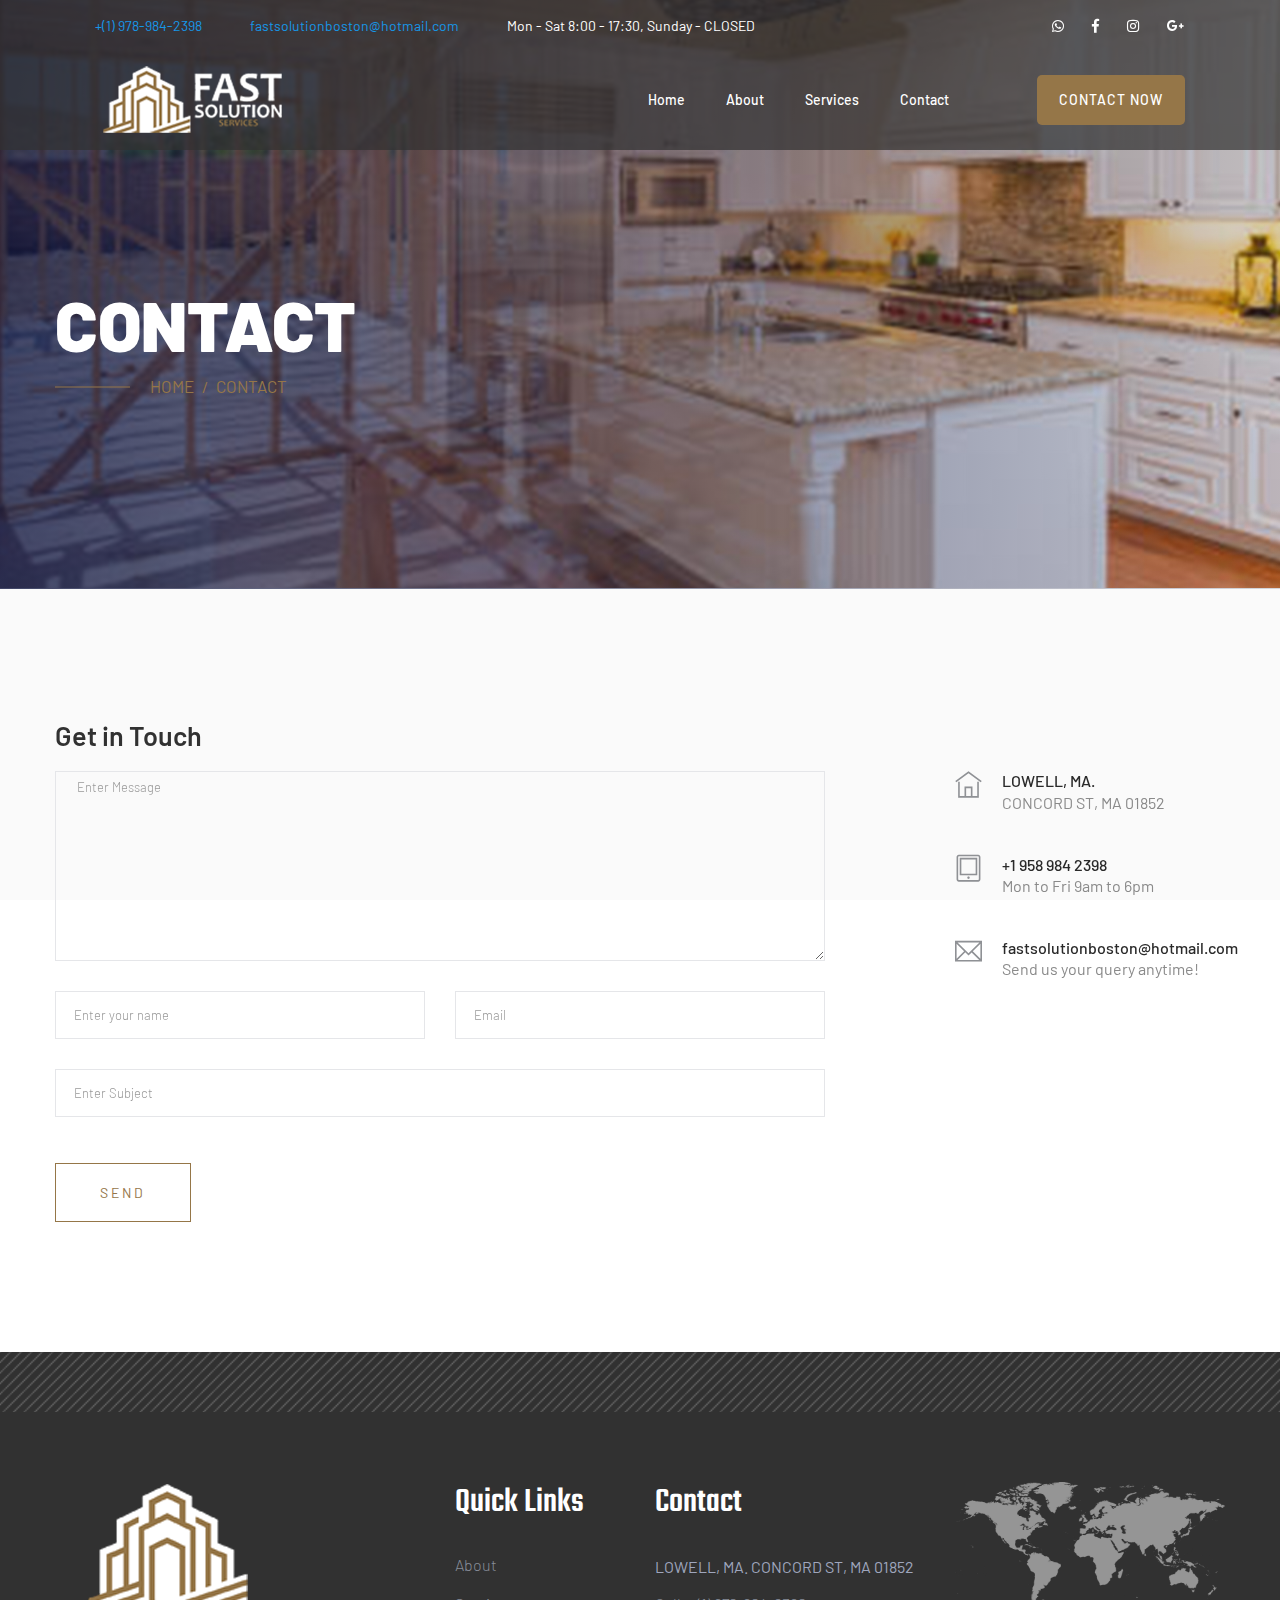
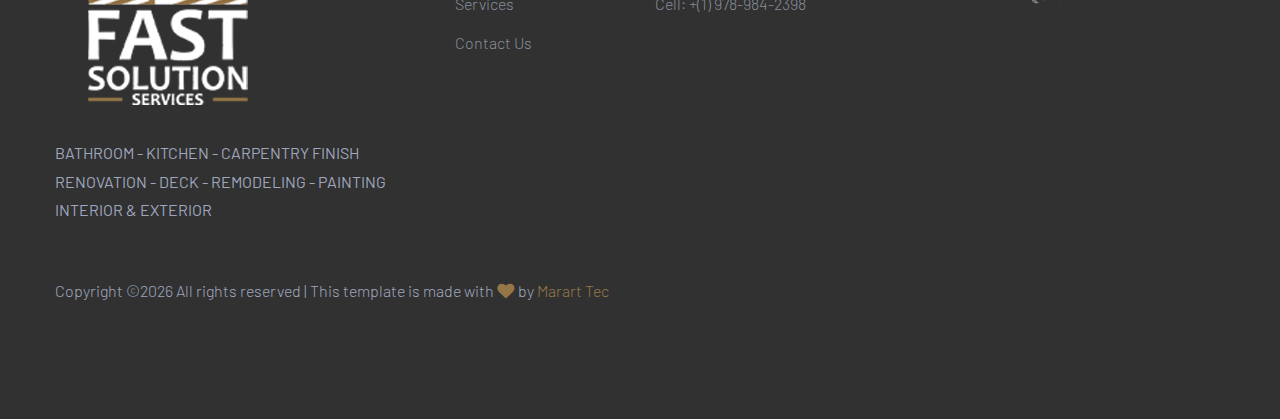
<file: contact.html>
<!doctype html>
<html class="no-js" lang="zxx">

<head>
    <meta charset="utf-8">
    <meta http-equiv="x-ua-compatible" content="ie=edge">
        <title>Fast Solution Services</title>
    <meta name="description" content="">
    <meta name="viewport" content="width=device-width, initial-scale=1">
    <link rel="shortcut icon" type="image/x-icon" href="assets/img/favicon3.ico">

   <!-- CSS here -->
        <link rel="stylesheet" href="assets/css/bootstrap.min.css">
        <link rel="stylesheet" href="assets/css/owl.carousel.min.css">
        <link rel="stylesheet" href="assets/css/gijgo.css">
        <link rel="stylesheet" href="assets/css/slicknav.css">
        <link rel="stylesheet" href="assets/css/animate.min.css">
        <link rel="stylesheet" href="assets/css/magnific-popup.css">
        <link rel="stylesheet" href="assets/css/fontawesome-all.min.css">
        <link rel="stylesheet" href="assets/css/themify-icons.css">
        <link rel="stylesheet" href="assets/css/themify-icons.css">
        <link rel="stylesheet" href="assets/css/slick.css">
        <link rel="stylesheet" href="assets/css/nice-select.css">
        <link rel="stylesheet" href="assets/css/style.css">
        <link rel="stylesheet" href="assets/css/responsive.css">
</head>

<body>
    <!-- Preloader Start -->
    <div id="preloader-active">
        <div class="preloader d-flex align-items-center justify-content-center">
            <div class="preloader-inner position-relative">
                <div class="preloader-circle"></div>
                <div class="preloader-img pere-text">
                    <img src="assets/img/logo/loder-logo.png" alt="">
                </div>
            </div>
        </div>
    </div>
    <!-- Preloader Start -->
    <header>
        <!-- Header Start -->
       <div class="header-area header-transparent">
            <div class="main-header ">
                <div class="header-top d-none d-lg-block">
                   <div class="container-fluid">
                       <div class="col-xl-12">
                            <div class="row d-flex justify-content-between align-items-center">
                                <div class="header-info-left">
                                    <ul>     
                                        <li><a target=_blank href="https://wa.me/+19789842398">+(1) 978-984-2398 </a></li> 
                                        <li><a target=_blank href="mailto:fastsolutionboston@hotmail.com">fastsolutionboston@hotmail.com </a></li>
                                        <li>Mon - Sat 8:00 - 17:30, Sunday - CLOSED</li>
                                    </ul>
                                </div>
                                <div class="header-info-right">
                                    <ul class="header-social">    
                                        <li><a href="https://wa.me/+19789842398"><i class="fab fa-whatsapp"></i></a></li>
                                        <li><a href="https://www.facebook.com/fastsolutionservice"><i class="fab fa-facebook-f"></i></a></li>
                                        <li><a href="https://www.instagram.com/fastsolutionboston"><i class="fab fa-instagram"></i></a></li>
                                       <li> <a href="https://nextdoor.com/pages/fast-solution-service-lowell-ma/"><i class="fab fa-google-plus-g"></i></a></li>
                                    </ul>
                                </div>
                            </div>
                       </div>
                   </div>
                </div>
               <div class="header-bottom  header-sticky">
                    <div class="container-fluid">
                        <div class="row align-items-center">
                            <!-- Logo -->
                            <div class="col-xl-2 col-lg-2 col-md-1">
                                <div class="logo">
                                    <!-- logo-1 -->
                                    <a href="index.html" class="big-logo"><img src="assets/img/logo/logo.png" alt=""></a>
                                    <!-- logo-2 -->
                                    <a href="index.html" class="small-logo"><img src="assets/img/logo/loder-logo.png" alt=""></a>
                                </div>
                            </div>
                            <div class="col-xl-8 col-lg-8 col-md-8">
                                <!-- Main-menu -->
                                <div class="main-menu f-right d-none d-lg-block">
                                    <nav> 
                                        <ul id="navigation">                                                                                                                   
                                            <li><a href="index.html">Home</a></li>
                                            <li><a href="about.html">About</a></li>
                                            <li><a href="services.html">Services</a></li>
                                            <li><a href="contact.html">Contact</a></li>
                                        </ul>
                                    </nav>
                                </div>
                            </div>             
                            <div class="col-xl-2 col-lg-2 col-md-3">
                                <div class="header-right-btn f-right d-none d-lg-block">
                                    <a href="https://wa.me/19789842398" target="_blank" class="btn">Contact Now</a>
                                </div>
                            </div>
                            <!-- Mobile Menu -->
                            <div class="col-12">
                                <div class="mobile_menu d-block d-lg-none"></div>
                            </div>
                        </div>
                    </div>
               </div>
            </div>
       </div>
        <!-- Header End -->
    </header>
    <!-- slider Area Start-->
    <div class="slider-area ">
        <div class="single-slider hero-overly slider-height2 d-flex align-items-center" data-background="assets/img/hero/about.jpg">
            <div class="container">
                <div class="row">
                    <div class="col-xl-12">
                        <div class="hero-cap pt-100">
                            <h2>Contact</h2>
                            <nav aria-label="breadcrumb ">
                                <ol class="breadcrumb">
                                <li class="breadcrumb-item"><a href="index.html">Home</a></li>
                                <li class="breadcrumb-item"><a href="#">Contact</a></li> 
                                </ol>
                            </nav>
                        </div>
                    </div>
                </div>
            </div>
        </div>
    </div>
    <!-- slider Area End-->
    <!-- ================ contact section start ================= -->
    <section class="contact-section">
            <div class="container">
               
    
                <div class="row">
                    <div class="col-12">
                        <h2 class="contact-title">Get in Touch</h2>
                    </div>
                    <div class="col-lg-8">
                        <form class="form-contact contact_form" action="contact_process.php" method="post" id="contactForm" novalidate="novalidate">
                            <div class="row">
                                <div class="col-12">
                                    <div class="form-group">
                                        <textarea class="form-control w-100" name="message" id="message" cols="30" rows="9" onfocus="this.placeholder = ''" onblur="this.placeholder = 'Enter Message'" placeholder=" Enter Message"></textarea>
                                    </div>
                                </div>
                                <div class="col-sm-6">
                                    <div class="form-group">
                                        <input class="form-control valid" name="name" id="name" type="text" onfocus="this.placeholder = ''" onblur="this.placeholder = 'Enter your name'" placeholder="Enter your name">
                                    </div>
                                </div>
                                <div class="col-sm-6">
                                    <div class="form-group">
                                        <input class="form-control valid" name="email" id="email" type="email" onfocus="this.placeholder = ''" onblur="this.placeholder = 'Enter email address'" placeholder="Email">
                                    </div>
                                </div>
                                <div class="col-12">
                                    <div class="form-group">
                                        <input class="form-control" name="subject" id="subject" type="text" onfocus="this.placeholder = ''" onblur="this.placeholder = 'Enter Subject'" placeholder="Enter Subject">
                                    </div>
                                </div>
                            </div>
                            <div class="form-group mt-3">
                                <button type="submit" class="button button-contactForm boxed-btn">Send</button>
                            </div>
                        </form>
                    </div>
                    <div class="col-lg-3 offset-lg-1">
                        <div class="media contact-info">
                            <span class="contact-info__icon"><i class="ti-home"></i></span>
                            <div class="media-body">
                                <h3>LOWELL, MA.</h3>
                                <p>CONCORD ST, MA 01852</p>
                            </div>
                        </div>
                        <div class="media contact-info">
                            <span class="contact-info__icon"><i class="ti-tablet"></i></span>
                            <div class="media-body">
                                <h3>+1 958 984 2398</h3>
                                <p>Mon to Fri 9am to 6pm</p>
                            </div>
                        </div>
                        <div class="media contact-info">
                            <span class="contact-info__icon"><i class="ti-email"></i></span>
                            <div class="media-body">
                                <h3>fastsolutionboston@hotmail.com</h3>
                                <p>Send us your query anytime!</p>
                            </div>
                        </div>
                    </div>
                </div>
            </div>
        </section>
    <!-- ================ contact section end ================= -->
    <footer>
        <!-- Footer Start-->
        <div class="footer-main">
             <div class="footer-area footer-padding">
                 <div class="container">
                     <div class="row  justify-content-between">
                         <div class="col-lg-4 col-md-4 col-sm-8">
                             <div class="single-footer-caption mb-30">
                                 <!-- logo -->
                                 <div class="footer-logo">
                                     <a href="index.html"><img src="assets/img/logo/logo2_footer.png" alt=""></a>
                                 </div>
                                 <div class="footer-tittle">
                                     <div class="footer-pera">
                                            <p class="info1">BATHROOM - KITCHEN - CARPENTRY FINISH  RENOVATION - DECK - REMODELING - PAINTING  INTERIOR & EXTERIOR</p>
                                     </div>
                                 </div>
                             </div>
                         </div>
                         <div class="col-lg-2 col-md-4 col-sm-5">
                             <div class="single-footer-caption mb-50">
                                 <div class="footer-tittle">
                                     <h4>Quick Links</h4>
                                     <ul>
                                        <li><a href="about.html">About</a></li>
                                        <li><a href="services_details.html">Services</a></li>
                                        <li><a href="contact.html">Contact Us</a></li>
                                    </ul>
                                 </div>
                             </div>
                         </div>
                         <div class="col-lg-3 col-md-4 col-sm-7">
                             <div class="single-footer-caption mb-50">
                                 <div class="footer-tittle">
                                     <h4>Contact</h4>
                                     <div class="footer-pera">
                                         <p class="info1">LOWELL, MA.
                                             CONCORD ST, MA 01852</p>
                                     </div>
                                     <ul>
                                         <li><a href="#">Cell: +(1) 978-984-2398</a></li>
                                     </ul>
                                 </div>
                             </div>
                         </div>
                         <div class="col-lg-3 col-md-6 col-sm-8">
                             <div class="single-footer-caption mb-50">
                                 <!-- Map -->
                                 <div class="map-footer">
                                     <img src="assets/img/gallery/map-footer.png" alt="">
                                 </div>
                             </div>
                         </div>
                     </div>
                     <!-- Copy-Right -->
                     <div class="row align-items-center">
                         <div class="col-xl-12 ">
                                <div class="footer-copy-right">
                                    <p><!-- Link back to Colorlib can't be removed. Template is licensed under CC BY 3.0. -->
  Copyright &copy;<script>document.write(new Date().getFullYear());</script> All rights reserved | This template is made with <i class="fa fa-heart" aria-hidden="true"></i> by <a href="https://instagram.com/marartadesivos" target="_blank">Marart Tec</a>
  <!-- Link back to Colorlib can't be removed. Template is licensed under CC BY 3.0. --></p>
                                </div>
                         </div>
                     </div>
                 </div>
             </div>
       </div>
        <!-- Footer End-->
    </footer>
    <!-- JS here -->
	
		<!-- All JS Custom Plugins Link Here here -->
        <script src="./assets/js/vendor/modernizr-3.5.0.min.js"></script>
		<!-- Jquery, Popper, Bootstrap -->
		<script src="./assets/js/vendor/jquery-1.12.4.min.js"></script>
        <script src="./assets/js/popper.min.js"></script>
        <script src="./assets/js/bootstrap.min.js"></script>
	    <!-- Jquery Mobile Menu -->
        <script src="./assets/js/jquery.slicknav.min.js"></script>

		<!-- Jquery Slick , Owl-Carousel Plugins -->
        <script src="./assets/js/owl.carousel.min.js"></script>
        <script src="./assets/js/slick.min.js"></script>
        <!-- Date Picker -->
        <script src="./assets/js/gijgo.min.js"></script>
		<!-- One Page, Animated-HeadLin -->
        <script src="./assets/js/wow.min.js"></script>
		<script src="./assets/js/animated.headline.js"></script>
		
		<!-- Scrollup, nice-select, sticky -->
        <script src="./assets/js/jquery.scrollUp.min.js"></script>
        <script src="./assets/js/jquery.nice-select.min.js"></script>
		<script src="./assets/js/jquery.sticky.js"></script>
        <script src="./assets/js/jquery.magnific-popup.js"></script>

        <!-- contact js -->
        <script src="./assets/js/contact.js"></script>
        <script src="./assets/js/jquery.form.js"></script>
        <script src="./assets/js/jquery.validate.min.js"></script>
        <script src="./assets/js/mail-script.js"></script>
        <script src="./assets/js/jquery.ajaxchimp.min.js"></script>
        
		<!-- Jquery Plugins, main Jquery -->	
        <script src="./assets/js/plugins.js"></script>
        <script src="./assets/js/main.js"></script>
        
    </body>
    
    </html>
</file>
<file: assets/css/gijgo.css>
.gj-button {
    background-color: #f5f5f5;
    border: 1px solid #ddd;
    color: #000;
    border-radius: 3px;
    padding: 6px 10px;
    cursor: pointer;
}

.gj-unselectable {
    -webkit-touch-callout: none;
    -webkit-user-select: none;
    -khtml-user-select: none;
    -moz-user-select: none;
    -ms-user-select: none;
    user-select: none;
}

.gj-row {
    display: -webkit-box;
    display: -ms-flexbox;
    display: flex;
    -ms-flex-wrap: wrap;
    flex-wrap: wrap;
}

.gj-margin-left-5 {
    margin-left: 5px;
}

.gj-margin-left-10 {
    margin-left: 10px;
}

.gj-width-full {
    width: 100%;
}

.gj-cursor-pointer {
    cursor: pointer;
}

.gj-text-align-center {
    text-align: center;
}

.gj-font-size-16 {
    font-size: 16px;
}

.gj-hidden {
    display: none;
}

/** Material Design */
.gj-button-md {
    background: 0 0;
    border: none;
    border-radius: 2px;
    color: rgba(0, 0, 0, 0.87);
    position: relative;
    height: 36px;
    margin: 0;
    min-width: 64px;
    padding: 0 16px;
    display: inline-block;
    font-family: "Roboto","Helvetica","Arial",sans-serif;
    font-size: 1rem;
    font-weight: 500;
    text-transform: uppercase;
    letter-spacing: 0;
    overflow: hidden;
    will-change: box-shadow;
    transition: box-shadow .2s cubic-bezier(.4,0,1,1),background-color .2s cubic-bezier(.4,0,.2,1),color .2s cubic-bezier(.4,0,.2,1);
    outline: none;
    cursor: pointer;
    text-decoration: none;
    text-align: center;
    line-height: 36px;
    vertical-align: middle;
    overflow: hidden;
    -webkit-user-select: none;
    -moz-user-select: none;
    -ms-user-select: none;
    user-select: none;
}

.gj-button-md:hover {
    background-color: rgba(158,158,158,.2);
}

.gj-button-md:disabled {
    color: rgba(0,0,0,.26);
    background: 0 0;
}

.gj-button-md .material-icons,
.gj-button-md .gj-icon {
    vertical-align: middle;
    /*font-size: 1.3rem;
    margin-right: 4px;*/
}

.gj-button-md.gj-button-md-icon {
    width: 24px;
    height: 31px;
    min-width: 24px;
    padding: 0px;
    display: table;
}

.gj-button-md.gj-button-md-icon .material-icons,
.gj-button-md.gj-button-md-icon .gj-icon {
    display: table-cell;
    margin-right: 0px;
    width: 24px;
    height: 24px;
}

.gj-button-md.active {
    background-color: rgba(158,158,158,.4);
}

.gj-button-md-group {
    position: relative;
    display: inline-block;
    vertical-align: middle;
}
.gj-textbox-md {
	/* border: none; */
	/* border-bottom: 1px solid rgba(0,0,0,.42); */
	display: block;
	font-family: "Helvetica","Arial",sans-serif;
	font-size: 16px;
	line-height: 16px;
	/* padding: 4px 0px; */
	margin: 0;
	/* width: 100%; */
	background: 0 0;
	/* text-align: ; */
	color: rgba(0,0,0,.87);
	padding-left: 44px;
	border: 1px solid #dca73a;
	/* padding: 15px 15px; */
	/* text-align: center; */
	width: 177px;
	height: 55px;
	border-radius: 5px;
}
.gj-textbox-md:focus,
.gj-textbox-md:active {
    /* border-bottom: 2px solid rgba(0,0,0,.42); */
    outline: none;
}

.gj-textbox-md::placeholder {
    color: #8e8e8e;
}

.gj-textbox-md:-ms-input-placeholder {
    color: #8e8e8e;
}

.gj-textbox-md::-ms-input-placeholder {
    color: #8e8e8e;
}

.gj-md-spacer-24 {
    min-width: 24px;
    width: 24px;
    display: inline-block;
}

.gj-md-spacer-32 {
    min-width: 32px;
    width: 32px;
    display: inline-block;
}

.gj-modal {
    position: fixed;
    top: 0;
    right: 0;
    bottom: 0;
    left: 0;
    z-index: 1203;
    display: none;
    overflow: hidden;
    -webkit-overflow-scrolling: touch;
    outline: 0;
    background-color: rgba(0, 0, 0, 0.54118);
    transition: 200ms ease opacity;
    will-change: opacity;
}

/* List */
ul.gj-list li [data-role="wrapper"] {
    display: table;
    width: 100%;
}

ul.gj-list li [data-role="checkbox"] {
    display: table-cell;
    vertical-align:middle;
    text-align:center;
}

ul.gj-list li [data-role="image"] {
    display: table-cell;
    vertical-align:middle;
    text-align:center;
}

ul.gj-list li [data-role="display"] {
    display: table-cell;
    vertical-align:middle;
    cursor: pointer;
}

ul.gj-list li [data-role="display"]:empty:before {
  content: "\200b"; /* unicode zero width space character */
}

/* List - Bootstrap */
ul.gj-list-bootstrap {
    padding-left: 0px;
    margin-bottom: 0px;
}

ul.gj-list-bootstrap li {
    padding: 0px;
}

ul.gj-list-bootstrap li [data-role="wrapper"] {
    padding: 0px 10px;
}

ul.gj-list-bootstrap li [data-role="checkbox"] {
    width: 24px;
    padding: 3px;
}

ul.gj-list-bootstrap li [data-role="image"] {
    width: 24px;
    height: 24px;
}

ul.gj-list-bootstrap li [data-role="display"] {
    padding: 8px 0px 8px 4px;
}

.list-group-item.active ul li, .list-group-item.active:focus ul li, .list-group-item.active:hover ul li {
    text-shadow: none;
    color:initial;
}

/* List - Material Design */
ul.gj-list-md {
    padding: 0px;
    list-style: none;
    list-style-type: none;
    line-height: 24px;
    letter-spacing: 0;
    color: #616161; /* Gray 700 */
}

ul.gj-list-md li {
    display: list-item;
    list-style-type: none;
    padding: 0px;
    min-height: unset;
    box-sizing: border-box;
    align-items: center;
    cursor: default;
    overflow: hidden;

    font-family: "Roboto","Helvetica","Arial",sans-serif;
    font-size: 16px;
    font-weight: 400;
    letter-spacing: .04em;
    line-height: 1;
    
    -webkit-flex-direction: row;
    -ms-flex-direction: row;
    flex-direction: row;
    -webkit-flex-wrap: nowrap;
    -ms-flex-wrap: nowrap;
    flex-wrap: nowrap;
}

ul.gj-list-md li [data-role="checkbox"] {
    height: 24px;
    width: 24px;
}

ul.gj-list-md li [data-role="image"] {
    height: 24px;
    width: 24px;
}

ul.gj-list-md li [data-role="display"] {
    padding: 8px 0px 8px 5px;
    order: 0;
    flex-grow: 2;
    text-decoration: none;
    box-sizing: border-box;
    align-items: center;
    text-align: left;
    color: rgba(0,0,0,.87);
}

ul.gj-list-md li.disabled>[data-role="wrapper"]>[data-role="display"] {
    color: #9E9E9E; /* Gray 500 */
}

.gj-list-md-active {
    background: #e0e0e0;
    color: #3f51b5;
}


/* Picker */
.gj-picker {
    position: absolute;
    z-index: 1203;
    background-color: #fff;
}

.gj-picker .selected {
    color: #fff;
}

/* Material Design */
.gj-picker-md {
    font-family: "Roboto","Helvetica","Arial",sans-serif;
    font-size: 16px;
    font-weight: 400;
    letter-spacing: .04em;
    line-height: 1;
    color: rgba(0,0,0,.87);
    border: 1px solid #E0E0E0;
}

.gj-modal .gj-picker-md {
    border: 0px;
}

.gj-picker-md [role="header"] {
    color: rgba(255, 255, 255, 0.54);
    display: flex;
    background: #2196f3;
    align-items: baseline;
    user-select: none;
    justify-content: center;
}

.gj-picker-md [role="footer"] {
    float: right;
    padding: 10px;
}

.gj-picker-md [role="footer"] button.gj-button-md {
    color: #2196f3;
    font-weight: bold;
    font-size: 13px;
}

/* Bootstrap */
.gj-picker-bootstrap {
    border-radius: 4px;
    border: 1px solid #E0E0E0;
}

.gj-picker-bootstrap .selected {
    color: #888;
}

.gj-picker-bootstrap [role="header"] {
    background: #eee;
    color: #AAA;
}
@font-face {
    font-family: 'gijgo-material';
    src: url('../fonts/gijgo-material.eot?235541');
    src: url('../fonts/gijgo-material.eot?235541#iefix') format('embedded-opentype'), url('../fonts/gijgo-material.ttf?235541') format('truetype'), url('../fonts/gijgo-material.woff?235541') format('woff'), url('../fonts/gijgo-material.svg?235541#gijgo-material') format('svg');
    font-weight: normal;
    font-style: normal;
}

.gj-icon {
    /* use !important to prevent issues with browser extensions that change fonts */
    font-family: 'gijgo-material' !important;
    font-size: 24px;
    speak: none;
    font-style: normal;
    font-weight: normal;
    font-variant: normal;
    text-transform: none;
    line-height: 1;
    /* Enable Ligatures ================ */
    letter-spacing: 0;
    -webkit-font-feature-settings: "liga";
    -moz-font-feature-settings: "liga=1";
    -moz-font-feature-settings: "liga";
    -ms-font-feature-settings: "liga" 1;
    font-feature-settings: "liga";
    -webkit-font-variant-ligatures: discretionary-ligatures;
    font-variant-ligatures: discretionary-ligatures;
    /* Better Font Rendering =========== */
    -webkit-font-smoothing: antialiased;
    -moz-osx-font-smoothing: grayscale;
}

.gj-icon.undo:before {
    content: "\e900";
}

.gj-icon.vertical-align-top:before {
    content: "\e901";
}

.gj-icon.vertical-align-center:before {
    content: "\e902";
}

.gj-icon.vertical-align-bottom:before {
    content: "\e903";
}

.gj-icon.arrow-dropup:before {
    content: "\e904";
}

.gj-icon.clock:before {
    content: "\e905";
}

.gj-icon.refresh:before {
    content: "\e906";
}

.gj-icon.last-page:before {
    content: "\e907";
}

.gj-icon.first-page:before {
    content: "\e908";
}

.gj-icon.cancel:before {
    content: "\e909";
}

.gj-icon.clear:before {
    content: "\e90a";
}

.gj-icon.check-circle:before {
    content: "\e90b";
}

.gj-icon.delete:before {
    content: "\e90c";
}

.gj-icon.arrow-upward:before {
    content: "\e90d";
}

.gj-icon.arrow-forward:before {
    content: "\e90e";
}

.gj-icon.arrow-downward:before {
    content: "\e90f";
}

.gj-icon.arrow-back:before {
    content: "\e910";
}

.gj-icon.list-numbered:before {
    content: "\e911";
}

.gj-icon.list-bulleted:before {
    content: "\e912";
}

.gj-icon.indent-increase:before {
    content: "\e913";
}

.gj-icon.indent-decrease:before {
    content: "\e914";
}

.gj-icon.redo:before {
    content: "\e915";
}

.gj-icon.align-right:before {
    content: "\e916";
}

.gj-icon.align-left:before {
    content: "\e917";
}

.gj-icon.align-justify:before {
    content: "\e918";
}

.gj-icon.align-center:before {
    content: "\e919";
}

.gj-icon.strikethrough:before {
    content: "\e91a";
}

.gj-icon.italic:before {
    content: "\e91b";
}

.gj-icon.underlined:before {
    content: "\e91c";
}

.gj-icon.bold:before {
    content: "\e91d";
}

.gj-icon.arrow-dropdown:before {
    content: "\e91e";
}

.gj-icon.done:before {
    content: "\e91f";
}

.gj-icon.pencil:before {
    content: "\e920";
}

.gj-icon.minus:before {
    content: "\e921";
}

.gj-icon.plus:before {
    content: "\e922";
}

.gj-icon.chevron-up:before {
    content: "\e923";
}

.gj-icon.chevron-right:before {
    content: "\e924";
}

.gj-icon.chevron-down:before {
    content: "\e925";
}

.gj-icon.chevron-left:before {
    content: "\e926";
}

.gj-icon.event:before {
    content: "\e927";
}
.gj-draggable {
    cursor: move;
}
.gj-resizable-handle {
    position: absolute;
    font-size: 0.1px;
    display: block;
    -ms-touch-action: none;
    touch-action: none;
    z-index: 1203;
}

.gj-resizable-n {
    cursor: n-resize;
    height: 7px;
    width: 100%;
    top: -5px;
    left: 0;
}
.gj-resizable-e {
    cursor: e-resize;
    width: 7px;
    right: -5px;
    top: 0;
    height: 100%;
}
.gj-resizable-s {
    cursor: s-resize;
    height: 7px;
    width: 100%;
    bottom: -5px;
    left: 0;
}
.gj-resizable-w {
	cursor: w-resize;
	width: 7px;
	left: -5px;
	top: 0;
	height: 100%;
}
.gj-resizable-se {
	cursor: se-resize;
	width: 12px;
	height: 12px;
	right: 1px;
	bottom: 1px;
}
.gj-resizable-sw {
	cursor: sw-resize;
	width: 9px;
	height: 9px;
	left: -5px;
	bottom: -5px;
}
.gj-resizable-nw {
	cursor: nw-resize;
	width: 9px;
	height: 9px;
	left: -5px;
	top: -5px;
}
.gj-resizable-ne {
	cursor: ne-resize;
	width: 9px;
	height: 9px;
	right: -5px;
	top: -5px;
}

.gj-dialog-footer {
    position: absolute;
    bottom: 0px;
    width: 100%;
    margin-top: 0px;
}

.gj-dialog-scrollable [data-role="body"] {
    overflow-x: hidden;
    overflow-y: scroll;
}

/** Bootstrap 3 **/
.gj-dialog-bootstrap {
    overflow: hidden;
    z-index: 1202;
}

.gj-dialog-bootstrap [data-role="title"] {
    display: inline;
}
.gj-dialog-bootstrap [data-role="close"] {
    line-height: 1.42857143;
}

/** Bootstrap 4 **/
.gj-dialog-bootstrap4 {
    overflow: hidden;
    z-index: 1202;
}

.gj-dialog-bootstrap4 [data-role="title"] {
    display: inline;
}
.gj-dialog-bootstrap4 [data-role="close"] {
    line-height: 1.5;
}

/** Material Design **/
.gj-dialog-md {
    background-color: #FFF;
    overflow: hidden;
    border: none;
    box-shadow: 0 11px 15px -7px rgba(0,0,0,.2), 0 24px 38px 3px rgba(0,0,0,.14), 0 9px 46px 8px rgba(0,0,0,.12);
    box-sizing: border-box;
    position: relative;
    display: -webkit-box;
    display: -webkit-flex;
    display: -ms-flexbox;
    display: flex;
    -webkit-box-orient: vertical;
    -webkit-box-direction: normal;
    -webkit-flex-direction: column;
    -ms-flex-direction: column;
    flex-direction: column;
    -webkit-background-clip: padding-box;
    background-clip: padding-box;
    outline: 0;
    z-index: 1202;
}

.gj-dialog-md-header {
    padding: 24px 24px 0px 24px;
    font-family: "Roboto","Helvetica","Arial",sans-serif;
}

.gj-dialog-md-title {
    margin: 0;
    font-weight: 400;
    display: inline;
    line-height: 28px;
    font-size: 20px;
}

.gj-dialog-md-close {
    -webkit-appearance: none;
    padding: 0;
    cursor: pointer;
    background: 0 0;
    border: 0;
    float: right;
    line-height: 28px;
    font-size: 28px;
}

.gj-dialog-md-body {
    padding: 20px 24px 24px 24px;
    color: rgba(0,0,0,.54);
    font-family: "Helvetica","Arial",sans-serif;
    font-size: 14px;
    font-weight: 400;
    line-height: 20px;
}

.gj-dialog-md-footer {
    padding: 8px 8px 8px 24px;
    display: -webkit-flex;
    display: -ms-flexbox;
    display: flex;
    -webkit-flex-direction: row-reverse;
    -ms-flex-direction: row-reverse;
    flex-direction: row-reverse;
    -webkit-flex-wrap: wrap;
    -ms-flex-wrap: wrap;
    flex-wrap: wrap;

    box-sizing: border-box;
}

.gj-dialog-md-footer>*:first-child {
    margin-right: 0;
}

.gj-dialog-md-footer>* {
    margin-right: 8px;
    height: 36px;
}
DIV.gj-grid-wrapper {
    margin: auto;
    position: relative;
    clear:both;
    z-index: 1;
}

TABLE.gj-grid {
    margin: auto;    
    border-collapse: collapse;
    width: 100%;
    table-layout: fixed;
}

TABLE.gj-grid THEAD TH [data-role="selectAll"] {
    margin: auto;
}

TABLE.gj-grid THEAD TH [data-role="title"] {
    display: inline-block;
}

TABLE.gj-grid THEAD TH [data-role="sorticon"] {
    display: inline-block;
}

TABLE.gj-grid THEAD TH {
    overflow: hidden;
    text-overflow: ellipsis;
}

TABLE.gj-grid.autogrow-header-row THEAD TH {
    overflow: auto;
    text-overflow: initial;
    white-space: pre-wrap;
    -ms-word-break: break-word;
    word-break: break-word;
}

TABLE.gj-grid > tbody > tr > td {
    overflow: hidden;
    position: relative;
}

table.gj-grid tbody div[data-role="display"] {
    vertical-align: middle;
    text-indent: 0;
    white-space: pre-wrap;
    -ms-word-break: break-word;
    word-break: break-word;
}

table.gj-grid.fixed-body-rows tbody div[data-role="display"] {
    overflow: hidden;
    text-overflow: ellipsis;
    white-space: nowrap;
    -ms-word-break: initial;
    word-break: initial;
}

table.gj-grid tfoot DIV[data-role="display"] {
    vertical-align: middle;
    text-indent: 0;
    display: flex;
}

TABLE.gj-grid .fa {
    padding: 2px;
}

TABLE.gj-grid > tbody > tr > td > div {
    padding: 2px;
    overflow: hidden;
}

DIV.gj-grid-wrapper DIV.gj-grid-loading-cover
{
    background: #BBBBBB;
    opacity: 0.5;
    position: absolute;
    vertical-align: middle;
}

DIV.gj-grid-wrapper DIV.gj-grid-loading-text
{
    position: absolute;
    font-weight: bold;
}

/* Bootstrap Theme */
table.gj-grid-bootstrap thead th {
    background-color: #f5f5f5;
    vertical-align:middle;
}

table.gj-grid-bootstrap thead th [data-role="sorticon"] {
    margin-left: 5px;
}

table.gj-grid-bootstrap thead th [data-role="sorticon"] i.gj-icon,
table.gj-grid-bootstrap thead th [data-role="sorticon"] i.material-icons {
    position: absolute;
    font-size: 20px;
    top: 15px;
}

table.gj-grid-bootstrap tbody tr td div[data-role="display"] {
    padding: 0px;
}

.gj-grid-bootstrap-4 .gj-checkbox-bootstrap {
    display: inline-block;
    padding-top: 2px;
}

.gj-grid-bootstrap-4 tbody tr.active {
    background-color: rgba(0,0,0,.075);
}

/* Material Design Theme */
.gj-grid-md {
    position: relative;
    border: 1px solid #e0e0e0;
    border-collapse: collapse;
    white-space: nowrap;
    font-size: 13px;
    font-family: "Roboto","Helvetica","Arial",sans-serif;
    background-color: #fff;
}

.gj-grid-md td:first-of-type, .gj-grid-md th:first-of-type {
    padding-left: 24px;
}

.gj-grid-md th {
    position: relative;
    vertical-align: bottom;
    font-weight: 700;
    line-height: 31px;
    letter-spacing: 0;
    height: 56px;
    font-size: 12px;
    color: rgba(0,0,0,.54);
    padding-bottom: 8px;
    box-sizing: border-box;
    padding: 12px 18px;
    text-align: right;
}

.gj-grid-md td {
    position: relative;
    height: 48px;
    border-top: 1px solid #e0e0e0;
    border-bottom: 1px solid #e0e0e0;
    padding: 12px 18px;
    box-sizing: border-box;
    text-align: left;
    color: rgba(0,0,0,.87);
}

.gj-grid-md tbody tr {
    position: relative;
    height: 48px;
    transition-duration: .28s;
    transition-timing-function: cubic-bezier(.4,0,.2,1);
    transition-property: background-color;
}

.gj-grid-md tbody tr:hover {
    background-color: #EEEEEE; /* Gray 200 */
}

.gj-grid-md tbody tr.gj-grid-md-select {
    background-color: #F5F5F5; /* Grey 100 */
}


table.gj-grid-md thead th [data-role="sorticon"] {
    margin-left: 5px;
}

table.gj-grid-md thead th [data-role="sorticon"] i.gj-icon,
table.gj-grid-md thead th [data-role="sorticon"] i.material-icons {
    position: absolute;
    font-size: 16px;
    top: 19px;
}

table.gj-grid-md thead th.gj-grid-select-all {
    padding-bottom: 3px;
}
/* Hide all prioritized columns by default */
@media only all {
	th.display-1120,
	td.display-1120,
	th.display-960,
	td.display-960,
	th.display-800,
	td.display-800,
	th.display-640,
	td.display-640,
	th.display-480,
	td.display-480,
	th.display-320,
	td.display-320 {
		display: none;
	}
}

/* Show at 320px (20em x 16px) */
@media screen and (min-width: 20em) {
	TABLE.gj-grid-bootstrap th.display-320,
	TABLE.gj-grid-bootstrap td.display-320 {
		display: table-cell;
	}
}
/* Show at 480px (30em x 16px) */
@media screen and (min-width: 30em) {
	TABLE.gj-grid-bootstrap th.display-480,
	TABLE.gj-grid-bootstrap td.display-480 {
		display: table-cell;
	}
}
/* Show at 640px (40em x 16px) */
@media screen and (min-width: 40em) {
	TABLE.gj-grid-bootstrap th.display-640,
	TABLE.gj-grid-bootstrap td.display-640 {
		display: table-cell;
	}
}
/* Show at 800px (50em x 16px) */
@media screen and (min-width: 50em) {
	TABLE.gj-grid-bootstrap th.display-800,
	TABLE.gj-grid-bootstrap td.display-800 {
		display: table-cell;
	}
}
/* Show at 960px (60em x 16px) */
@media screen and (min-width: 60em) {
	TABLE.gj-grid-bootstrap th.display-960,
	TABLE.gj-grid-bootstrap td.display-960 {
		display: table-cell;
	}
}
/* Show at 1,120px (70em x 16px) */
@media screen and (min-width: 70em) {
	TABLE.gj-grid-bootstrap th.display-1120,
	TABLE.gj-grid-bootstrap td.display-1120 {
		display: table-cell;
	}
}

/* Material Design Theme */
.gj-grid-md tfoot tr th {
    padding-right: 14px;
}

.gj-grid-md tfoot tr[data-role="pager"] .gj-grid-mdl-pager-label {
    padding-left: 5px;
    padding-right: 5px;
}

.gj-grid-md tfoot tr[data-role="pager"] .gj-dropdown-md {
    margin-left: 12px;
}

.gj-grid-md tfoot tr[data-role="pager"] .gj-dropdown-md [role="presenter"] {
    font-size: 12px;
    font-weight: bold;
    color: rgba(0,0,0,.54);
}

.gj-grid-md tfoot tr[data-role="pager"] .gj-dropdown-md [role="presenter"] [role="display"] {
    text-align: right;
}

.gj-grid-md tfoot tr[data-role="pager"] .gj-grid-md-limit-select {
    margin-left: 10px;
    font-size: 12px;
    font-weight: bold;
    color: rgba(0,0,0,.54);
}

/* Bootstrap */
.gj-grid-bootstrap tfoot tr[data-role="pager"] th {
    line-height: 30px;
    background-color: #f5f5f5;
}

.gj-grid-bootstrap tfoot tr[data-role="pager"] th > div > div {
    margin-right: 5px;
}

.gj-grid-bootstrap tfoot tr[data-role="pager"] th > div > button {
    margin-right: 5px;
}

.gj-grid-bootstrap-4 tfoot tr[data-role="pager"] th > div button {
    height: 34px;
}

.gj-grid-bootstrap-4 tfoot tr[data-role="pager"] th div .gj-dropdown-bootstrap-4 .gj-dropdown-expander-mi .gj-icon {
    top: 5px;
}

.gj-grid-bootstrap-3 tfoot tr[data-role="pager"] th > div > input {
    margin-right: 5px;
    width: 40px;
    text-align: right;
    display: inline-block;
    font-weight: bold;
}

.gj-grid-bootstrap-4 tfoot tr[data-role="pager"] th > div > div.input-group {
    width: 40px;
}

.gj-grid-bootstrap-4 tfoot tr[data-role="pager"] th > div > div.input-group input {
    text-align: right;
    font-weight: bold;
    height: 34px;
    padding-top: 2px;
    padding-bottom: 6px;
}

.gj-grid-bootstrap tfoot tr[data-role="pager"] th > div > select {
    display: inline-block;
    margin-right: 5px;
    width: 60px;
}

.gj-grid-bootstrap tfoot tr[data-role="pager"] th .gj-dropdown-bootstrap .gj-list-bootstrap [data-role="display"] {
    line-height: 14px;
}

.gj-grid-bootstrap tfoot tr[data-role="pager"] th .gj-dropdown-bootstrap [role="presenter"] [role="display"] {
    font-weight: bold;
}

.gj-grid-bootstrap tfoot tr[data-role="pager"] th .gj-dropdown-bootstrap-3 [role="presenter"] {
    padding: 2px 8px;
}

.gj-grid-bootstrap tfoot tr[data-role="pager"] th .gj-dropdown-bootstrap-4 [role="presenter"] {
    padding: 1px 8px;
}
.gj-grid thead tr th div.gj-grid-column-resizer-wrapper {
    position: relative;
    width: 100%;
    height: 0px; 
    top: 0px; 
    left: 0px; 
    padding: 0px;
}

span.gj-grid-column-resizer {
    position: absolute;
    right: 0px;
    width: 10px;
    top: -100px;
    height: 300px;
    z-index: 1203;
    cursor: e-resize;
}

.gj-grid-resize-cursor {
    cursor: e-resize;
}
.gj-grid-md tbody tr.gj-grid-top-border td {
  border-top: 2px solid #777;
}
.gj-grid-md tbody tr.gj-grid-bottom-border td {
  border-bottom: 2px solid #777;
}

.gj-grid-bootstrap tbody tr.gj-grid-top-border td {
  border-top: 2px solid #777;
}
.gj-grid-bootstrap tbody tr.gj-grid-bottom-border td {
  border-bottom: 2px solid #777;
}
.gj-grid-md thead tr th.gj-grid-left-border,
.gj-grid-md tbody tr td.gj-grid-left-border
{
    border-left: 3px solid #777;
}
.gj-grid-md thead tr th.gj-grid-right-border,
.gj-grid-md tbody tr td.gj-grid-right-border
{
    border-right: 3px solid #777;
}

.gj-grid-bootstrap thead tr th.gj-grid-left-border,
.gj-grid-bootstrap tbody tr td.gj-grid-left-border
{
    border-left: 5px solid #ddd;
}
.gj-grid-bootstrap thead tr th.gj-grid-right-border,
.gj-grid-bootstrap tbody tr td.gj-grid-right-border
{
    border-right: 5px solid #ddd;
}
.gj-dirty {
    position: absolute;
    top: 0px;
    left: 0px;
    border-style: solid;
    border-width: 3px;
    border-color: #f00 transparent transparent #f00;
    padding: 0;
    overflow: hidden;
    vertical-align: top;
}

/* Material Design */
.gj-grid-md tbody tr td.gj-grid-management-column {
    padding: 3px;
}

.gj-grid-md tbody tr td[data-mode="edit"] {
    padding: 0px 18px;
}

.gj-grid-md tbody .gj-dropdown-md [role="presenter"] [role="display"] {
    padding: 0px;
}

/* Bootstrap */
.gj-grid-bootstrap tbody tr td[data-mode="edit"] {
    padding: 0px;
}

.gj-grid-bootstrap tbody tr td[data-mode="edit"] [data-role="edit"] {
    padding: 0px;
}

/* Bootstrap 3 */
.gj-grid-bootstrap-3 tbody tr td.gj-grid-management-column {
    padding: 3px;
}

.gj-grid-bootstrap-3 tbody tr td[data-mode="edit"] {
    height: 38px;
}

.gj-grid-bootstrap-3 tbody tr td[data-mode="edit"] [data-role="edit"] input[type="text"] {
    height: 37px;
    padding: 8px;
}

.gj-grid-bootstrap-3 tbody tr td[data-mode="edit"] .gj-dropdown-bootstrap [role="presenter"] {
    border: 0px;
    border-radius: 0px;
    height: 37px;
    padding-left: 8px;
}

.gj-grid-bootstrap-3 tbody tr td[data-mode="edit"] .gj-datepicker-bootstrap {
    height: 37px;
}

.gj-grid-bootstrap-3 tbody tr td[data-mode="edit"] .gj-datepicker-bootstrap [role="input"] {
    height: 37px;
    border:0px;
    border-radius: 0px;
}

.gj-grid-bootstrap-3 tbody tr td[data-mode="edit"] .gj-datepicker-bootstrap [role="right-icon"] {
    border:0px;
    border-radius: 0px;
}

.gj-grid-bootstrap-3 tbody tr td[data-mode="edit"] .gj-checkbox-bootstrap {
    display: inline-block;
    padding-top: 10px;
    height: 32px;
}

/* Bootstrap 4 */
.gj-grid-bootstrap-4 tbody tr td.gj-grid-management-column {
    padding: 6px;
}

.gj-grid-bootstrap-4 tbody tr td[data-mode="edit"] [data-role="edit"] input[type="text"] {
    height: 48px;
    padding-left: 12px;
}

.gj-grid-bootstrap-4 tbody tr td[data-mode="edit"] .gj-dropdown-bootstrap [role="presenter"] {
    border: 0px;
    border-radius: 0px;
    height: 48px;
    padding-left: 12px;
    font-family: -apple-system,system-ui,BlinkMacSystemFont,"Segoe UI",Roboto,"Helvetica Neue",Arial,sans-serif;
}

.gj-grid-bootstrap-4 tbody tr td[data-mode="edit"] .gj-dropdown-bootstrap-4 [role="expander"].gj-dropdown-expander-mi .gj-icon,
.gj-grid-bootstrap-4 tbody tr td[data-mode="edit"] .gj-dropdown-bootstrap-4 [role="expander"].gj-dropdown-expander-mi .material-icons {
    top: 13px;
}

.gj-grid-bootstrap-4 tbody tr td[data-mode="edit"] .gj-datepicker-bootstrap {
    height: 48px;
}

.gj-grid-bootstrap-4 tbody tr td[data-mode="edit"] .gj-datepicker-bootstrap [role="input"] {
    height: 48px;
    border:0px;
    border-radius: 0px;
}

.gj-grid-bootstrap-4 tbody tr td[data-mode="edit"] .gj-datepicker-bootstrap [role="right-icon"] {
    background-color: #fff;
}

.gj-grid-bootstrap-4 tbody tr td[data-mode="edit"] .gj-datepicker-bootstrap [role="right-icon"] button {
    border: 0px;
    border-radius: 0px;
    width: 43px;
    position: relative;
}

.gj-grid-bootstrap-4 tbody tr td[data-mode="edit"] .gj-datepicker-bootstrap [role="right-icon"] .gj-icon,
.gj-grid-bootstrap-4 tbody tr td[data-mode="edit"] .gj-datepicker-bootstrap [role="right-icon"] .material-icons {
    top: 13px;
    left: 10px;
    font-size: 24px;
}

.gj-grid-bootstrap-4 tbody tr td[data-mode="edit"] .gj-checkbox-bootstrap {
    display: inline-block;
    padding-top: 15px;
    height: 42px;
}
.gj-grid-md thead tr[data-role="filter"] th {
    border-top: 1px solid #e0e0e0;
}

div.gj-grid-wrapper div.gj-grid-bootstrap-toolbar {
    background-color: #f5f5f5;
    padding: 8px;
    font-weight: bold;
    border: 1px solid #ddd;
}

div.gj-grid-wrapper div.gj-grid-bootstrap-4-toolbar {
    background-color: #f5f5f5;
    padding: 12px;
    font-weight: bold;
    border: 1px solid #ddd;
}

div.gj-grid-wrapper div.gj-grid-md-toolbar {
    font-weight: bold;
    font-size: 24px;
    font-family: "Helvetica","Arial",sans-serif;
    background-color: rgb(255, 255, 255);
    
    border-top: 1px solid #e0e0e0;
    border-left: 1px solid #e0e0e0;
    border-right: 1px solid #e0e0e0;
    border-bottom: 0px;
    border-collapse: collapse;

    padding: 0 18px 0px 18px;
    line-height: 56px;
}
table.gj-grid-scrollable tbody {
    overflow-y: auto;
    overflow-x: hidden;
    display: block;
}

/* Material Design */
table.gj-grid-md.gj-grid-scrollable {
    border-bottom: 0px;
}

table.gj-grid-md.gj-grid-scrollable tbody {
    border-right: 1px solid #e0e0e0;
    border-bottom: 1px solid #e0e0e0;
}

table.gj-grid-md.gj-grid-scrollable tfoot {
    border-bottom: 1px solid #e0e0e0;
}

/* Bootstrap 3 */
table.gj-grid-bootstrap.gj-grid-scrollable {
    border-bottom: 0px;
}

table.gj-grid-bootstrap.gj-grid-scrollable tbody {
    border-right: 1px solid #ddd;
    border-bottom: 1px solid #ddd;
}

table.gj-grid-bootstrap.gj-grid-scrollable tbody tr[data-role="row"]:first-child td {
    border-top: 0px;
}

table.gj-grid-bootstrap.gj-grid-scrollable tbody tr[data-role="row"] td:first-child {
    border-left: 0px;
}

table.gj-grid-bootstrap.gj-grid-scrollable tbody tr[data-role="row"] td:last-child {
    border-right: 0px;
}

table.gj-grid-bootstrap.gj-grid-scrollable tfoot {
    border-bottom: 1px solid #ddd;
}

ul.gj-list li [data-role="spacer"] {
    display: table-cell;
}

ul.gj-list li [data-role="expander"] {
    display: table-cell;
    vertical-align:middle;
    text-align:center;
    cursor: pointer;
}

[data-type="tree"] ul li [data-role="expander"].gj-tree-material-icons-expander {
    width: 24px;
}

[data-type="tree"] ul li [data-role="expander"].gj-tree-font-awesome-expander {
    width: 24px;
}

[data-type="tree"] ul li [data-role="expander"].gj-tree-glyphicons-expander {
    width: 24px;
}

[data-type="tree"] ul li [data-role="expander"].gj-tree-glyphicons-expander .glyphicon {
    top: 4px;
    height: 24px;
}

/* Bootstrap Theme */
.gj-tree-bootstrap-3 ul.gj-list-bootstrap li {
    border: 0px;
    border-radius: 0px;
    color: #333;
}

.gj-tree-bootstrap-3 ul.gj-list-bootstrap li.active {
    color: #fff;
}

.gj-tree-bootstrap-3 ul.gj-list-bootstrap li.disabled {
    color: #777;
    background-color: #eee;
}

.gj-tree-bootstrap-4 ul.gj-list-bootstrap li {
    border: 0px;
    border-radius: 0px;
    color: #313131;
}

.gj-tree-bootstrap-4 ul.gj-list-bootstrap li.active {
    color: #fff;
}

.gj-tree-bootstrap-4 ul.gj-list-bootstrap li.disabled {
    color: #868e96;
}

.gj-tree-bootstrap-4 ul.gj-list-bootstrap li ul.gj-list-bootstrap {
    width: 100%;
}

.gj-tree-bootstrap-border ul.gj-list-bootstrap li {
    border: 1px solid #ddd;
}

.gj-tree-bootstrap-border ul.gj-list-bootstrap li ul.gj-list-bootstrap li {
    border-left: 0px;
    border-right: 0px;
}

.gj-tree-bootstrap-border ul.gj-list-bootstrap li:first-child {
    border-top-left-radius: 4px;
    border-top-right-radius: 4px;
}

.gj-tree-bootstrap-border ul.gj-list-bootstrap li:last-child {
    border-bottom-left-radius: 4px;
    border-bottom-right-radius: 4px;
}

.gj-tree-bootstrap-border ul.gj-list-bootstrap li ul.gj-list-bootstrap li:first-child {
    border-top-left-radius: 0px;
    border-top-right-radius: 0px;
}

.gj-tree-bootstrap-border ul.gj-list-bootstrap li ul.gj-list-bootstrap li:last-child {
    border-bottom: 0px;
    border-bottom-left-radius: 0px;
    border-bottom-right-radius: 0px;
}

ul.gj-list-bootstrap li [data-role="expander"].gj-tree-material-icons-expander {
    padding-top: 8px;
    padding-bottom: 4px;
}

ul.gj-list-bootstrap li [data-role="expander"].gj-tree-material-icons-expander .gj-icon {
    width: 24px;
    height: 24px;
}

/* Material Design Theme */
ul.gj-list-md li.disabled > [data-role="wrapper"] > [data-role="expander"] {
    color: #9E9E9E; /* Gray 500 */
}

.gj-tree-md-border ul.gj-list-md li {
    border: 1px solid #616161; /* Gray 700 */
    margin-bottom: -1px;
}

.gj-tree-md-border ul.gj-list-md li ul.gj-list-md li {
    border-left: 0px;
    border-right: 0px;
}

.gj-tree-md-border ul.gj-list-md li ul.gj-list-md li:last-child {
    border-bottom: 0px;
}
.gj-tree-drop-above {    
    border-top: 1px solid #000;
}

.gj-tree-drop-below {
    border-bottom: 1px solid #000;
}

.gj-tree-bootstrap-3 ul.gj-list-bootstrap li [data-role="wrapper"].drop-above {
    border-top: 2px solid #000;
}

.gj-tree-bootstrap-3 ul.gj-list-bootstrap li [data-role="wrapper"].drop-below {
    border-bottom: 2px solid #000;
}

.gj-tree-bootstrap-4 ul.gj-list-bootstrap li [data-role="wrapper"].drop-above {
    border-top: 2px solid #000;
}

.gj-tree-bootstrap-4 ul.gj-list-bootstrap li [data-role="wrapper"].drop-below {
    border-bottom: 2px solid #000;
}

.gj-tree-drag-el {
    padding: 0px;
    margin: 0px;
    z-index: 1203;
}

.gj-tree-drag-el li {
    padding: 0px;
    margin: 0px;
}

.gj-tree-drag-el [data-role="wrapper"] {
    cursor: move;
    display: table;
}

.gj-tree-drag-el [data-role="indicator"] {
    width: 14px;
    padding: 0px 3px;
    display: table-cell;
    vertical-align: middle;
    text-align: center;
}

.gj-tree-bootstrap-drag-el li.list-group-item {
    border: 0px;
    background: unset;
}

.gj-tree-bootstrap-drag-el [data-role="indicator"] {
    width: 24px;
    height: 24px;
    padding: 0px;
}

.gj-tree-md-drag-el [data-role="indicator"] {
    width: 24px;
    height: 24px;
    padding: 0px;
}
/* Bootstrap */
.gj-checkbox-bootstrap {
    min-width: 0;
    font-size: 0;
    font-weight: normal;
    margin: 0px;
    text-align: center;
    width: 18px;
    height: 18px;
    position: relative;
    display: inline;
}

.gj-checkbox-bootstrap input[type="checkbox"] {
    display: none;
    margin-bottom: -12px;
}

.gj-checkbox-bootstrap span {
    background: #fff;
    display: block;
    content: " ";
    width: 18px;
    height: 18px;
    line-height: 11px;
    font-size: 11px;
    padding: 2px;
    color: #555555;
    border: 1px solid #CCCCCC;
    border-radius: 3px;
    transition: box-shadow 0.2s linear, border-color 0.2s linear;
    cursor: pointer;
    margin: auto;
}

.gj-checkbox-bootstrap input[type="checkbox"]:focus + span:before {
    outline: 0;
    box-shadow: 0 0 0 0 #66afe9, 0 0 6px rgba(102, 175, 233, .6);
    border-color: #66afe9;
}

.gj-checkbox-bootstrap input[type="checkbox"][disabled] + span {
    opacity: 0.6;
    cursor: not-allowed;
}

/* Bootstrap 4 */
.gj-checkbox-bootstrap.gj-checkbox-bootstrap-4 span {
    line-height: 16px;
    padding: 0px;
}

.gj-checkbox-bootstrap-4.gj-checkbox-material-icons input[type="checkbox"]:checked + span:after {
    font-size: 16px;
}

.gj-checkbox-bootstrap-4.gj-checkbox-material-icons input[type="checkbox"]:indeterminate + span:after {
    font-size: 16px;
}

/* Material Design */
.gj-checkbox-md {
    min-width: 0;
    font-size: 0;
    font-weight: normal;
    margin: 0px;
    text-align: center;
    width: 16px;
    height: 16px;
    position: relative;
}

.gj-checkbox-md input[type="checkbox"] {
    display: none;
    margin-bottom: -12px;
}

.gj-checkbox-md span {
    display: inline-block;
    box-sizing: border-box;
    width: 16px;
    height: 16px;
    margin: 0;
    cursor: pointer;
    overflow: hidden;
    border: 2px solid #616161; /* Gray 700 */
    border-radius: 2px;
    z-index: 2;
}

.gj-checkbox-md input[type="checkbox"]:checked + span {
    border: 2px solid #536DFE; /* Indigo A200 */
}

.gj-checkbox-md input[type="checkbox"]:checked + span:after {
    color: #FFF;
    background-color: #536DFE; /* Indigo A200 */
    position: absolute;
    left: 1px;
    top: -15px;
}

.gj-checkbox-md input[type="checkbox"]:indeterminate + span {
    border: 2px solid #616161; /* Gray 700 */
}

.gj-checkbox-md input[type="checkbox"]:indeterminate + span:after {    
    color: #616161;/*color: rgba(0, 0, 0, 1);*/
    position: absolute;
    left: 1px;
    top: -15px;
}

.gj-checkbox-md input[type="checkbox"][disabled] + span {
    border: 2px solid #9E9E9E;
}

.gj-checkbox-md input[type="checkbox"][disabled] + span:after {
    background-color: #9E9E9E;
}

.gj-checkbox-md input[type="checkbox"][disabled]:indeterminate + span:after {
    color: #FFFFFF;
}

/* Material Icons */
.gj-checkbox-material-icons input[type="checkbox"]:checked + span:after {
    content: "\e91f";
    font-size: 14px;
    font-weight: bold;
    white-space: pre;
}

.gj-checkbox-material-icons input[type="checkbox"]:indeterminate + span:after {
    content: "\e921";
    font-size: 14px;
    font-weight: bold;
    white-space: pre;
}

/* Glyphicons */
.gj-checkbox-glyphicons input[type="checkbox"]:checked + span:after {
    display: inline-block;
    font-family: 'Glyphicons Halflings';
    content: "\e013 ";
}

.gj-checkbox-glyphicons input[type="checkbox"]:indeterminate + span:after {
    display: inline-block;
    font-family: 'Glyphicons Halflings';
    content: "\2212 ";
    padding-right: 1px;
}

/* fontawesome */
.gj-checkbox-fontawesome .fa {
    font-size: 14px;
}
.gj-checkbox-bootstrap.gj-checkbox-fontawesome .fa {
    line-height: 18px;
}

.gj-checkbox-fontawesome input[type="checkbox"]:checked + span:before {
    content: "\f00c ";
}

.gj-checkbox-fontawesome input[type="checkbox"]:indeterminate + span:before {
    content: "\f068 ";
}
.gj-editor [role="body"] {
    overflow: auto;
    outline: 0px solid transparent;
    box-sizing: border-box;
}

/* Material Design */
.gj-editor-md {
    padding: 7px;
    font-family: "Roboto","Helvetica","Arial",sans-serif;
    font-size: 14px;
    font-weight: 500;
    letter-spacing: 0;
    border: 1px solid rgba(158,158,158,.2);
}

.gj-editor-md [role="toolbar"] {
    margin-bottom: 7px;
}

.gj-editor-md [role="toolbar"] .gj-button-md {
    min-width: 54px;
    margin-right: 5px;
}

.gj-editor-md [role="toolbar"] .gj-button-md .gj-icon {
    width: 24px;
    height: 24px;
}

.gj-editor-md [role="body"] {
    border: 1px solid rgba(158,158,158,.2);
}

.gj-editor-md p {
    margin: 0;
    padding: 0;
}

.gj-editor-md blockquote {
    font-size: 14px;
}

/* Bootstrap */
.gj-editor-bootstrap {
    padding: 7px;
    border: 1px solid #eceeef;
}

.gj-editor-bootstrap [role="toolbar"] {
    margin-bottom: 7px;
}

.gj-editor-bootstrap [role="toolbar"] .btn-group {
    margin-right: 10px;
}

.gj-editor-bootstrap [role="toolbar"] button {
    height: 36px;
}

.gj-editor-bootstrap [role="body"] {
    border: 1px solid #eceeef;
}

.gj-editor-bootstrap p {
    margin: 0;
    padding: 0;
}

.gj-editor-bootstrap blockquote {
    font-size: 14px;
}
.gj-dropdown {
    position: relative;
    border-collapse: separate;
}

.gj-dropdown [role="presenter"] {
    display: table;
    cursor: pointer;
    outline: none;
    position: relative;
}

.gj-dropdown [role="presenter"] [role="display"] {
    display: table-cell;
    text-align: left;
    width: 100%;
}

.gj-dropdown [role="presenter"] [role="expander"] {
    display: table-cell;
    vertical-align:middle;
    text-align:center;
    width: 24px;
    height: 24px;
}

/* Material Design */
.gj-dropdown-md [role="presenter"] {
    font-family: "Roboto","Helvetica","Arial",sans-serif;
    font-size: 16px;
    font-weight: 400;
    letter-spacing: .04em;
    line-height: 1;
    color: rgba(0,0,0,.87);
    padding: 0px;
    border: 0px;
    border-bottom: 1px solid rgba(0,0,0,.42);
    background: transparent;
}

.gj-dropdown-md [role="presenter"]:focus,
.gj-dropdown-md [role="presenter"]:active {
    border-bottom: 2px solid rgba(0,0,0,.42);
}

.gj-dropdown-md [role="presenter"] [role="display"] {
    padding: 4px 0px;
    line-height: 18px;
}

.gj-dropdown-md [role="presenter"] [role="display"] .placeholder {
    color: #8e8e8e;
}

.gj-dropdown-list-md {
    position: absolute;
    top: 0px;
    left: 0px;
    background-color: #f5f5f5;
    color: #000;
    margin: 0px;
    z-index: 1203;
}

.gj-dropdown-list-md li:hover, .gj-dropdown-list-md li.active {
    background-color: #eee;
}

/* Bootstrap */
.gj-dropdown-bootstrap [role="presenter"] [role="display"] {
    padding-right: 5px;
}

.gj-dropdown-bootstrap [role="presenter"] [role="expander"] {
    padding-left: 5px;
}

.gj-dropdown-bootstrap [role="presenter"] [role="expander"].gj-dropdown-expander-mi {
    width: 24px;
}

.gj-dropdown-bootstrap-3 [role="presenter"] [role="display"] {
    line-height: 20px;
}

.gj-dropdown-bootstrap-3 [role="presenter"] [role="display"] .placeholder {
    color: #9999b3;
}

.gj-dropdown-bootstrap-3 [role="presenter"] [role="expander"] {
    width: 20px;
    height: 20px;
}

.gj-dropdown-bootstrap-3 [role="presenter"] [role="expander"].gj-dropdown-expander-mi .gj-icon,
.gj-dropdown-bootstrap-3 [role="presenter"] [role="expander"].gj-dropdown-expander-mi .material-icons {
    top: 5px;
    right: 10px;
    position: absolute;
}

.gj-dropdown-bootstrap-4 [role="presenter"] {
    border: 1px solid #ced4da;
}

.gj-dropdown-bootstrap-4 [role="presenter"] [role="display"] {
    line-height: 24px;
}

.gj-dropdown-bootstrap-4 [role="presenter"] [role="expander"].gj-dropdown-expander-mi .gj-icon,
.gj-dropdown-bootstrap-4 [role="presenter"] [role="expander"].gj-dropdown-expander-mi .material-icons {
    top: 7px;
    right: 10px;
    position: absolute;
}

.gj-dropdown-list-bootstrap {
    position: absolute;
    top: 32px;
    left: 0px;
    margin: 0px;
    z-index: 1203;
}
.gj-datepicker [role="input"]::-ms-clear {
    display: none;
}

.gj-datepicker [role="right-icon"] {
    cursor: pointer;
}

.gj-picker div[role="navigator"] {
    display: -webkit-box;
    display: -ms-flexbox;
    display: flex;
    -ms-flex-wrap: wrap;
    flex-wrap: wrap;
}

.gj-picker div[role="navigator"] div {
    cursor: pointer;
    position: relative;
    flex-basis: 0;
    -webkit-box-flex: 1;
    -ms-flex-positive: 1;
    flex-grow: 1;
    max-width: 100%;
}

.gj-picker div[role="navigator"] div[role="period"] {
    width: 100%;
    text-align: center;
}

/* Material Design */
.gj-datepicker-md {
	font-family: "Roboto","Helvetica","Arial",sans-serif;
	font-size: 16px;
	font-weight: 400;
	letter-spacing: .04em;
	line-height: 1;
	color: #9d9d9d;
    position: relative;
    /* background-image: url(../img/logo/date-picker-icon.png); */
}
.gj-datepicker-md [role="right-icon"] {
	position: absolute;
	left: 13px;
	top: 16px;
	font-size: 24px;
}

.gj-datepicker-md.small .gj-textbox-md {
    font-size: 14px;
}

.gj-datepicker-md.small .gj-icon {
    font-size: 22px;
}

.gj-datepicker-md.large .gj-textbox-md {
    font-size: 18px;
}

.gj-datepicker-md.large .gj-icon {
    font-size: 28px;
}

.gj-picker-md.datepicker [role="header"] {
    padding: 20px 20px;
    display: block;
}

.gj-picker-md.datepicker [role="header"] [role="year"] {
    font-size: 17px;
    padding-bottom: 5px;
    cursor: pointer;
}

.gj-picker-md.datepicker [role="header"] [role="date"] {
    font-size: 36px;
    cursor: pointer;
}

.gj-picker-md div[role="navigator"] {
    height: 42px;
    line-height: 42px;
}

.gj-picker div[role="navigator"] div[role="period"] {
    font-weight: bold;
    font-size: 15px;
}

.gj-picker-md div[role="navigator"] div:first-child {
    max-width: 42px;
}

.gj-picker-md div[role="navigator"] div:last-child {
    max-width: 42px;
}

.gj-picker-md div[role="navigator"] div i.gj-icon,
.gj-picker-md div[role="navigator"] div i.material-icons {
    position: absolute;
    top: 8px;
}

.gj-picker-md div[role="navigator"] div:first-child i.gj-icon,
.gj-picker-md div[role="navigator"] div:first-child i.material-icons {
    left: 10px;
}

.gj-picker-md div[role="navigator"] div:last-child i.gj-icon,
.gj-picker-md div[role="navigator"] div:last-child i.material-icons {
    right: 11px;
}

.gj-picker-md table thead {
    color: #9E9E9E; /* Gray 500 */
}

.gj-picker-md table tr th div,
.gj-picker-md table tr td div {
    display: block;
    width: 40px;
    height: 40px;
    line-height: 40px;
    font-size: 13px;
    text-align: center;
    vertical-align: middle;
}

[type="year"].gj-picker-md table tr td div,
[type="decade"].gj-picker-md table tr td div,
[type="century"].gj-picker-md table tr td div {
    width: 73px;
    height: 73px;
    line-height: 73px;
    cursor: pointer;
}

.gj-picker-md table tr td.gj-cursor-pointer div:hover {
    background: #EEEEEE;
    border-radius: 50%;
    color: rgba(0,0,0,.87);
}

.gj-picker-md table tr td.other-month div,
.gj-picker-md table tr td.disabled div {
    color: #BDBDBD; /* Gray 400 */
}

.gj-picker-md table tr td.focused div {
    background: #E0E0E0; /* Gray 300 */
    border-radius: 50%;
}

.gj-picker-md table tr td.today div {
    color: #1976D2;
}

.gj-picker-md table tr td.selected.gj-cursor-pointer div {
    color: #FFFFFF;
    background: #1976D2; /* Blue 700 */
    border-radius: 50%;
}

.gj-picker-md table tr td.calendar-week div {
    font-weight: bold;
}

/* Bootstrap */
.gj-datepicker-bootstrap :focus,
.gj-datepicker-bootstrap :active {
    box-shadow: none;
}

.gj-picker-bootstrap {
    border: 1px solid rgba(0,0,0,0.15);
    border-radius: 4px;
    padding: 4px;
}

.gj-modal .gj-picker-bootstrap {
    padding: 0px;
}

.gj-picker-bootstrap.datepicker [role="header"] {
    padding: 10px 20px;
    display: block;
}

.gj-picker-bootstrap.datepicker [role="header"] [role="year"] {
    font-size: 15px;
    cursor: pointer;
}

.gj-picker-bootstrap [role="header"] [role="date"] {
    font-size: 24px;
    cursor: pointer;
}

.gj-modal .gj-picker-bootstrap.datepicker [role="body"] {
    padding: 15px;
}

.gj-picker-bootstrap div[role="navigator"] {
    height: 30px;
    line-height: 30px;
    text-align: center;
}

.gj-picker-bootstrap div[role="navigator"] div:first-child {
    max-width: 30px;
}

.gj-picker-bootstrap div[role="navigator"] div:last-child {
    max-width: 30px;
}

.gj-picker-bootstrap table tr td div,
.gj-picker-bootstrap table tr th div {
    display: block;
    width: 30px;
    height: 30px;
    line-height: 30px;
    text-align: center;
    vertical-align: middle;
}

[type="year"].gj-picker-bootstrap table tr td div,
[type="decade"].gj-picker-bootstrap table tr td div,
[type="century"].gj-picker-bootstrap table tr td div {
    width: 53px;
    height: 53px;
    line-height: 53px;
    cursor: pointer;
}

.gj-picker-bootstrap table tr th div i,
.gj-picker-bootstrap table tr th div span {
    line-height: 30px;
}

.gj-picker-bootstrap div[role="navigator"] .gj-icon,
.gj-picker-bootstrap div[role="navigator"] .material-icons {
    margin: 3px;
}

.gj-picker-bootstrap table tr td.focused div,
.gj-picker-bootstrap table tr td.gj-cursor-pointer div:hover {
    background: #EEEEEE;
    border-radius: 4px;
    color: #313131;
}

.gj-picker-bootstrap table tr td.today div {
    color: #204d74;
    font-weight: bold;
}

.gj-picker-bootstrap table tr td.selected.gj-cursor-pointer div {
    color: #fff;
    background-color: #204d74;
    border-color: #122b40;
    border-radius: 4px;
}

.gj-picker-bootstrap table tr td.other-month div,
.gj-picker-bootstrap table tr td.disabled div {
    color: #777;
}

/* Bootstrap 3 */
.gj-datepicker-bootstrap span[role="right-icon"].input-group-addon {
    border-top-left-radius: 0px;
    border-bottom-left-radius: 0px;
    border-top-right-radius: 4px;
    border-bottom-right-radius: 4px;
    border-left: 0px;
    position: relative;
    /*width: 38px;*/
}

.gj-datepicker-bootstrap span[role="right-icon"].input-group-addon .gj-icon,
.gj-datepicker-bootstrap span[role="right-icon"].input-group-addon .material-icons {
    position: absolute;
    top: 7px;
    left: 7px;
}

/* Bootstrap 4 */
.gj-datepicker-bootstrap [role="right-icon"] button {
    width: 38px;
    position: relative;
    border: 1px solid #ced4da;
}

.gj-datepicker-bootstrap [role="right-icon"] button:hover {
    color: #6c757d;
    background-color: transparent;
}

.gj-datepicker-bootstrap.input-group-sm [role="right-icon"] button {
    width: 30px;
}

.gj-datepicker-bootstrap.input-group-lg [role="right-icon"] button {
    width: 48px;
}

.gj-datepicker-bootstrap [role="right-icon"] button .gj-icon,
.gj-datepicker-bootstrap [role="right-icon"] button .material-icons {
    position: absolute;
    font-size: 21px;
    top: 9px;
    left: 9px;
}

.gj-datepicker-bootstrap.input-group-sm [role="right-icon"] button .gj-icon,
.gj-datepicker-bootstrap.input-group-sm [role="right-icon"] button .material-icons {
    top: 6px;
    left: 6px;
    font-size: 19px;
}

.gj-datepicker-bootstrap.input-group-lg [role="right-icon"] button .gj-icon,
.gj-datepicker-bootstrap.input-group-lg [role="right-icon"] button .material-icons {
    font-size: 27px;
    top: 10px;
    left: 10px;
}
.gj-timepicker [role="input"]::-ms-clear {
    display: none;
}

.gj-timepicker [role="right-icon"] {
    cursor: pointer;
}

.gj-picker.timepicker [role="header"] {
    font-size: 58px;
    padding: 20px 0;
    line-height: 58px;

    display: flex;
    align-items: baseline;
    user-select: none;
    justify-content: center;
}

.gj-picker.timepicker [role="header"] div {
    cursor: pointer;
    width: 66px;
    text-align: right;
}

.gj-picker [role="header"] [role="mode"] {
    position: relative;
    width: 0px;
}

.gj-picker [role="header"] [role="mode"] span {
    position: absolute;
    left: 7px;
    line-height: 18px;
    font-size: 18px;
}

.gj-picker [role="header"] [role="mode"] span[role="am"] {
    top: 7px;
}

.gj-picker [role="header"] [role="mode"] span[role="pm"] {
    bottom: 7px;
}

.gj-picker [role="body"] [role="dial"] {
    width: 256px;
    color: rgba(0, 0, 0, 0.87);
    height: 256px;
    position: relative;
    background: #eeeeee;
    border-radius: 50%;
    margin: 10px;
}

.gj-picker [role="body"] [role="hour"] {
    top: calc(50% - 16px);
    left: calc(50% - 16px);
    width: 32px;
    height: 32px;
    cursor: pointer;
    position: absolute;
    font-size: 14px;
    text-align: center;
    line-height: 32px;
    user-select: none;
    pointer-events: none;
}

.gj-picker [role="body"] [role="hour"].selected {
    color: rgba(255, 255, 255, 1);
}

.gj-picker [role="body"] [role="arrow"] {
    top: calc(50% - 1px);
    left: 50%;
    width: calc(50% - 20px);
    height: 2px;
    position: absolute;
    pointer-events: none;
    transform-origin: left center;
    transition: all 250ms cubic-bezier(0.4, 0, 0.2, 1);
    width: calc(50% - 52px);
}

.gj-picker .arrow-begin {
    top: -3px;
    left: -4px;
    width: 8px;
    height: 8px;
    position: absolute;
    border-radius: 50%;
}

.gj-picker .arrow-end {
    top: -15px;
    right: -16px;
    width: 0;
    height: 0;
    position: absolute;
    box-sizing: content-box;
    border-width: 16px;
    border-radius: 50%;
}

/* Material Design */
.gj-timepicker-md {
    font-family: "Roboto","Helvetica","Arial",sans-serif;
    font-size: 16px;
    font-weight: 400;
    letter-spacing: .04em;
    line-height: 1;
    color: rgba(0,0,0,.87);
    position: relative;
}

.gj-timepicker-md.small .gj-textbox-md {
    font-size: 14px;
}

.gj-timepicker-md.small .gj-icon {
    font-size: 22px;
}

.gj-timepicker-md.large .gj-textbox-md {
    font-size: 18px;
}

.gj-timepicker-md.large .gj-icon {
    font-size: 28px;
}

.gj-timepicker-md [role="right-icon"] {
    cursor: pointer;
    position: absolute;
    right: 0px;
    top: 0px;
    font-size: 24px;
}

.gj-picker-md .arrow-begin {
    background-color: #2196f3;
}
.gj-picker-md .arrow-end {
    border: 16px solid #2196f3;
}

.gj-picker-md [role="body"] [role="arrow"] {
    background-color: #2196f3;
}

/* Bootstrap */
.gj-timepicker-bootstrap :focus,
.gj-timepicker-bootstrap :active {
    box-shadow: none;
}

.gj-picker-bootstrap [role="body"] [role="arrow"] {
    background-color: #888;
}

.gj-picker-bootstrap .arrow-begin {
    background-color: #888;
}

.gj-picker-bootstrap .arrow-end {
    border: 16px solid #888;
}

/* Bootstrap 3 */
.gj-timepicker-bootstrap .input-group-addon {
    border-top-left-radius: 0px;
    border-bottom-left-radius: 0px;
    border-top-right-radius: 4px;
    border-bottom-right-radius: 4px;
    border-left: 0px;
    position: relative;
    width: 38px;
}

.gj-timepicker-bootstrap.input-group-sm .input-group-addon {
    width: 30px;
}

.gj-timepicker-bootstrap.input-group-lg .input-group-addon {
    width: 46px;
}

.gj-timepicker-bootstrap .input-group-addon .gj-icon,
.gj-timepicker-bootstrap .input-group-addon .material-icons {
    position: absolute;
    font-size: 21px;
    top: 6px;
    left: 8px;
}

.gj-timepicker-bootstrap.input-group-sm .input-group-addon .gj-icon,
.gj-timepicker-bootstrap.input-group-sm .input-group-addon .material-icons {
    font-size: 19px;
    top: 5px;
    left: 5px;
}

.gj-timepicker-bootstrap.input-group-lg .input-group-addon .gj-icon,
.gj-timepicker-bootstrap.input-group-lg .input-group-addon .material-icons {
    font-size: 27px;
    top: 10px;
    left: 10px;
}

/* Bootstrap 4 */
.gj-timepicker-bootstrap [role="right-icon"] button {
    width: 38px;
    position: relative;
}

.gj-timepicker-bootstrap.input-group-sm [role="right-icon"] button {
    width: 30px;
}

.gj-timepicker-bootstrap.input-group-lg [role="right-icon"] button {
    width: 48px;
}

.gj-timepicker-bootstrap [role="right-icon"] button .gj-icon,
.gj-timepicker-bootstrap [role="right-icon"] button .material-icons {
    position: absolute;
    font-size: 21px;
    top: 7px;
    left: 9px;
}

.gj-timepicker-bootstrap.input-group-sm [role="right-icon"] button .gj-icon,
.gj-timepicker-bootstrap.input-group-sm [role="right-icon"] button .material-icons {
    top: 4px;
    left: 6px;
    font-size: 19px;
}

.gj-timepicker-bootstrap.input-group-lg [role="right-icon"] button .gj-icon,
.gj-timepicker-bootstrap.input-group-lg [role="right-icon"] button .material-icons {
    font-size: 27px;
    top: 8px;
    left: 10px;
}
.gj-picker.datetimepicker [role="header"] [role="date"] {
    padding-bottom: 5px;
    text-align: center;
    cursor: pointer;
}

.gj-picker [role="switch"] {
    align-items: baseline;
    user-select: none;
    position: relative;
}

.gj-picker [role="switch"] [role="calendarMode"] {
    cursor: pointer;
    position: absolute;
    bottom: 2px;
    left: 0px;
}

.gj-picker [role="switch"] [role="time"] {
    width: 100%;
    text-align: center;
}

.gj-picker [role="switch"] [role="time"] div {
    display: inline;
    cursor: pointer;
}

.gj-picker [role="switch"] [role="calendarMode"] {
    cursor: pointer;
}

.gj-picker [role="switch"] [role="clockMode"] {
    position: absolute;
    right: 0px;
    bottom: 3px;
    cursor: pointer;
}

/* Material Design */
.gj-picker-md.datetimepicker [role="header"] {
    font-size: 36px;
    padding: 10px 20px;
    display: block;
}

.gj-picker-md [role="switch"] {
    color: rgba(255, 255, 255, 0.54);
    background: #2196f3;
    font-size: 32px;
}

/* Bootstrap */
.gj-picker-bootstrap.datetimepicker [role="header"] {
    font-size: 36px;
    padding: 10px 20px;
    display: block;
}

.gj-picker-bootstrap.datetimepicker [role="header"] [role="time"] {
    font-size: 22px;
}

.gj-slider {
    position: relative;
    padding: 8px 6px;
}

.gj-slider [role="track"] {
    width: 100%;
}

.gj-slider [role="progress"] {
    position: absolute;
    z-index: 1203;
}

.gj-slider [role="handle"] {
    position: absolute;
}

.gj-slider-md [role="track"] {
    display: -webkit-box;
    display: -ms-flexbox;
    display: flex;
    -webkit-box-orient: vertical;
    -webkit-box-direction: normal;
    -ms-flex-direction: column;
    flex-direction: column;
    -webkit-box-pack: center;
    -ms-flex-pack: center;
    justify-content: center;
    color: #fff;
    text-align: center;
    background-color: #e9ecef;
    height: 2px;
    background-color: rgba(0,0,0,.26);
}

.gj-slider-md [role="progress"] {
    display: -webkit-box;
    display: -ms-flexbox;
    display: flex;
    -webkit-box-orient: vertical;
    -webkit-box-direction: normal;
    -ms-flex-direction: column;
    flex-direction: column;
    -webkit-box-pack: center;
    -ms-flex-pack: center;
    justify-content: center;
    color: #fff;
    text-align: center;
    height: 2px;
    background-color: #536DFE; /* Indigo A200 */
    top: 8px;
    left: 6px;
}

.gj-slider-md [role="handle"] {
    top: 3px;
    left: 0px;
    width: 12px;
    height: 12px;
    background-color: #536DFE; /* Indigo A200 */
    filter: progid:DXImageTransform.Microsoft.gradient(startColorstr='#ff337ab7', endColorstr='#ff2e6da4', GradientType=0);
    filter: none;
    -webkit-box-shadow: inset 0 1px 0 rgba(255,255,255,.2), 0 1px 2px rgba(0,0,0,.05);
    box-shadow: inset 0 1px 0 rgba(255,255,255,.2), 0 1px 2px rgba(0,0,0,.05);
    border: 0px solid transparent;
    border-radius: 50%;
    cursor: pointer;
    z-index: 1204;
}

/* Bootstrap */
.gj-slider-bootstrap [role="track"] {
    border-radius: 4px;
    height: 10px;
}

.gj-slider-bootstrap [role="progress"] {
    height: 10px;
    border-radius: 4px;
    top: 8px;
    left: 6px;
    transition: none;
}

.gj-slider-bootstrap [role="handle"] {
    top: 2px;
    left: 0px;
    width: 20px;
    height: 20px;
    filter: progid:DXImageTransform.Microsoft.gradient(startColorstr='#ff337ab7', endColorstr='#ff2e6da4', GradientType=0);
    filter: none;
    -webkit-box-shadow: inset 0 1px 0 rgba(255,255,255,.2), 0 1px 2px rgba(0,0,0,.05);
    box-shadow: inset 0 1px 0 rgba(255,255,255,.2), 0 1px 2px rgba(0,0,0,.05);
    border: 0px solid transparent;
    border-radius: 50%;
    cursor: pointer;
    z-index: 1204;
}

.gj-slider-bootstrap-3 [role="handle"] {
    background-color: #337ab7;
    background-image: -webkit-linear-gradient(top, #337ab7 0%, #2e6da4 100%);
    background-image: -o-linear-gradient(top, #337ab7 0%, #2e6da4 100%);
    background-image: linear-gradient(to bottom, #337ab7 0%, #2e6da4 100%);
    background-repeat: repeat-x;
}

.gj-slider-bootstrap-4 [role="handle"] {
    background-color: #007bff;
    background-image: -webkit-linear-gradient(top, #007bff 0%, #2e6da4 100%);
    background-image: -o-linear-gradient(top, #007bff 0%, #2e6da4 100%);
    background-image: linear-gradient(to bottom, #007bff 0%, #2e6da4 100%);
    background-repeat: repeat-x;
}


.gj-colorpicker [role="right-icon"] {
    cursor: pointer;
}


/* Material Design */
.gj-colorpicker-md {
    font-family: "Roboto","Helvetica","Arial",sans-serif;
    font-size: 16px;
    font-weight: 400;
    letter-spacing: .04em;
    line-height: 1;
    color: rgba(0,0,0,.87);
    position: relative;
}

.gj-colorpicker-md [role="right-icon"] {
    position: absolute;
    right: 0px;
    top: 0px;
    font-size: 24px;
}
</file>
<file: assets/css/themify-icons.css>
@font-face {
	font-family: 'themify';
	src:url('../fonts/themify.eot?-fvbane');


	src:url('../fonts/themify.eot?#iefix-fvbane') format('embedded-opentype'),
		url('../fonts/themify.woff?-fvbane') format('woff'),
		url('../fonts/themify.ttf?-fvbane') format('truetype'),
		url('../fonts/themify.svg?-fvbane#themify') format('svg');
	font-weight: normal;
	font-style: normal;
}

[class^="ti-"], [class*=" ti-"] {
	font-family: 'themify';
	speak: none;
	font-style: normal;
	font-weight: normal;
	font-variant: normal;
	text-transform: none;
	line-height: 1;

	/* Better Font Rendering =========== */
	-webkit-font-smoothing: antialiased;
	-moz-osx-font-smoothing: grayscale;
}

.ti-wand:before {
	content: "\e600";
}
.ti-volume:before {
	content: "\e601";
}
.ti-user:before {
	content: "\e602";
}
.ti-unlock:before {
	content: "\e603";
}
.ti-unlink:before {
	content: "\e604";
}
.ti-trash:before {
	content: "\e605";
}
.ti-thought:before {
	content: "\e606";
}
.ti-target:before {
	content: "\e607";
}
.ti-tag:before {
	content: "\e608";
}
.ti-tablet:before {
	content: "\e609";
}
.ti-star:before {
	content: "\e60a";
}
.ti-spray:before {
	content: "\e60b";
}
.ti-signal:before {
	content: "\e60c";
}
.ti-shopping-cart:before {
	content: "\e60d";
}
.ti-shopping-cart-full:before {
	content: "\e60e";
}
.ti-settings:before {
	content: "\e60f";
}
.ti-search:before {
	content: "\e610";
}
.ti-zoom-in:before {
	content: "\e611";
}
.ti-zoom-out:before {
	content: "\e612";
}
.ti-cut:before {
	content: "\e613";
}
.ti-ruler:before {
	content: "\e614";
}
.ti-ruler-pencil:before {
	content: "\e615";
}
.ti-ruler-alt:before {
	content: "\e616";
}
.ti-bookmark:before {
	content: "\e617";
}
.ti-bookmark-alt:before {
	content: "\e618";
}
.ti-reload:before {
	content: "\e619";
}
.ti-plus:before {
	content: "\e61a";
}
.ti-pin:before {
	content: "\e61b";
}
.ti-pencil:before {
	content: "\e61c";
}
.ti-pencil-alt:before {
	content: "\e61d";
}
.ti-paint-roller:before {
	content: "\e61e";
}
.ti-paint-bucket:before {
	content: "\e61f";
}
.ti-na:before {
	content: "\e620";
}
.ti-mobile:before {
	content: "\e621";
}
.ti-minus:before {
	content: "\e622";
}
.ti-medall:before {
	content: "\e623";
}
.ti-medall-alt:before {
	content: "\e624";
}
.ti-marker:before {
	content: "\e625";
}
.ti-marker-alt:before {
	content: "\e626";
}
.ti-arrow-up:before {
	content: "\e627";
}
.ti-arrow-right:before {
	content: "\e628";
}
.ti-arrow-left:before {
	content: "\e629";
}
.ti-arrow-down:before {
	content: "\e62a";
}
.ti-lock:before {
	content: "\e62b";
}
.ti-location-arrow:before {
	content: "\e62c";
}
.ti-link:before {
	content: "\e62d";
}
.ti-layout:before {
	content: "\e62e";
}
.ti-layers:before {
	content: "\e62f";
}
.ti-layers-alt:before {
	content: "\e630";
}
.ti-key:before {
	content: "\e631";
}
.ti-import:before {
	content: "\e632";
}
.ti-image:before {
	content: "\e633";
}
.ti-heart:before {
	content: "\e634";
}
.ti-heart-broken:before {
	content: "\e635";
}
.ti-hand-stop:before {
	content: "\e636";
}
.ti-hand-open:before {
	content: "\e637";
}
.ti-hand-drag:before {
	content: "\e638";
}
.ti-folder:before {
	content: "\e639";
}
.ti-flag:before {
	content: "\e63a";
}
.ti-flag-alt:before {
	content: "\e63b";
}
.ti-flag-alt-2:before {
	content: "\e63c";
}
.ti-eye:before {
	content: "\e63d";
}
.ti-export:before {
	content: "\e63e";
}
.ti-exchange-vertical:before {
	content: "\e63f";
}
.ti-desktop:before {
	content: "\e640";
}
.ti-cup:before {
	content: "\e641";
}
.ti-crown:before {
	content: "\e642";
}
.ti-comments:before {
	content: "\e643";
}
.ti-comment:before {
	content: "\e644";
}
.ti-comment-alt:before {
	content: "\e645";
}
.ti-close:before {
	content: "\e646";
}
.ti-clip:before {
	content: "\e647";
}
.ti-angle-up:before {
	content: "\e648";
}
.ti-angle-right:before {
	content: "\e649";
}
.ti-angle-left:before {
	content: "\e64a";
}
.ti-angle-down:before {
	content: "\e64b";
}
.ti-check:before {
	content: "\e64c";
}
.ti-check-box:before {
	content: "\e64d";
}
.ti-camera:before {
	content: "\e64e";
}
.ti-announcement:before {
	content: "\e64f";
}
.ti-brush:before {
	content: "\e650";
}
.ti-briefcase:before {
	content: "\e651";
}
.ti-bolt:before {
	content: "\e652";
}
.ti-bolt-alt:before {
	content: "\e653";
}
.ti-blackboard:before {
	content: "\e654";
}
.ti-bag:before {
	content: "\e655";
}
.ti-move:before {
	content: "\e656";
}
.ti-arrows-vertical:before {
	content: "\e657";
}
.ti-arrows-horizontal:before {
	content: "\e658";
}
.ti-fullscreen:before {
	content: "\e659";
}
.ti-arrow-top-right:before {
	content: "\e65a";
}
.ti-arrow-top-left:before {
	content: "\e65b";
}
.ti-arrow-circle-up:before {
	content: "\e65c";
}
.ti-arrow-circle-right:before {
	content: "\e65d";
}
.ti-arrow-circle-left:before {
	content: "\e65e";
}
.ti-arrow-circle-down:before {
	content: "\e65f";
}
.ti-angle-double-up:before {
	content: "\e660";
}
.ti-angle-double-right:before {
	content: "\e661";
}
.ti-angle-double-left:before {
	content: "\e662";
}
.ti-angle-double-down:before {
	content: "\e663";
}
.ti-zip:before {
	content: "\e664";
}
.ti-world:before {
	content: "\e665";
}
.ti-wheelchair:before {
	content: "\e666";
}
.ti-view-list:before {
	content: "\e667";
}
.ti-view-list-alt:before {
	content: "\e668";
}
.ti-view-grid:before {
	content: "\e669";
}
.ti-uppercase:before {
	content: "\e66a";
}
.ti-upload:before {
	content: "\e66b";
}
.ti-underline:before {
	content: "\e66c";
}
.ti-truck:before {
	content: "\e66d";
}
.ti-timer:before {
	content: "\e66e";
}
.ti-ticket:before {
	content: "\e66f";
}
.ti-thumb-up:before {
	content: "\e670";
}
.ti-thumb-down:before {
	content: "\e671";
}
.ti-text:before {
	content: "\e672";
}
.ti-stats-up:before {
	content: "\e673";
}
.ti-stats-down:before {
	content: "\e674";
}
.ti-split-v:before {
	content: "\e675";
}
.ti-split-h:before {
	content: "\e676";
}
.ti-smallcap:before {
	content: "\e677";
}
.ti-shine:before {
	content: "\e678";
}
.ti-shift-right:before {
	content: "\e679";
}
.ti-shift-left:before {
	content: "\e67a";
}
.ti-shield:before {
	content: "\e67b";
}
.ti-notepad:before {
	content: "\e67c";
}
.ti-server:before {
	content: "\e67d";
}
.ti-quote-right:before {
	content: "\e67e";
}
.ti-quote-left:before {
	content: "\e67f";
}
.ti-pulse:before {
	content: "\e680";
}
.ti-printer:before {
	content: "\e681";
}
.ti-power-off:before {
	content: "\e682";
}
.ti-plug:before {
	content: "\e683";
}
.ti-pie-chart:before {
	content: "\e684";
}
.ti-paragraph:before {
	content: "\e685";
}
.ti-panel:before {
	content: "\e686";
}
.ti-package:before {
	content: "\e687";
}
.ti-music:before {
	content: "\e688";
}
.ti-music-alt:before {
	content: "\e689";
}
.ti-mouse:before {
	content: "\e68a";
}
.ti-mouse-alt:before {
	content: "\e68b";
}
.ti-money:before {
	content: "\e68c";
}
.ti-microphone:before {
	content: "\e68d";
}
.ti-menu:before {
	content: "\e68e";
}
.ti-menu-alt:before {
	content: "\e68f";
}
.ti-map:before {
	content: "\e690";
}
.ti-map-alt:before {
	content: "\e691";
}
.ti-loop:before {
	content: "\e692";
}
.ti-location-pin:before {
	content: "\e693";
}
.ti-list:before {
	content: "\e694";
}
.ti-light-bulb:before {
	content: "\e695";
}
.ti-Italic:before {
	content: "\e696";
}
.ti-info:before {
	content: "\e697";
}
.ti-infinite:before {
	content: "\e698";
}
.ti-id-badge:before {
	content: "\e699";
}
.ti-hummer:before {
	content: "\e69a";
}
.ti-home:before {
	content: "\e69b";
}
.ti-help:before {
	content: "\e69c";
}
.ti-headphone:before {
	content: "\e69d";
}
.ti-harddrives:before {
	content: "\e69e";
}
.ti-harddrive:before {
	content: "\e69f";
}
.ti-gift:before {
	content: "\e6a0";
}
.ti-game:before {
	content: "\e6a1";
}
.ti-filter:before {
	content: "\e6a2";
}
.ti-files:before {
	content: "\e6a3";
}
.ti-file:before {
	content: "\e6a4";
}
.ti-eraser:before {
	content: "\e6a5";
}
.ti-envelope:before {
	content: "\e6a6";
}
.ti-download:before {
	content: "\e6a7";
}
.ti-direction:before {
	content: "\e6a8";
}
.ti-direction-alt:before {
	content: "\e6a9";
}
.ti-dashboard:before {
	content: "\e6aa";
}
.ti-control-stop:before {
	content: "\e6ab";
}
.ti-control-shuffle:before {
	content: "\e6ac";
}
.ti-control-play:before {
	content: "\e6ad";
}
.ti-control-pause:before {
	content: "\e6ae";
}
.ti-control-forward:before {
	content: "\e6af";
}
.ti-control-backward:before {
	content: "\e6b0";
}
.ti-cloud:before {
	content: "\e6b1";
}
.ti-cloud-up:before {
	content: "\e6b2";
}
.ti-cloud-down:before {
	content: "\e6b3";
}
.ti-clipboard:before {
	content: "\e6b4";
}
.ti-car:before {
	content: "\e6b5";
}
.ti-calendar:before {
	content: "\e6b6";
}
.ti-book:before {
	content: "\e6b7";
}
.ti-bell:before {
	content: "\e6b8";
}
.ti-basketball:before {
	content: "\e6b9";
}
.ti-bar-chart:before {
	content: "\e6ba";
}
.ti-bar-chart-alt:before {
	content: "\e6bb";
}
.ti-back-right:before {
	content: "\e6bc";
}
.ti-back-left:before {
	content: "\e6bd";
}
.ti-arrows-corner:before {
	content: "\e6be";
}
.ti-archive:before {
	content: "\e6bf";
}
.ti-anchor:before {
	content: "\e6c0";
}
.ti-align-right:before {
	content: "\e6c1";
}
.ti-align-left:before {
	content: "\e6c2";
}
.ti-align-justify:before {
	content: "\e6c3";
}
.ti-align-center:before {
	content: "\e6c4";
}
.ti-alert:before {
	content: "\e6c5";
}
.ti-alarm-clock:before {
	content: "\e6c6";
}
.ti-agenda:before {
	content: "\e6c7";
}
.ti-write:before {
	content: "\e6c8";
}
.ti-window:before {
	content: "\e6c9";
}
.ti-widgetized:before {
	content: "\e6ca";
}
.ti-widget:before {
	content: "\e6cb";
}
.ti-widget-alt:before {
	content: "\e6cc";
}
.ti-wallet:before {
	content: "\e6cd";
}
.ti-video-clapper:before {
	content: "\e6ce";
}
.ti-video-camera:before {
	content: "\e6cf";
}
.ti-vector:before {
	content: "\e6d0";
}
.ti-themify-logo:before {
	content: "\e6d1";
}
.ti-themify-favicon:before {
	content: "\e6d2";
}
.ti-themify-favicon-alt:before {
	content: "\e6d3";
}
.ti-support:before {
	content: "\e6d4";
}
.ti-stamp:before {
	content: "\e6d5";
}
.ti-split-v-alt:before {
	content: "\e6d6";
}
.ti-slice:before {
	content: "\e6d7";
}
.ti-shortcode:before {
	content: "\e6d8";
}
.ti-shift-right-alt:before {
	content: "\e6d9";
}
.ti-shift-left-alt:before {
	content: "\e6da";
}
.ti-ruler-alt-2:before {
	content: "\e6db";
}
.ti-receipt:before {
	content: "\e6dc";
}
.ti-pin2:before {
	content: "\e6dd";
}
.ti-pin-alt:before {
	content: "\e6de";
}
.ti-pencil-alt2:before {
	content: "\e6df";
}
.ti-palette:before {
	content: "\e6e0";
}
.ti-more:before {
	content: "\e6e1";
}
.ti-more-alt:before {
	content: "\e6e2";
}
.ti-microphone-alt:before {
	content: "\e6e3";
}
.ti-magnet:before {
	content: "\e6e4";
}
.ti-line-double:before {
	content: "\e6e5";
}
.ti-line-dotted:before {
	content: "\e6e6";
}
.ti-line-dashed:before {
	content: "\e6e7";
}
.ti-layout-width-full:before {
	content: "\e6e8";
}
.ti-layout-width-default:before {
	content: "\e6e9";
}
.ti-layout-width-default-alt:before {
	content: "\e6ea";
}
.ti-layout-tab:before {
	content: "\e6eb";
}
.ti-layout-tab-window:before {
	content: "\e6ec";
}
.ti-layout-tab-v:before {
	content: "\e6ed";
}
.ti-layout-tab-min:before {
	content: "\e6ee";
}
.ti-layout-slider:before {
	content: "\e6ef";
}
.ti-layout-slider-alt:before {
	content: "\e6f0";
}
.ti-layout-sidebar-right:before {
	content: "\e6f1";
}
.ti-layout-sidebar-none:before {
	content: "\e6f2";
}
.ti-layout-sidebar-left:before {
	content: "\e6f3";
}
.ti-layout-placeholder:before {
	content: "\e6f4";
}
.ti-layout-menu:before {
	content: "\e6f5";
}
.ti-layout-menu-v:before {
	content: "\e6f6";
}
.ti-layout-menu-separated:before {
	content: "\e6f7";
}
.ti-layout-menu-full:before {
	content: "\e6f8";
}
.ti-layout-media-right-alt:before {
	content: "\e6f9";
}
.ti-layout-media-right:before {
	content: "\e6fa";
}
.ti-layout-media-overlay:before {
	content: "\e6fb";
}
.ti-layout-media-overlay-alt:before {
	content: "\e6fc";
}
.ti-layout-media-overlay-alt-2:before {
	content: "\e6fd";
}
.ti-layout-media-left-alt:before {
	content: "\e6fe";
}
.ti-layout-media-left:before {
	content: "\e6ff";
}
.ti-layout-media-center-alt:before {
	content: "\e700";
}
.ti-layout-media-center:before {
	content: "\e701";
}
.ti-layout-list-thumb:before {
	content: "\e702";
}
.ti-layout-list-thumb-alt:before {
	content: "\e703";
}
.ti-layout-list-post:before {
	content: "\e704";
}
.ti-layout-list-large-image:before {
	content: "\e705";
}
.ti-layout-line-solid:before {
	content: "\e706";
}
.ti-layout-grid4:before {
	content: "\e707";
}
.ti-layout-grid3:before {
	content: "\e708";
}
.ti-layout-grid2:before {
	content: "\e709";
}
.ti-layout-grid2-thumb:before {
	content: "\e70a";
}
.ti-layout-cta-right:before {
	content: "\e70b";
}
.ti-layout-cta-left:before {
	content: "\e70c";
}
.ti-layout-cta-center:before {
	content: "\e70d";
}
.ti-layout-cta-btn-right:before {
	content: "\e70e";
}
.ti-layout-cta-btn-left:before {
	content: "\e70f";
}
.ti-layout-column4:before {
	content: "\e710";
}
.ti-layout-column3:before {
	content: "\e711";
}
.ti-layout-column2:before {
	content: "\e712";
}
.ti-layout-accordion-separated:before {
	content: "\e713";
}
.ti-layout-accordion-merged:before {
	content: "\e714";
}
.ti-layout-accordion-list:before {
	content: "\e715";
}
.ti-ink-pen:before {
	content: "\e716";
}
.ti-info-alt:before {
	content: "\e717";
}
.ti-help-alt:before {
	content: "\e718";
}
.ti-headphone-alt:before {
	content: "\e719";
}
.ti-hand-point-up:before {
	content: "\e71a";
}
.ti-hand-point-right:before {
	content: "\e71b";
}
.ti-hand-point-left:before {
	content: "\e71c";
}
.ti-hand-point-down:before {
	content: "\e71d";
}
.ti-gallery:before {
	content: "\e71e";
}
.ti-face-smile:before {
	content: "\e71f";
}
.ti-face-sad:before {
	content: "\e720";
}
.ti-credit-card:before {
	content: "\e721";
}
.ti-control-skip-forward:before {
	content: "\e722";
}
.ti-control-skip-backward:before {
	content: "\e723";
}
.ti-control-record:before {
	content: "\e724";
}
.ti-control-eject:before {
	content: "\e725";
}
.ti-comments-smiley:before {
	content: "\e726";
}
.ti-brush-alt:before {
	content: "\e727";
}
.ti-youtube:before {
	content: "\e728";
}
.ti-vimeo:before {
	content: "\e729";
}
.ti-twitter:before {
	content: "\e72a";
}
.ti-time:before {
	content: "\e72b";
}
.ti-tumblr:before {
	content: "\e72c";
}
.ti-skype:before {
	content: "\e72d";
}
.ti-share:before {
	content: "\e72e";
}
.ti-share-alt:before {
	content: "\e72f";
}
.ti-rocket:before {
	content: "\e730";
}
.ti-pinterest:before {
	content: "\e731";
}
.ti-new-window:before {
	content: "\e732";
}
.ti-microsoft:before {
	content: "\e733";
}
.ti-list-ol:before {
	content: "\e734";
}
.ti-linkedin:before {
	content: "\e735";
}
.ti-layout-sidebar-2:before {
	content: "\e736";
}
.ti-layout-grid4-alt:before {
	content: "\e737";
}
.ti-layout-grid3-alt:before {
	content: "\e738";
}
.ti-layout-grid2-alt:before {
	content: "\e739";
}
.ti-layout-column4-alt:before {
	content: "\e73a";
}
.ti-layout-column3-alt:before {
	content: "\e73b";
}
.ti-layout-column2-alt:before {
	content: "\e73c";
}
.ti-instagram:before {
	content: "\e73d";
}
.ti-google:before {
	content: "\e73e";
}
.ti-github:before {
	content: "\e73f";
}
.ti-flickr:before {
	content: "\e740";
}
.ti-facebook:before {
	content: "\e741";
}
.ti-dropbox:before {
	content: "\e742";
}
.ti-dribbble:before {
	content: "\e743";
}
.ti-apple:before {
	content: "\e744";
}
.ti-android:before {
	content: "\e745";
}
.ti-save:before {
	content: "\e746";
}
.ti-save-alt:before {
	content: "\e747";
}
.ti-yahoo:before {
	content: "\e748";
}
.ti-wordpress:before {
	content: "\e749";
}
.ti-vimeo-alt:before {
	content: "\e74a";
}
.ti-twitter-alt:before {
	content: "\e74b";
}
.ti-tumblr-alt:before {
	content: "\e74c";
}
.ti-trello:before {
	content: "\e74d";
}
.ti-stack-overflow:before {
	content: "\e74e";
}
.ti-soundcloud:before {
	content: "\e74f";
}
.ti-sharethis:before {
	content: "\e750";
}
.ti-sharethis-alt:before {
	content: "\e751";
}
.ti-reddit:before {
	content: "\e752";
}
.ti-pinterest-alt:before {
	content: "\e753";
}
.ti-microsoft-alt:before {
	content: "\e754";
}
.ti-linux:before {
	content: "\e755";
}
.ti-jsfiddle:before {
	content: "\e756";
}
.ti-joomla:before {
	content: "\e757";
}
.ti-html5:before {
	content: "\e758";
}
.ti-flickr-alt:before {
	content: "\e759";
}
.ti-email:before {
	content: "\e75a";
}
.ti-drupal:before {
	content: "\e75b";
}
.ti-dropbox-alt:before {
	content: "\e75c";
}
.ti-css3:before {
	content: "\e75d";
}
.ti-rss:before {
	content: "\e75e";
}
.ti-rss-alt:before {
	content: "\e75f";
}
</file>
<file: assets/css/nice-select.css>
.nice-select {
  -webkit-tap-highlight-color: transparent;
  color: #9d9d9d;
  background-color: #fff;
  border-radius: 5px;
	border: solid 1px #dca73a;
  box-sizing: border-box;
  clear: both;
  cursor: pointer;
  display: block;
  float: left;
  font-family: inherit;
  font-size: 16px;
  font-weight: normal;
  height: 52px;
  line-height: 47px;
  outline: none;
  padding-left: 21px;
  padding-right: 54px;
  position: relative;
  text-align: left !important;
  -webkit-transition: all 0.2s ease-in-out;
  transition: all 0.2s ease-in-out;
  -webkit-user-select: none;
     -moz-user-select: none;
      -ms-user-select: none;
          user-select: none;
  white-space: nowrap;
  width: auto; 

}
  .nice-select:hover {
    border-color: #dbdbdb; 
  
  }
  .nice-select:active, .nice-select.open, .nice-select:focus {
    border-color: #dca73a; 
  }
  .nice-select::after {
    border-bottom: 2px solid #999;
    border-right: 2px solid #999;
    content: '';
    display: block;
    height: 5px;
    margin-top: -4px;
    pointer-events: none;
    position: absolute;
    right: 22px;
    top: 50%;
    /* -webkit-transform-origin: 66% 66%;
    -ms-transform-origin: 66% 66%;
    transform-origin: 66% 66%;
    -webkit-transform: rotate(45deg);
    -ms-transform: rotate(45deg); */
    /* transform: rotate(45deg);
    -webkit-transition: all 0.15s ease-in-out; */
    transition: all 0.15s ease-in-out;
    width: 5px;
  }
  .nice-select.open:after {

    content: "\e648";
    font-family: 'themify';
    font-size: 12px;

/* 
    -webkit-transform: rotate(-135deg);
        -ms-transform: rotate(-135deg);
            transform: rotate(-135deg);  */
          }
  .nice-select.open .list {
    opacity: 1;
    pointer-events: auto;
    /* -webkit-transform: scale(1) translateY(0);
        -ms-transform: scale(1) translateY(0);
            transform: scale(1) translateY(0);  */
          }
  .nice-select.disabled {
    border-color: #ededed;
    color: #999;
    pointer-events: none; }
    .nice-select.disabled:after {
      border-color: #cccccc; }
  .nice-select.wide {
    width: 100%; }
    .nice-select.wide .list {
      left: 0 !important;
      right: 0 !important; }
  .nice-select.right {
    float: right; }
    .nice-select.right .list {
      left: auto;
      right: 0; }
  .nice-select.small {
    font-size: 12px;
    height: 36px;
    line-height: 34px; }
    .nice-select.small:after {
      height: 4px;
      width: 4px; }
    .nice-select.small .option {
      line-height: 34px;
      min-height: 34px; }
      .nice-select .list {
        background-color: #fff;
        border-radius: 5px;
        box-shadow: 0 0 0 1px rgba(68, 68, 68, 0.11);
        box-sizing: border-box;
        margin-top: 4px;
        opacity: 0;
        overflow: hidden;
        padding: 0;
        pointer-events: none;
        position: absolute;
        top: 100%;
        left: 0;
        -webkit-transform-origin: 50% 0;
        -ms-transform-origin: 50% 0;
        transform-origin: 50% 0;
        -webkit-transform: scale(0) translateY(01);
        -ms-transform: scale(0) translateY(01);
        transform: scale(0) translateY(01);
        -webkit-transition: all 0.2s cubic-bezier(0.5, 0, 0, 1.25), opacity 0.15s ease-out;
        transition: all 0.2s cubic-bezier(0.5, 0, 0, 1.25), opacity 0.15s ease-out;
        z-index: 9;
      }
    .nice-select .list:hover .option:not(:hover) {
      background-color: transparent !important; }
  .nice-select .option {
    cursor: pointer;
    font-weight: 400;
    line-height: 40px;
    list-style: none;
    min-height: 40px;
    outline: none;
    padding-left: 18px;
    padding-right: 29px;
    text-align: left;
    -webkit-transition: all 0.2s;
    transition: all 0.2s; }
    .nice-select .option:hover, .nice-select .option.focus, .nice-select .option.selected.focus {
      background-color: #f6f6f6; }
    .nice-select .option.selected {
      font-weight: bold; }
    .nice-select .option.disabled {
      background-color: transparent;
      color: #999;
      cursor: default; }

.no-csspointerevents .nice-select .list {
  display: none; }

.no-csspointerevents .nice-select.open .list {
  display: block; }
</file>
<file: assets/css/style.css>
@import url("https://fonts.googleapis.com/css?family=Barlow:200,300,400,500,600,700,800,900|Teko:300,400,500,600,700&display=swap");.white-bg{background:#ffffff}.gray-bg{background:#f5f5f5}.gray-bg{background:#f7f7fd}.white-bg{background:#fff}.black-bg{background:#313131}.theme-bg{background:#957648}.brand-bg{background:#f1f4fa}.testimonial-bg{background:#f9fafc}.white-color{color:#fff}.black-color{color:#313131}.theme-color{color:#957648}.boxed-btn{background:#fff;color:#957648 !important;display:inline-block;padding:18px 44px;font-family:"Barlow",sans-serif;font-size:14px;font-weight:400;border:0;border:1px solid #957648;letter-spacing:3px;text-align:center;color:#957648;text-transform:uppercase;cursor:pointer}.boxed-btn:hover{background:#957648;color:#fff !important;border:1px solid #957648}.boxed-btn:focus{outline:none}.boxed-btn.large-width{width:220px}[data-overlay]{position:relative;background-size:cover;background-repeat:no-repeat;background-position:center center}[data-overlay]::before{position:absolute;left:0;top:0;right:0;bottom:0;content:""}[data-opacity="1"]::before{opacity:0.1}[data-opacity="2"]::before{opacity:0.2}[data-opacity="3"]::before{opacity:0.3}[data-opacity="4"]::before{opacity:0.4}[data-opacity="5"]::before{opacity:0.5}[data-opacity="6"]::before{opacity:0.6}[data-opacity="7"]::before{opacity:0.7}[data-opacity="8"]::before{opacity:0.8}[data-opacity="9"]::before{opacity:0.9}body{font-family:"Barlow",sans-serif;font-weight:normal;font-style:normal}h1,h2,h3,h4,h5,h6{font-family:"Barlow",sans-serif;color:#313131;margin-top:0px;font-style:normal;font-weight:500;text-transform:normal}p{font-family:"Barlow",sans-serif;color:"Barlow",sans-serif;font-size:16px;line-height:24px;margin-bottom:15px;font-weight:normal}.bg-img-1{background-image:url(../img/slider/slider-img-1.jpg)}.bg-img-2{background-image:url(../img/background-img/bg-img-2.jpg)}.cta-bg-1{background-image:url(../img/background-img/bg-img-3.jpg)}.img{max-width:100%;-webkit-transition:all .3s ease-out 0s;-moz-transition:all .3s ease-out 0s;-ms-transition:all .3s ease-out 0s;-o-transition:all .3s ease-out 0s;transition:all .3s ease-out 0s}.f-left{float:left}.f-right{float:right}.fix{overflow:hidden}.clear{clear:both}a,.button{-webkit-transition:all .3s ease-out 0s;-moz-transition:all .3s ease-out 0s;-ms-transition:all .3s ease-out 0s;-o-transition:all .3s ease-out 0s;transition:all .3s ease-out 0s}a:focus,.button:focus{text-decoration:none;outline:none}a{color:#635c5c}a:hover{color:#fff}a:focus,a:hover,.portfolio-cat a:hover,.footer -menu li a:hover{text-decoration:none}a,button{color:#fff;outline:medium none}a,button{color:#1696e7;outline:medium none}button:focus,input:focus,input:focus,textarea,textarea:focus{outline:0}.uppercase{text-transform:uppercase}input:focus::-moz-placeholder{opacity:0;-webkit-transition:.4s;-o-transition:.4s;transition:.4s}.capitalize{text-transform:capitalize}h1 a,h2 a,h3 a,h4 a,h5 a,h6 a{color:inherit}ul{margin:0px;padding:0px}li{list-style:none}hr{border-bottom:1px solid #eceff8;border-top:0 none;margin:30px 0;padding:0}.theme-overlay{position:relative}.theme-overlay::before{background:#1696e7 none repeat scroll 0 0;content:"";height:100%;left:0;opacity:0.6;position:absolute;top:0;width:100%}.overlay{position:relative;z-index:0}.overlay::before{position:absolute;content:"";top:0;left:0;width:100%;height:100%;z-index:-1}.overlay2{position:relative;z-index:0}.overlay2::before{position:absolute;content:"";background-color:#2E2200;top:0;left:0;width:100%;height:100%;z-index:-1;opacity:0.5}.section-padding{padding-top:120px;padding-bottom:120px}.separator{border-top:1px solid #f2f2f2}.mb-90{margin-bottom:90px}@media (max-width: 767px){.mb-90{margin-bottom:30px}}@media (min-width: 768px) and (max-width: 991px){.mb-90{margin-bottom:45px}}.owl-carousel .owl-nav div{background:rgba(255,255,255,0.8) none repeat scroll 0 0;height:40px;left:20px;line-height:40px;font-size:22px;color:#646464;opacity:1;visibility:visible;position:absolute;text-align:center;top:50%;transform:translateY(-50%);transition:all 0.3s ease 0s;width:40px}.owl-carousel .owl-nav div.owl-next{left:auto;right:-30px}.owl-carousel .owl-nav div.owl-next i{position:relative;right:0;top:1px}.owl-carousel .owl-nav div.owl-prev i{position:relative;right:1px;top:0px}.owl-carousel:hover .owl-nav div{opacity:1;visibility:visible}.owl-carousel:hover .owl-nav div:hover{color:#fff;background:#ff3500}.btn{background:#957648;-moz-user-select:none;text-transform:uppercase;color:#fff;cursor:pointer;display:inline-block;font-size:14px;font-weight:500;letter-spacing:1px;line-height:0;margin-bottom:0;padding:25px 22px;margin:10px;cursor:pointer;transition:color 0.4s linear;position:relative;z-index:1;border:0;overflow:hidden;margin:0;border-radius:5px}.btn::before{content:"";position:absolute;left:0;top:0;width:101%;height:101%;background:#4e3a1c;z-index:1;transition:transform 0.5s;transition-timing-function:ease;transform-origin:0 0;transition-timing-function:cubic-bezier(0.5, 1.6, 0.4, 0.7);transform:scaleX(0);border-radius:0px}.btn:hover::before{transform:scaleX(1);color:#fff !important;z-index:-1}.btn.focus,.btn:focus{outline:0;box-shadow:none}.red-btn2{text-transform:uppercase;font-family:"Teko",sans-serif;padding:30px 51px;font-size:16px}.white-btn{background:#fff;-moz-user-select:none;text-transform:uppercase;color:#313131;cursor:pointer;display:inline-block;font-size:14px;font-weight:500;letter-spacing:1px;line-height:0;margin-bottom:0;padding:25px 22px;margin:10px;cursor:pointer;transition:color 0.4s linear;position:relative;z-index:1;border:0;overflow:hidden;margin:0;border-radius:0px}.white-btn::before{content:"";position:absolute;left:0;top:0;width:101%;height:101%;background:#957648;z-index:1;transition:transform 0.5s;transition-timing-function:ease;transform-origin:0 0;transition-timing-function:cubic-bezier(0.5, 1.6, 0.4, 0.7);transform:scaleY(0);border-radius:0px}.white-btn:hover::before{transform:scaleY(1);color:#313131 !important;z-index:-1}.btn.hero-btn{position:relative;box-shadow:-8px 8px 0 #ca611b}.btn.hero-btn:hover{box-shadow:8px 8px 0 #ca611b}.arrow-btn{background:#f27420;padding:19px 15px;display:inline-block;line-height:0;position:absolute;right:0;bottom:0}.btn.focus,.btn:focus{outline:0;box-shadow:none}.breadcrumb>.active{color:#888}#scrollUp{background:#957648;height:50px;width:50px;right:31px;bottom:40px;color:#fff;font-size:20px;text-align:center;border-radius:50%;line-height:48px;border:2px solid transparent}@media (max-width: 575px){#scrollUp{right:16px}}#scrollUp:hover{color:#fff}.sticky-bar{left:0;margin:auto;position:fixed;top:0;width:100%;-webkit-box-shadow:0 0 60px 0 rgba(0,0,0,0.07);box-shadow:0 0 60px 0 rgba(0,0,0,0.07);z-index:9999;-webkit-animation:300ms ease-in-out 0s normal none 1 running fadeInDown;animation:300ms ease-in-out 0s normal none 1 running fadeInDown;-webkit-box-shadow:0 10px 15px rgba(49,49,49,0.7);background:#fff}.mt-5{margin-top:5px}.mt-10{margin-top:10px}.mt-15{margin-top:15px}.mt-20{margin-top:20px}.mt-25{margin-top:25px}.mt-30{margin-top:30px}.mt-35{margin-top:35px}.mt-40{margin-top:40px}.mt-45{margin-top:45px}.mt-50{margin-top:50px}.mt-55{margin-top:55px}.mt-60{margin-top:60px}.mt-65{margin-top:65px}.mt-70{margin-top:70px}.mt-75{margin-top:75px}.mt-80{margin-top:80px}.mt-85{margin-top:85px}.mt-90{margin-top:90px}.mt-95{margin-top:95px}.mt-100{margin-top:100px}.mt-105{margin-top:105px}.mt-110{margin-top:110px}.mt-115{margin-top:115px}.mt-120{margin-top:120px}.mt-125{margin-top:125px}.mt-130{margin-top:130px}.mt-135{margin-top:135px}.mt-140{margin-top:140px}.mt-145{margin-top:145px}.mt-150{margin-top:150px}.mt-155{margin-top:155px}.mt-160{margin-top:160px}.mt-165{margin-top:165px}.mt-170{margin-top:170px}.mt-175{margin-top:175px}.mt-180{margin-top:180px}.mt-185{margin-top:185px}.mt-190{margin-top:190px}.mt-195{margin-top:195px}.mt-200{margin-top:200px}.mb-5{margin-bottom:5px}.mb-10{margin-bottom:10px}.mb-15{margin-bottom:15px}.mb-20{margin-bottom:20px}.mb-25{margin-bottom:25px}.mb-30{margin-bottom:30px}.mb-35{margin-bottom:35px}.mb-40{margin-bottom:40px}.mb-45{margin-bottom:45px}.mb-50{margin-bottom:50px}.mb-55{margin-bottom:55px}.mb-60{margin-bottom:60px}.mb-65{margin-bottom:65px}.mb-70{margin-bottom:70px}.mb-75{margin-bottom:75px}.mb-80{margin-bottom:80px}.mb-85{margin-bottom:85px}.mb-90{margin-bottom:90px}.mb-95{margin-bottom:95px}.mb-100{margin-bottom:100px}.mb-105{margin-bottom:105px}.mb-110{margin-bottom:110px}.mb-115{margin-bottom:115px}.mb-120{margin-bottom:120px}.mb-125{margin-bottom:125px}.mb-130{margin-bottom:130px}.mb-135{margin-bottom:135px}.mb-140{margin-bottom:140px}.mb-145{margin-bottom:145px}.mb-150{margin-bottom:150px}.mb-155{margin-bottom:155px}.mb-160{margin-bottom:160px}.mb-165{margin-bottom:165px}.mb-170{margin-bottom:170px}.mb-175{margin-bottom:175px}.mb-180{margin-bottom:180px}.mb-185{margin-bottom:185px}.mb-190{margin-bottom:190px}.mb-195{margin-bottom:195px}.mb-200{margin-bottom:200px}.ml-5{margin-left:5px}.ml-10{margin-left:10px}.ml-15{margin-left:15px}.ml-20{margin-left:20px}.ml-25{margin-left:25px}.ml-30{margin-left:30px}.ml-35{margin-left:35px}.ml-40{margin-left:40px}.ml-45{margin-left:45px}.ml-50{margin-left:50px}.ml-55{margin-left:55px}.ml-60{margin-left:60px}.ml-65{margin-left:65px}.ml-70{margin-left:70px}.ml-75{margin-left:75px}.ml-80{margin-left:80px}.ml-85{margin-left:85px}.ml-90{margin-left:90px}.ml-95{margin-left:95px}.ml-100{margin-left:100px}.ml-105{margin-left:105px}.ml-110{margin-left:110px}.ml-115{margin-left:115px}.ml-120{margin-left:120px}.ml-125{margin-left:125px}.ml-130{margin-left:130px}.ml-135{margin-left:135px}.ml-140{margin-left:140px}.ml-145{margin-left:145px}.ml-150{margin-left:150px}.ml-155{margin-left:155px}.ml-160{margin-left:160px}.ml-165{margin-left:165px}.ml-170{margin-left:170px}.ml-175{margin-left:175px}.ml-180{margin-left:180px}.ml-185{margin-left:185px}.ml-190{margin-left:190px}.ml-195{margin-left:195px}.ml-200{margin-left:200px}.mr-5{margin-right:5px}.mr-10{margin-right:10px}.mr-15{margin-right:15px}.mr-20{margin-right:20px}.mr-25{margin-right:25px}.mr-30{margin-right:30px}.mr-35{margin-right:35px}.mr-40{margin-right:40px}.mr-45{margin-right:45px}.mr-50{margin-right:50px}.mr-55{margin-right:55px}.mr-60{margin-right:60px}.mr-65{margin-right:65px}.mr-70{margin-right:70px}.mr-75{margin-right:75px}.mr-80{margin-right:80px}.mr-85{margin-right:85px}.mr-90{margin-right:90px}.mr-95{margin-right:95px}.mr-100{margin-right:100px}.mr-105{margin-right:105px}.mr-110{margin-right:110px}.mr-115{margin-right:115px}.mr-120{margin-right:120px}.mr-125{margin-right:125px}.mr-130{margin-right:130px}.mr-135{margin-right:135px}.mr-140{margin-right:140px}.mr-145{margin-right:145px}.mr-150{margin-right:150px}.mr-155{margin-right:155px}.mr-160{margin-right:160px}.mr-165{margin-right:165px}.mr-170{margin-right:170px}.mr-175{margin-right:175px}.mr-180{margin-right:180px}.mr-185{margin-right:185px}.mr-190{margin-right:190px}.mr-195{margin-right:195px}.mr-200{margin-right:200px}.pt-5{padding-top:5px}.pt-10{padding-top:10px}.pt-15{padding-top:15px}.pt-20{padding-top:20px}.pt-25{padding-top:25px}.pt-30{padding-top:30px}.pt-35{padding-top:35px}.pt-40{padding-top:40px}.pt-45{padding-top:45px}.pt-50{padding-top:50px}.pt-55{padding-top:55px}.pt-60{padding-top:60px}.pt-65{padding-top:65px}.pt-70{padding-top:70px}.pt-75{padding-top:75px}.pt-80{padding-top:80px}.pt-85{padding-top:85px}.pt-90{padding-top:90px}.pt-95{padding-top:95px}.pt-100{padding-top:100px}.pt-105{padding-top:105px}.pt-110{padding-top:110px}.pt-115{padding-top:115px}.pt-120{padding-top:120px}.pt-125{padding-top:125px}.pt-130{padding-top:130px}.pt-135{padding-top:135px}.pt-140{padding-top:140px}.pt-145{padding-top:145px}.pt-150{padding-top:150px}.pt-155{padding-top:155px}.pt-160{padding-top:160px}.pt-165{padding-top:165px}.pt-170{padding-top:170px}.pt-175{padding-top:175px}.pt-180{padding-top:180px}.pt-185{padding-top:185px}.pt-190{padding-top:190px}.pt-195{padding-top:195px}.pt-200{padding-top:200px}.pt-260{padding-top:260px}.pb-5{padding-bottom:5px}.pb-10{padding-bottom:10px}.pb-15{padding-bottom:15px}.pb-20{padding-bottom:20px}.pb-25{padding-bottom:25px}.pb-30{padding-bottom:30px}.pb-35{padding-bottom:35px}.pb-40{padding-bottom:40px}.pb-45{padding-bottom:45px}.pb-50{padding-bottom:50px}.pb-55{padding-bottom:55px}.pb-60{padding-bottom:60px}.pb-65{padding-bottom:65px}.pb-70{padding-bottom:70px}.pb-75{padding-bottom:75px}.pb-80{padding-bottom:80px}.pb-85{padding-bottom:85px}.pb-90{padding-bottom:90px}.pb-95{padding-bottom:95px}.pb-100{padding-bottom:100px}.pb-105{padding-bottom:105px}.pb-110{padding-bottom:110px}.pb-115{padding-bottom:115px}.pb-120{padding-bottom:120px}.pb-125{padding-bottom:125px}.pb-130{padding-bottom:130px}.pb-135{padding-bottom:135px}.pb-140{padding-bottom:140px}.pb-145{padding-bottom:145px}.pb-150{padding-bottom:150px}.pb-155{padding-bottom:155px}.pb-160{padding-bottom:160px}.pb-165{padding-bottom:165px}.pb-170{padding-bottom:170px}.pb-175{padding-bottom:175px}.pb-180{padding-bottom:180px}.pb-185{padding-bottom:185px}.pb-190{padding-bottom:190px}.pb-195{padding-bottom:195px}.pb-200{padding-bottom:200px}.pl-5{padding-left:5px}.pl-10{padding-left:10px}.pl-15{padding-left:15px}.pl-20{padding-left:20px}.pl-25{padding-left:25px}.pl-30{padding-left:30px}.pl-35{padding-left:35px}.pl-40{padding-left:40px}.pl-45{padding-left:45px}.pl-50{padding-left:50px}.pl-55{padding-left:55px}.pl-60{padding-left:60px}.pl-65{padding-left:65px}.pl-70{padding-left:70px}.pl-75{padding-left:75px}.pl-80{padding-left:80px}.pl-85{padding-left:85px}.pl-90{padding-left:90px}.pl-95{padding-left:95px}.pl-100{padding-left:100px}.pl-105{padding-left:105px}.pl-110{padding-left:110px}.pl-115{padding-left:115px}.pl-120{padding-left:120px}.pl-125{padding-left:125px}.pl-130{padding-left:130px}.pl-135{padding-left:135px}.pl-140{padding-left:140px}.pl-145{padding-left:145px}.pl-150{padding-left:150px}.pl-155{padding-left:155px}.pl-160{padding-left:160px}.pl-165{padding-left:165px}.pl-170{padding-left:170px}.pl-175{padding-left:175px}.pl-180{padding-left:180px}.pl-185{padding-left:185px}.pl-190{padding-left:190px}.pl-195{padding-left:195px}.pl-200{padding-left:200px}.pr-5{padding-right:5px}.pr-10{padding-right:10px}.pr-15{padding-right:15px}.pr-20{padding-right:20px}.pr-25{padding-right:25px}.pr-30{padding-right:30px}.pr-35{padding-right:35px}.pr-40{padding-right:40px}.pr-45{padding-right:45px}.pr-50{padding-right:50px}.pr-55{padding-right:55px}.pr-60{padding-right:60px}.pr-65{padding-right:65px}.pr-70{padding-right:70px}.pr-75{padding-right:75px}.pr-80{padding-right:80px}.pr-85{padding-right:85px}.pr-90{padding-right:90px}.pr-95{padding-right:95px}.pr-100{padding-right:100px}.pr-105{padding-right:105px}.pr-110{padding-right:110px}.pr-115{padding-right:115px}.pr-120{padding-right:120px}.pr-125{padding-right:125px}.pr-130{padding-right:130px}.pr-135{padding-right:135px}.pr-140{padding-right:140px}.pr-145{padding-right:145px}.pr-150{padding-right:150px}.pr-155{padding-right:155px}.pr-160{padding-right:160px}.pr-165{padding-right:165px}.pr-170{padding-right:170px}.pr-175{padding-right:175px}.pr-180{padding-right:180px}.pr-185{padding-right:185px}.pr-190{padding-right:190px}.pr-195{padding-right:195px}.pr-200{padding-right:200px}.bounce-animate{animation-name:float-bob;animation-duration:2s;animation-iteration-count:infinite;-moz-animation-name:float-bob;-moz-animation-duration:2s;-moz-animation-iteration-count:infinite;-moz-animation-timing-function:linear;-ms-animation-name:float-bob;-ms-animation-duration:2s;-ms-animation-iteration-count:infinite;-ms-animation-timing-function:linear;-o-animation-name:float-bob;-o-animation-duration:2s;-o-animation-iteration-count:infinite;-o-animation-timing-function:linear}@-webkit-keyframes float-bob{0%{-webkit-transform:translateY(-20px);transform:translateY(-20px)}50%{-webkit-transform:translateY(-10px);transform:translateY(-10px)}100%{-webkit-transform:translateY(-20px);transform:translateY(-20px)}}.heartbeat{animation:heartbeat 1s infinite alternate}@-webkit-keyframes heartbeat{to{-webkit-transform:scale(1.03);transform:scale(1.03)}}.rotateme{-webkit-animation-name:rotateme;animation-name:rotateme;-webkit-animation-duration:30s;animation-duration:30s;-webkit-animation-iteration-count:infinite;animation-iteration-count:infinite;-webkit-animation-timing-function:linear;animation-timing-function:linear}@keyframes rotateme{from{-webkit-transform:rotate(0deg);transform:rotate(0deg)}to{-webkit-transform:rotate(360deg);transform:rotate(360deg)}}@-webkit-keyframes rotateme{from{-webkit-transform:rotate(0deg)}to{-webkit-transform:rotate(360deg)}}.preloader{background-color:#f7f7f7;width:100%;height:100%;position:fixed;top:0;left:0;right:0;bottom:0;z-index:999999;-webkit-transition:.6s;-o-transition:.6s;transition:.6s;margin:0 auto}.preloader .preloader-circle{width:100px;height:100px;position:relative;border-style:solid;border-width:1px;border-top-color:#957648;border-bottom-color:transparent;border-left-color:transparent;border-right-color:transparent;z-index:10;border-radius:50%;-webkit-box-shadow:0 1px 5px 0 rgba(35,181,185,0.15);box-shadow:0 1px 5px 0 rgba(35,181,185,0.15);background-color:#ffffff;-webkit-animation:zoom 2000ms infinite ease;animation:zoom 2000ms infinite ease;-webkit-transition:.6s;-o-transition:.6s;transition:.6s}.preloader .preloader-circle2{border-top-color:#0078ff}.preloader .preloader-img{position:absolute;top:50%;z-index:200;left:0;right:0;margin:0 auto;text-align:center;display:inline-block;-webkit-transform:translateY(-50%);-ms-transform:translateY(-50%);transform:translateY(-50%);padding-top:6px;-webkit-transition:.6s;-o-transition:.6s;transition:.6s}.preloader .preloader-img img{max-width:55px}.preloader .pere-text strong{font-weight:800;color:#dca73a;text-transform:uppercase}@-webkit-keyframes zoom{0%{-webkit-transform:rotate(0deg);transform:rotate(0deg);-webkit-transition:.6s;-o-transition:.6s;transition:.6s}100%{-webkit-transform:rotate(360deg);transform:rotate(360deg);-webkit-transition:.6s;-o-transition:.6s;transition:.6s}}@keyframes zoom{0%{-webkit-transform:rotate(0deg);transform:rotate(0deg);-webkit-transition:.6s;-o-transition:.6s;transition:.6s}100%{-webkit-transform:rotate(360deg);transform:rotate(360deg);-webkit-transition:.6s;-o-transition:.6s;transition:.6s}}.section-padding2{padding-top:200px;padding-bottom:200px}@media only screen and (min-width: 1200px) and (max-width: 1600px){.section-padding2{padding-top:200px;padding-bottom:200px}}@media only screen and (min-width: 992px) and (max-width: 1200px){.section-padding2{padding-top:200px;padding-bottom:200px}}@media only screen and (min-width: 768px) and (max-width: 991px){.section-padding2{padding-top:100px;padding-bottom:100px}}@media only screen and (min-width: 576px) and (max-width: 767px){.section-padding2{padding-top:50px;padding-bottom:50px}}@media (max-width: 575px){.section-padding2{padding-top:35px;padding-bottom:50px}}.section-padding30{padding-top:183px;padding-bottom:170px}@media only screen and (min-width: 1200px) and (max-width: 1600px){.section-padding30{padding-top:183px;padding-bottom:170px}}@media only screen and (min-width: 992px) and (max-width: 1200px){.section-padding30{padding-top:150px;padding-bottom:120px}}@media only screen and (min-width: 768px) and (max-width: 991px){.section-padding30{padding-top:100px;padding-bottom:70px}}@media only screen and (min-width: 576px) and (max-width: 767px){.section-padding30{padding-top:70px;padding-bottom:20px}}@media (max-width: 575px){.section-padding30{padding-top:70px;padding-bottom:20px}}.testimonial-padding{padding-top:157px;padding-bottom:157px}@media only screen and (min-width: 1200px) and (max-width: 1600px){.testimonial-padding{padding-top:157px;padding-bottom:157px}}@media only screen and (min-width: 992px) and (max-width: 1200px){.testimonial-padding{padding-top:120px;padding-bottom:120px}}@media only screen and (min-width: 768px) and (max-width: 991px){.testimonial-padding{padding-top:100px;padding-bottom:100px}}@media only screen and (min-width: 576px) and (max-width: 767px){.testimonial-padding{padding-top:80px;padding-bottom:60px}}@media (max-width: 575px){.testimonial-padding{padding-top:80px;padding-bottom:60px}}.footer-padding{padding-top:130px;padding-bottom:100px}@media only screen and (min-width: 1200px) and (max-width: 1600px){.footer-padding{padding-top:130px;padding-bottom:100px}}@media only screen and (min-width: 992px) and (max-width: 1200px){.footer-padding{padding-top:100px;padding-bottom:50px}}@media only screen and (min-width: 768px) and (max-width: 991px){.footer-padding{padding-top:100px;padding-bottom:0px}}@media only screen and (min-width: 576px) and (max-width: 767px){.footer-padding{padding-top:50px;padding-bottom:0px}}@media (max-width: 575px){.footer-padding{padding-top:50px;padding-bottom:0px}}.section-tittle{position:relative}@media (max-width: 575px){.section-tittle{margin-bottom:0px}}.section-tittle .front-text{position:relative;z-index:2}.section-tittle .front-text h2{color:#313131;font-size:70px;font-weight:700;line-height:1.2;text-transform:uppercase;font-family:"Teko",sans-serif}@media (max-width: 575px){.section-tittle .front-text h2{font-size:40px;line-height:1.4}}@media only screen and (min-width: 576px) and (max-width: 767px){.section-tittle .front-text h2{font-size:40px;line-height:1.4}}.section-tittle span.back-text{font-size:140px;font-weight:800;text-transform:uppercase;-webkit-text-stroke:1px #f6f7f8;-webkit-text-fill-color:transparent;margin:0;line-height:1;position:absolute;transform:translateY(-114%);right:0;left:12px}@media (max-width: 575px){.section-tittle span.back-text{font-size:56px;transform:translateY(-136%)}}@media only screen and (min-width: 576px) and (max-width: 767px){.section-tittle span.back-text{font-size:56px;transform:translateY(-136%)}}@media only screen and (min-width: 992px) and (max-width: 1200px){.section-tittle span.back-text{font-size:127px}}.section-tittle.section-tittle2 .front-text h2{font-size:100px}@media (max-width: 575px){.section-tittle.section-tittle2 .front-text h2{font-size:40px}}@media only screen and (min-width: 576px) and (max-width: 767px){.section-tittle.section-tittle2 .front-text h2{font-size:40px}}.section-tittle.section-tittle2 span.back-text{transform:translateY(-123%)}@media only screen and (min-width: 1200px) and (max-width: 1600px){.section-tittle.section-tittle2 span.back-text{font-size:119px}}@media only screen and (min-width: 1200px) and (max-width: 1440px){.section-tittle.section-tittle2 span.back-text{font-size:119px}}@media only screen and (min-width: 1441px) and (max-width: 1800px){.section-tittle.section-tittle2 span.back-text{font-size:112px}}@media (max-width: 575px){.section-tittle.section-tittle2 span.back-text{font-size:56px;transform:translateY(-136%)}}@media only screen and (min-width: 576px) and (max-width: 767px){.section-tittle.section-tittle2 span.back-text{font-size:56px;transform:translateY(-136%)}}@media only screen and (min-width: 768px) and (max-width: 991px){.section-tittle.section-tittle2 span.back-text{font-size:117px;transform:translateY(-128%)}}@media only screen and (min-width: 992px) and (max-width: 1200px){.section-tittle.section-tittle2 span.back-text{font-size:117px;transform:translateY(-118%)}}.section-tittle.section-tittle3 .front-text h2{font-size:70px}@media (max-width: 575px){.section-tittle.section-tittle3 .front-text h2{font-size:40px}}.section-tittle.section-tittle3 span.back-text{transform:translateY(-114%)}@media (max-width: 575px){.section-tittle.section-tittle3 span.back-text{font-size:56px;transform:translateY(-136%)}}@media only screen and (min-width: 576px) and (max-width: 767px){.section-tittle.section-tittle3 span.back-text{font-size:98px;transform:translateY(-131%)}}.section-tittle.section-tittle4 .front-text h2{font-size:70px;color:#fff}@media (max-width: 575px){.section-tittle.section-tittle4 .front-text h2{font-size:35px}}@media only screen and (min-width: 576px) and (max-width: 767px){.section-tittle.section-tittle4 .front-text h2{font-size:40px}}.section-tittle.section-tittle4 span.back-text{-webkit-text-stroke:1px rgba(255,255,255,0.2);transform:translateY(-113%)}@media (max-width: 575px){.section-tittle.section-tittle4 span.back-text{font-size:56px;transform:translateY(-129%)}}@media only screen and (min-width: 576px) and (max-width: 767px){.section-tittle.section-tittle4 span.back-text{font-size:56px;transform:translateY(-130%)}}@media only screen and (min-width: 768px) and (max-width: 991px){.section-tittle.section-tittle4 span.back-text{font-size:117px;transform:translateY(-118%)}}@media only screen and (min-width: 992px) and (max-width: 1200px){.section-tittle.section-tittle4 span.back-text{font-size:117px;transform:translateY(-113%)}}.section-tittle.section-tittle6 .front-text h2{font-size:70px;color:#fff}@media (max-width: 575px){.section-tittle.section-tittle6 .front-text h2{font-size:40px}}.section-tittle.section-tittle6 span.back-text{-webkit-text-stroke:1px rgba(255,255,255,0.2);transform:translateY(-113%)}@media (max-width: 575px){.section-tittle.section-tittle6 span.back-text{font-size:56px;transform:translateY(-136%)}}@media only screen and (min-width: 576px) and (max-width: 767px){.section-tittle.section-tittle6 span.back-text{font-size:83px;transform:translateY(-137%)}}.small-section-tittle h4{color:#313131;font-size:18px;font-weight:600;line-height:1.2;margin-bottom:20px}.white-bg{background:#ffffff}.gray-bg{background:#f5f5f5}.gray-bg{background:#f7f7fd}.white-bg{background:#fff}.black-bg{background:#313131}.theme-bg{background:#957648}.brand-bg{background:#f1f4fa}.testimonial-bg{background:#f9fafc}.white-color{color:#fff}.black-color{color:#313131}.theme-color{color:#957648}.header-area .header-top{padding:13px 100px}@media only screen and (min-width: 1200px) and (max-width: 1600px){.header-area .header-top{padding:13px 80px}}@media only screen and (min-width: 992px) and (max-width: 1200px){.header-area .header-top{padding:13px 15px}}@media only screen and (min-width: 768px) and (max-width: 991px){.header-area .header-top{padding:13px 50px}}@media only screen and (min-width: 576px) and (max-width: 767px){.header-area .header-top{padding:13px 20px}}@media (max-width: 575px){.header-area .header-top{padding:13px 20px}}.header-area .header-bottom{padding:0px 100px}@media only screen and (min-width: 1200px) and (max-width: 1600px){.header-area .header-bottom{padding:0px 80px}}@media only screen and (min-width: 992px) and (max-width: 1200px){.header-area .header-bottom{padding:0px 15px}}@media only screen and (min-width: 768px) and (max-width: 991px){.header-area .header-bottom{padding:10px 50px}}@media only screen and (min-width: 576px) and (max-width: 767px){.header-area .header-bottom{padding:10px 20px}}@media (max-width: 575px){.header-area .header-bottom{padding:10px 20px}}.header-area{background:rgba(49,49,49,0.7)}@media only screen and (min-width: 768px) and (max-width: 991px){.header-area{box-shadow:0 10px 15px rgba(49,49,49,0.7)}}@media only screen and (min-width: 576px) and (max-width: 767px){.header-area{box-shadow:0 10px 15px rgba(49,49,49,0.1)}}@media (max-width: 575px){.header-area{box-shadow:0 10px 15px rgba(49,49,49,0.7)}}.header-area .header-top{border-bottom:1px solid ##313131}.header-area .header-top .header-info-left ul li{color:#fff;display:inline-block;margin-right:45px;font-family:"Barlow",sans-serif;font-size:14px}.header-area .header-top .header-info-left ul li:last-child{margin-right:0px}.header-area .header-top .header-info-left ul li i{margin-right:8px}.header-area .header-top .header-info-right .header-social li{display:inline-block}.header-area .header-top .header-info-right .header-social li a{color:#fff;font-size:14px;padding-left:25px}.header-area .header-top .header-info-right .header-social li a:hover{color:#957648}.main-header{position:relative;z-index:3}@media only screen and (min-width: 1200px) and (max-width: 1600px){.main-header .main-menu{margin-right:30px}}.main-header .main-menu ul li{display:inline-block;position:relative;z-index:1}.main-header .main-menu ul li a{color:#fff;font-weight:500;padding:39px 19px;display:block;font-size:14px;-webkit-transition:all .3s ease-out 0s;-moz-transition:all .3s ease-out 0s;-ms-transition:all .3s ease-out 0s;-o-transition:all .3s ease-out 0s;transition:all .3s ease-out 0s;text-transform:capitalize}@media only screen and (min-width: 992px) and (max-width: 1200px){.main-header .main-menu ul li a{padding:39px 14px}}.main-header .main-menu ul li:hover>a{color:#957648}.main-header .main-menu ul ul.submenu{position:absolute;width:170px;background:#fff;left:0;top:90%;visibility:hidden;opacity:0;box-shadow:0 0 10px 3px rgba(0,0,0,0.05);padding:17px 0;border-top:5px solid #957648;-webkit-transition:all .3s ease-out 0s;-moz-transition:all .3s ease-out 0s;-ms-transition:all .3s ease-out 0s;-o-transition:all .3s ease-out 0s;transition:all .3s ease-out 0s}.main-header .main-menu ul ul.submenu>li{margin-left:7px;display:block}.main-header .main-menu ul ul.submenu>li>a{padding:6px 10px !important;font-size:14px;color:#313131}.main-header .main-menu ul ul.submenu>li>a:hover{color:#957648;background:none}.main-header .logo .small-logo{display:none}@media (max-width: 575px){.main-header .logo .small-logo{display:unset}}@media (max-width: 575px){.main-header .logo .big-logo{display:none}}.main-header ul>li:hover>ul.submenu{visibility:visible;opacity:1;top:100%}.header-transparent{position:absolute;top:0;right:0;left:0;z-index:9}.header-area .header-top .header-info-right .header-social a i{-webkit-transition:all .4s ease-out 0s;-moz-transition:all .4s ease-out 0s;-ms-transition:all .4s ease-out 0s;-o-transition:all .4s ease-out 0s;transition:all .4s ease-out 0s;transform:rotateY(0deg);-webkit-transform:rotateY(0deg);-moz-transform:rotateY(0deg);-ms-transform:rotateY(0deg);-o-transform:rotateY(0deg)}.header-area .header-top .header-info-right .header-social a:hover i{transform:rotateY(180deg);-webkit-transform:rotateY(180deg);-moz-transform:rotateY(180deg);-ms-transform:rotateY(180deg);-o-transform:rotateY(180deg)}.header-sticky.sticky-bar.sticky{background:#313131}.header-sticky ul li a{padding:10px 19px}.header-sticky.sticky-bar.sticky .main-menu ul>li>a{padding:26px 20px}@media only screen and (min-width: 992px) and (max-width: 1200px){.header-sticky.sticky-bar.sticky .main-menu ul>li>a{padding:39px 14px}}.slicknav_menu .slicknav_icon-bar{background-color:#957648 !important}.slicknav_nav{margin-top:0px}.header-area .slicknav_btn{top:-45px}.slicknav_menu .slicknav_nav a:hover{background:transparent;color:#957648}.slicknav_menu{background:transparent;margin-top:4px !important}.mobile_menu{position:absolute;right:0px;width:100%;z-index:99}.slider-height{min-height:900px;background-repeat:no-repeat;background-position:center center;background-size:cover}@media only screen and (min-width: 768px) and (max-width: 991px){.slider-height{min-height:620px}}@media only screen and (min-width: 768px) and (max-width: 991px){.slider-height{min-height:600px}}@media only screen and (min-width: 576px) and (max-width: 767px){.slider-height{min-height:600px}}@media (max-width: 575px){.slider-height{min-height:400px}}.slider-height2{min-height:590px;background-repeat:no-repeat;background-position:center center}@media only screen and (min-width: 768px) and (max-width: 991px){.slider-height2{min-height:500px}}@media (max-width: 575px){.slider-height2{min-height:350px}}@media only screen and (min-width: 576px) and (max-width: 767px){.slider-height2{min-height:350px}}.btn1{padding:25px 0px}@media only screen and (min-width: 768px) and (max-width: 991px){.btn1{padding:25px 0}}.slider-area{margin-top:-1px}.slider-area .hero__caption{margin-left:27px;padding-top:150px}@media only screen and (min-width: 768px) and (max-width: 991px){.slider-area .hero__caption{padding-top:70px}}@media only screen and (min-width: 576px) and (max-width: 767px){.slider-area .hero__caption{padding-top:70px}}@media (max-width: 575px){.slider-area .hero__caption{padding-top:70px}}.slider-area .hero__caption h1{font-size:140px;font-weight:900;color:#ffffff;font-family:'Barlow', sans-serif;line-height:1;text-transform:uppercase;color:#957648;margin:0;padding:0}@media only screen and (min-width: 992px) and (max-width: 1200px){.slider-area .hero__caption h1{font-size:135px}}@media only screen and (min-width: 768px) and (max-width: 991px){.slider-area .hero__caption h1{font-size:110px}}@media only screen and (min-width: 576px) and (max-width: 767px){.slider-area .hero__caption h1{font-size:72px}}@media (max-width: 575px){.slider-area .hero__caption h1{font-size:42px}}.slider-area .hero__caption .stock-text{position:relative;left:119px;top:-38px}@media only screen and (min-width: 992px) and (max-width: 1200px){.slider-area .hero__caption .stock-text{top:-29px}}@media only screen and (min-width: 768px) and (max-width: 991px){.slider-area .hero__caption .stock-text{top:-19px}}@media only screen and (min-width: 576px) and (max-width: 767px){.slider-area .hero__caption .stock-text{top:-12px;left:40px}}@media (max-width: 575px){.slider-area .hero__caption .stock-text{top:-12px;left:40px;top:0;left:0}}.slider-area .hero__caption .stock-text h2{font-size:140px;font-weight:800;margin:0;line-height:1;text-transform:uppercase;position:absolute;color:#fff}@media only screen and (min-width: 992px) and (max-width: 1200px){.slider-area .hero__caption .stock-text h2{font-size:110px}}@media only screen and (min-width: 768px) and (max-width: 991px){.slider-area .hero__caption .stock-text h2{font-size:60px}}@media only screen and (min-width: 576px) and (max-width: 767px){.slider-area .hero__caption .stock-text h2{font-size:52px}}@media (max-width: 575px){.slider-area .hero__caption .stock-text h2{font-size:27px;margin-bottom:25px}}.slider-area .hero__caption .stock-text h2:nth-child(1){color:transparent;-webkit-text-stroke:1px #fff;-webkit-text-fill-color:transparent}.slider-area .hero__caption .stock-text h2:nth-child(2){color:#957648;-webkit-animation:animate 4s ease-in-out infinite;animation:animate 4s ease-in-out infinite}@keyframes animate{0%,100%{clip-path:polygon(0% 45%, 15% 44%, 32% 50%, 54% 60%, 70% 61%, 84% 69%, 100% 52%, 100% 100%, 0% 100%)}50%{clip-path:polygon(0% 60%, 16% 65%, 34% 66%, 51% 62%, 67% 50%, 84% 45%, 100% 46%, 100% 100%, 0% 100%)}}.slider-area .hero__caption .hero-text1 span,.slider-area .hero__caption .hero-text1 a,.slider-area .hero__caption .hero-text2 span,.slider-area .hero__caption .hero-text2 a{position:relative;color:#fff;font-size:18px;text-transform:uppercase;font-family:"Teko",sans-serif;font-weight:400;letter-spacing:0.03em;display:block}.slider-area .hero__caption .hero-text1 span::before,.slider-area .hero__caption .hero-text1 a::before,.slider-area .hero__caption .hero-text2 span::before,.slider-area .hero__caption .hero-text2 a::before{position:absolute;content:"";width:25px;height:2px;top:0;left:-30px;top:50%;transform:translateY(-50%);background:#957648}@media (max-width: 575px){.slider-area .hero__caption .hero-text1 span,.slider-area .hero__caption .hero-text1 a,.slider-area .hero__caption .hero-text2 span,.slider-area .hero__caption .hero-text2 a{margin-bottom:20px}}@media only screen and (min-width: 992px) and (max-width: 1200px){.slider-area .hero__caption .hero-text2{margin-top:100px}}@media only screen and (min-width: 768px) and (max-width: 991px){.slider-area .hero__caption .hero-text2{margin-top:56px}}@media only screen and (min-width: 576px) and (max-width: 767px){.slider-area .hero__caption .hero-text2{margin-top:50px}}@media (max-width: 575px){.slider-area .hero__caption .hero-text2{margin-top:50px}}.hero-overly{position:relative;z-index:1}.hero-overly::before{position:absolute;content:"";width:100%;height:100%;left:0;top:0;bottom:0;right:0;z-index:0;background-repeat:no-repeat}.slider-area .hero-cap h2{color:#fff;font-size:70px;font-weight:900;text-transform:uppercase}@media only screen and (min-width: 576px) and (max-width: 767px){.slider-area .hero-cap h2{font-size:50px}}@media (max-width: 575px){.slider-area .hero-cap h2{font-size:50px}}.slider-area .hero-cap nav{margin:7px 0;padding-left:95px;position:relative}.slider-area .hero-cap nav::before{position:absolute;content:"";width:75px;height:1px;background:#957648;left:0;top:52%;transform:translateY(-50%)}.slider-area .hero-cap .breadcrumb{background:none;padding:0;margin:0}.slider-area .hero-cap .breadcrumb a{color:#957648;font-size:17px;text-transform:uppercase}.slider-area .hero-cap .breadcrumb-item+.breadcrumb-item::before{color:#957648}@media (max-width: 575px){.slider-area .hero-cap.hero-cap2{padding-top:50px}}@media only screen and (min-width: 576px) and (max-width: 767px){.slider-area .hero-cap.hero-cap2{padding-top:50px}}.slider-area .hero-cap.hero-cap2 h2{font-size:60px;font-weight:700;text-transform:capitalize}@media only screen and (min-width: 576px) and (max-width: 767px){.slider-area .hero-cap.hero-cap2 h2{font-size:37px}}@media (max-width: 575px){.slider-area .hero-cap.hero-cap2 h2{font-size:26px}}.services-area1 .single-service-cap{overflow:hidden}.services-area1 .single-service-cap .service-img{overflow:hidden}.services-area1 .single-service-cap .service-img img{width:100%;transform:scale(1);-webkit-transition:all .5s ease-out 0s;-moz-transition:all .5s ease-out 0s;-ms-transition:all .5s ease-out 0s;-o-transition:all .5s ease-out 0s;transition:all .5s ease-out 0s}.services-area1 .single-service-cap .service-cap{padding:20px 30px 20px 30px;background:#fcfdff}.services-area1 .single-service-cap .service-cap h4{margin-bottom:35px}.services-area1 .single-service-cap .service-cap h4 a{color:#313131;font-size:24px;font-weight:700}@media (max-width: 575px){.services-area1 .single-service-cap .service-cap h4 a{font-size:18px}}.services-area1 .single-service-cap .service-cap h4 a:hover{color:#957648}.services-area1 .single-service-cap .service-icon img{width:100%}.single-service-cap:hover .service-img img{transform:scale(1.1)}.single-service-cap:hover .more-btn i{color:#fff;background:#957648}.more-btn{color:#313131;font-size:14px;font-weight:500;display:block;margin-bottom:10px}.more-btn i{color:#313131;background:transparent;width:38px;height:38px;display:inline-block;line-height:38px;text-align:center;font-size:15px;margin-left:10px;-webkit-transition:all .4s ease-out 0s;-moz-transition:all .4s ease-out 0s;-ms-transition:all .4s ease-out 0s;-o-transition:all .4s ease-out 0s;transition:all .4s ease-out 0s}.more-btn:hover{color:#313131}.more-btn:hover i{color:#fff;background:#957648}.support-company-area .support-wrapper{display:flex;justify-content:space-between;flex-wrap:wrap}@media only screen and (min-width: 992px) and (max-width: 1200px){.support-company-area .support-wrapper{display:block}}.support-company-area .support-wrapper .left-content{width:54%;padding-left:366px}@media only screen and (min-width: 1200px) and (max-width: 1600px){.support-company-area .support-wrapper .left-content{width:49%}}@media only screen and (min-width: 1200px) and (max-width: 1440px){.support-company-area .support-wrapper .left-content{padding-left:30px;width:49%}}@media only screen and (min-width: 1441px) and (max-width: 1800px){.support-company-area .support-wrapper .left-content{padding-left:200px;width:49%}}@media only screen and (min-width: 992px) and (max-width: 1200px){.support-company-area .support-wrapper .left-content{width:100%;padding-left:120px}}@media only screen and (min-width: 768px) and (max-width: 991px){.support-company-area .support-wrapper .left-content{width:100%;padding-left:30px}}@media only screen and (min-width: 576px) and (max-width: 767px){.support-company-area .support-wrapper .left-content{width:100%;padding-left:30px}}@media (max-width: 575px){.support-company-area .support-wrapper .left-content{width:100%;padding-left:30px}}.support-company-area .support-wrapper .left-content .support-caption{padding-right:144px}@media (max-width: 575px){.support-company-area .support-wrapper .left-content .support-caption{padding-right:0px}}@media only screen and (min-width: 576px) and (max-width: 767px){.support-company-area .support-wrapper .left-content .support-caption{padding-right:0px}}@media only screen and (min-width: 992px) and (max-width: 1200px){.support-company-area .support-wrapper .left-content .support-caption{padding-right:70px}}.support-company-area .support-wrapper .left-content .support-caption p{margin-bottom:46px;font-size:15px}.support-company-area .support-wrapper .left-content .support-caption p.pera-top{font-size:17px;font-weight:700;color:#0b0b2b}.support-company-area .support-wrapper .right-content{width:40%;position:relative}@media only screen and (min-width: 1200px) and (max-width: 1600px){.support-company-area .support-wrapper .right-content{width:49%}}@media only screen and (min-width: 992px) and (max-width: 1200px){.support-company-area .support-wrapper .right-content{width:80%;margin-left:119px;padding-top:50px}}@media only screen and (min-width: 768px) and (max-width: 991px){.support-company-area .support-wrapper .right-content{width:80%;padding-top:50px}}@media only screen and (min-width: 992px) and (max-width: 1200px){.support-company-area .support-wrapper .right-content{width:100%;padding-top:50px}}@media only screen and (min-width: 768px) and (max-width: 991px){.support-company-area .support-wrapper .right-content{width:100%;padding-top:50px}}@media only screen and (min-width: 576px) and (max-width: 767px){.support-company-area .support-wrapper .right-content{width:100%;padding-top:50px}}@media (max-width: 575px){.support-company-area .support-wrapper .right-content{width:100%;padding-top:50px}}.support-company-area .support-wrapper .right-content .right-img img{width:100%}.support-company-area .support-wrapper .right-content .support-img-cap{position:absolute;bottom:0px;background:#313131;padding:59px 28px;border-radius:5px}@media only screen and (min-width: 992px) and (max-width: 1200px){.support-company-area .support-wrapper .right-content .support-img-cap{padding:27px 18px}}@media (max-width: 575px){.support-company-area .support-wrapper .right-content .support-img-cap{padding:35px 0px}}@media only screen and (min-width: 576px) and (max-width: 767px){.support-company-area .support-wrapper .right-content .support-img-cap{padding:35px 18px}}@media only screen and (min-width: 768px) and (max-width: 991px){.support-company-area .support-wrapper .right-content .support-img-cap{padding:35px 18px}}.support-company-area .support-wrapper .right-content .support-img-cap span{font-size:60px;color:#fff;text-transform:uppercase;font-weight:700;font-family:"Barlow",sans-serif;line-height:1.2}@media (max-width: 575px){.support-company-area .support-wrapper .right-content .support-img-cap span{padding:6px 40px;font-size:38px}}@media only screen and (min-width: 992px) and (max-width: 1200px){.support-company-area .support-wrapper .right-content .support-img-cap span{font-size:35px}}@media only screen and (min-width: 768px) and (max-width: 991px){.support-company-area .support-wrapper .right-content .support-img-cap span{font-size:35px}}@media only screen and (min-width: 576px) and (max-width: 767px){.support-company-area .support-wrapper .right-content .support-img-cap span{font-size:35px}}.support-company-area .support-wrapper .right-content .support-img-cap P{color:#fff;line-height:1;margin:0;font-size:16px;text-transform:uppercase;letter-spacing:.5em}.count-area{margin-top:-134px}@media only screen and (min-width: 768px) and (max-width: 991px){.count-area .col-lg-4:nth-child(1) .count-clients .single-counter,.count-area .col-lg-4:nth-child(2) .count-clients .single-counter{padding-bottom:0px;text-align:center}}@media only screen and (min-width: 576px) and (max-width: 767px){.count-area .col-lg-4:nth-child(1) .count-clients .single-counter,.count-area .col-lg-4:nth-child(2) .count-clients .single-counter{padding-bottom:0px;text-align:center}}@media (max-width: 575px){.count-area .col-lg-4:nth-child(1) .count-clients .single-counter,.count-area .col-lg-4:nth-child(2) .count-clients .single-counter{padding-bottom:0px;text-align:center}}.count-area .count-clients{display:flex;justify-content:center}.count-area .count-clients .single-counter{padding:60px 0;display:flex}.count-area .count-clients .single-counter:last-child{margin-right:0px}.count-area .count-clients .single-counter .count-number span{color:#fff;font-size:55px;font-weight:700;margin-bottom:0;display:block}.count-area .count-clients .single-counter p{font-size:14px;font-weight:300;line-height:1;margin:0;padding:0}.count-area .count-clients .single-counter .count-text{padding-left:20px}.count-area .count-clients .single-counter .count-text p{color:#fff;font-size:16px;text-transform:uppercase;margin-bottom:10px;display:block}.count-area .count-clients .single-counter .count-text h5{color:#fff;font-size:36px;text-transform:capitalize;margin-bottom:0px;display:block}.count-bg{background-size:cover;background-repeat:no-repeat}.single-team .team-img{overflow:hidden;margin-bottom:19px}.single-team .team-img img{width:100%;transform:scale(1);transition:all 0.6s ease-out 0s}.single-team .team-caption span{color:#957648;font-size:14px;font-weight:500;font-family:"Teko",sans-serif;display:block;position:relative;margin-left:30px;margin-bottom:10px}.single-team .team-caption span::before{position:absolute;content:"";width:25px;height:2px;top:0;left:-30px;top:50%;transform:translateY(-50%);background:#957648}.single-team .team-caption h3{color:#313131;font-weight:700;font-size:25px;font-family:"Teko",sans-serif}.single-team:hover .team-img img{transform:scale(1.1)}.latest-news-area .single-news{background:#313131}.latest-news-area .single-news .news-img{position:relative;overflow:hidden}.latest-news-area .single-news .news-img img{width:100%;-webkit-transform:scale 1;-ms-transform:scale 1;transform:scale 1;transition:all 0.5s ease-out 0s;-webkit-transition:all .7s ease-out 0s;-moz-transition:all .7s ease-out 0s;-ms-transition:all .7s ease-out 0s;-o-transition:all .7s ease-out 0s;transition:all .7s ease-out 0s}.latest-news-area .single-news .news-img .news-date{background:#957648;padding:15px 34px;display:inline-block;position:absolute;top:0;left:0}@media only screen and (min-width: 768px) and (max-width: 991px){.latest-news-area .single-news .news-img .news-date{padding:8px 20px}}@media only screen and (min-width: 576px) and (max-width: 767px){.latest-news-area .single-news .news-img .news-date{padding:8px 20px}}@media (max-width: 575px){.latest-news-area .single-news .news-img .news-date{padding:8px 20px}}.latest-news-area .single-news .news-img .news-date span{color:#fff;font-size:25px;font-weight:600;line-height:1;margin:0}@media only screen and (min-width: 768px) and (max-width: 991px){.latest-news-area .single-news .news-img .news-date span{font-size:22px}}@media only screen and (min-width: 576px) and (max-width: 767px){.latest-news-area .single-news .news-img .news-date span{font-size:22px}}@media (max-width: 575px){.latest-news-area .single-news .news-img .news-date span{font-size:22px}}.latest-news-area .single-news .news-img .news-date p{color:#fff;margin:0}.latest-news-area .single-news .news-caption{padding:40px 57px 40px 60px}@media only screen and (min-width: 768px) and (max-width: 991px){.latest-news-area .single-news .news-caption{padding:10px 10px 10px 10px}}@media only screen and (min-width: 576px) and (max-width: 767px){.latest-news-area .single-news .news-caption{padding:10px 10px 10px 10px}}@media (max-width: 575px){.latest-news-area .single-news .news-caption{padding:10px 10px 10px 10px}}.latest-news-area .single-news .news-caption .david-info li{display:inline-block;margin-right:14px;padding-right:14px;line-height:1;margin-bottom:16px;color:#a4acc3}@media (max-width: 575px){.latest-news-area .single-news .news-caption .david-info li{margin-right:1px;padding-right:5px;padding-right:12px}}.latest-news-area .single-news .news-caption .david-info li:last-child{margin-right:0px;padding-right:0px;border-right:0}.latest-news-area .single-news .news-caption h2 a{color:#fff;font-weight:700;font-size:25px;line-height:1.5;padding-right:56px;margin-bottom:17px;text-decoration:none;display:block}@media only screen and (min-width: 768px) and (max-width: 991px){.latest-news-area .single-news .news-caption h2 a{padding-right:6px}}@media (max-width: 575px){.latest-news-area .single-news .news-caption h2 a{padding-right:0px}}.latest-news-area .single-news .news-caption a{color:#957648;font-size:16px}.latest-news-area .single-news .news-caption a:hover{color:#957648}.latest-news-area .single-news .news-caption a.d-btn{position:relative;text-transform:uppercase}.latest-news-area .single-news .news-caption a.d-btn::before{content:"";position:absolute;background:#282828;width:100%;height:1px;bottom:-1px;-webkit-transition:all .3s ease-out 0s;-moz-transition:all .3s ease-out 0s;-ms-transition:all .3s ease-out 0s;-o-transition:all .3s ease-out 0s;transition:all .3s ease-out 0s}.latest-news-area .single-news .news-caption a:hover::before{background:#957648}.news-img:hover .news-img img{transform:scale(1.1)}.project-area .project-caption .single-project,.about-area .project-caption .single-project,.contact-section .project-caption .single-project{position:relative}.project-area .project-caption .single-project .project-img img,.about-area .project-caption .single-project .project-img img,.contact-section .project-caption .single-project .project-img img{width:100%}.project-area .project-caption .single-project .project-cap,.about-area .project-caption .single-project .project-cap,.contact-section .project-caption .single-project .project-cap{padding:20px 20px;background:#fafafa;-webkit-transition:all .4s ease-out 0s;-moz-transition:all .4s ease-out 0s;-ms-transition:all .4s ease-out 0s;-o-transition:all .4s ease-out 0s;transition:all .4s ease-out 0s;position:relative}.project-area .project-caption .single-project .project-cap h4,.about-area .project-caption .single-project .project-cap h4,.contact-section .project-caption .single-project .project-cap h4{margin:0;line-height:1.2;font-size:25px;font-weight:700}.project-area .project-caption .single-project .project-cap h4 a,.about-area .project-caption .single-project .project-cap h4 a,.contact-section .project-caption .single-project .project-cap h4 a{color:#313131}.project-area .project-caption .single-project .project-cap h4 a:hover,.about-area .project-caption .single-project .project-cap h4 a:hover,.contact-section .project-caption .single-project .project-cap h4 a:hover{color:#957648}.project-area .project-caption .single-project .plus-btn,.about-area .project-caption .single-project .plus-btn,.contact-section .project-caption .single-project .plus-btn{position:absolute;right:16px;top:-22px;display:inline-block;opacity:0;visibility:hidden;-webkit-transition:all .3s ease-out 0s;-moz-transition:all .3s ease-out 0s;-ms-transition:all .3s ease-out 0s;-o-transition:all .3s ease-out 0s;transition:all .3s ease-out 0s}.project-area .project-caption .single-project .plus-btn i,.about-area .project-caption .single-project .plus-btn i,.contact-section .project-caption .single-project .plus-btn i{color:#313131;background:transparent;width:38px;height:38px;display:inline-block;line-height:38px;text-align:center;font-size:15px;margin-left:10px;-webkit-transition:all .4s ease-out 0s;-moz-transition:all .4s ease-out 0s;-ms-transition:all .4s ease-out 0s;-o-transition:all .4s ease-out 0s;transition:all .4s ease-out 0s}.project-area .project-caption .single-project:hover .project-cap,.about-area .project-caption .single-project:hover .project-cap,.contact-section .project-caption .single-project:hover .project-cap{background:#313131}.project-area .project-caption .single-project:hover .project-cap h4 a,.about-area .project-caption .single-project:hover .project-cap h4 a,.contact-section .project-caption .single-project:hover .project-cap h4 a{color:#fff}.project-area .project-caption .single-project:hover .plus-btn,.about-area .project-caption .single-project:hover .plus-btn,.contact-section .project-caption .single-project:hover .plus-btn{opacity:1;visibility:visible}.project-area .project-caption .single-project:hover .plus-btn i,.about-area .project-caption .single-project:hover .plus-btn i,.contact-section .project-caption .single-project:hover .plus-btn i{color:#fff;background:#957648}.project-area .properties__button,.about-area .properties__button,.contact-section .properties__button{float:right}@media only screen and (min-width: 768px) and (max-width: 991px){.project-area .properties__button,.about-area .properties__button,.contact-section .properties__button{float:left}}@media only screen and (min-width: 576px) and (max-width: 767px){.project-area .properties__button,.about-area .properties__button,.contact-section .properties__button{float:left}}@media (max-width: 575px){.project-area .properties__button,.about-area .properties__button,.contact-section .properties__button{float:left}}.project-area .nav-tabs .nav-link,.about-area .nav-tabs .nav-link,.contact-section .nav-tabs .nav-link{border:0;border-bottom:2px solid transparent;padding:10px 20px}@media only screen and (min-width: 992px) and (max-width: 1200px){.project-area .nav-tabs .nav-link,.about-area .nav-tabs .nav-link,.contact-section .nav-tabs .nav-link{padding:10px 10px}}@media only screen and (min-width: 768px) and (max-width: 991px){.project-area .nav-tabs .nav-link,.about-area .nav-tabs .nav-link,.contact-section .nav-tabs .nav-link{padding:10px 15px}}@media only screen and (min-width: 576px) and (max-width: 767px){.project-area .nav-tabs .nav-link,.about-area .nav-tabs .nav-link,.contact-section .nav-tabs .nav-link{padding:10px 15px}}@media (max-width: 575px){.project-area .nav-tabs .nav-link,.about-area .nav-tabs .nav-link,.contact-section .nav-tabs .nav-link{padding:10px 15px}}.project-area .nav-tabs .nav-item.show .nav-link,.project-area .nav-tabs .nav-link.active,.about-area .nav-tabs .nav-item.show .nav-link,.about-area .nav-tabs .nav-link.active,.contact-section .nav-tabs .nav-item.show .nav-link,.contact-section .nav-tabs .nav-link.active{color:#957648;background:none}.project-area .nav-tabs .nav-item,.about-area .nav-tabs .nav-item,.contact-section .nav-tabs .nav-item{display:block;color:#313131;font-weight:500;text-transform:capitalize;font-size:16px}.project-area .nav-tabs,.about-area .nav-tabs,.contact-section .nav-tabs{margin-bottom:9px;padding-bottom:0px;position:relative;border:0;display:flex;justify-content:center}@media only screen and (min-width: 768px) and (max-width: 991px){.project-area .nav-tabs,.about-area .nav-tabs,.contact-section .nav-tabs{justify-content:start}}@media only screen and (min-width: 576px) and (max-width: 767px){.project-area .nav-tabs,.about-area .nav-tabs,.contact-section .nav-tabs{justify-content:start}}@media (max-width: 575px){.project-area .nav-tabs,.about-area .nav-tabs,.contact-section .nav-tabs{justify-content:start}}.tab-pane{-webkit-transition:all .6s ease-out 0s;-moz-transition:all .6s ease-out 0s;-ms-transition:all .6s ease-out 0s;-o-transition:all .6s ease-out 0s;transition:all .6s ease-out 0s}.contact-with-area{padding-top:150px;padding-bottom:250px;background-size:cover;background-repeat:no-repeat}@media only screen and (min-width: 576px) and (max-width: 767px){.contact-with-area{padding-top:70px;padding-bottom:180px}}@media (max-width: 575px){.contact-with-area{padding-top:70px;padding-bottom:180px}}.contact-with-area .contact-us-caption p{color:#fff;padding-top:20px;padding-bottom:20px}.testimonial-area{position:relative;overflow:hidden}.testimonial-area::after{position:absolute;content:"";background-image:url(../img/gallery/arrow_testimonial.png);left:0;right:0;bottom:0;height:28px;background-repeat:no-repeat;background-size:cover;margin-left:0px;animation:slide1 1s ease-in-out infinite}@keyframes slide1{0%,100%{transform:translate(0, 0)}50%{transform:translate(5px, 0);-webkit-transform:translate(5px, 0);-moz-transform:translate(5px, 0);-ms-transform:translate(5px, 0);-o-transform:translate(5px, 0)}}.testimonial-area .testimonial-caption .testimonial-top-cap svg{margin-bottom:17px}.testimonial-area .testimonial-caption .testimonial-top-cap p{color:#a4acc3;font-weight:500;line-height:1.5;padding:0 3px;margin-bottom:50px;font-size:16px}@media only screen and (min-width: 768px) and (max-width: 991px){.testimonial-area .testimonial-caption .testimonial-top-cap p{margin-bottom:30px}}@media (max-width: 575px){.testimonial-area .testimonial-caption .testimonial-top-cap p{margin-bottom:30px}}.testimonial-area .testimonial-caption .testimonial-founder .founder-text{padding-left:20px;border-left:2px solid #957648}.testimonial-area .testimonial-caption .testimonial-founder .founder-text span{color:#fff}.testimonial-area .testimonial-caption .testimonial-founder .founder-text p{color:#677294;font-weight:500;line-height:1.5;margin-bottom:5px}.h1-testimonial-active button.slick-arrow{position:absolute;right:0;border:0;padding:0;z-index:2;height:30px;width:30px;line-height:30px;border-radius:50%;cursor:pointer;font-size:20px;-webkit-transition:all .3s ease-out 0s;-moz-transition:all .3s ease-out 0s;-ms-transition:all .3s ease-out 0s;-o-transition:all .3s ease-out 0s;transition:all .3s ease-out 0s;color:#616373;background:none;margin:0 auto;bottom:0;border:1px solid #616373}.h1-testimonial-active button.slick-next{right:-40px;color:#fff;border:1px solid #fff}.h1-testimonial-active button i{font-size:13px;position:relative;top:-3px}.t-bg{background:#313131}.slick-initialized .slick-slide{outline:0}.blog-area .single-blog{box-shadow:1.395px 19.951px 38px 0px rgba(0,0,0,0.05);transition:.4s}.blog-area .single-blog:hover .blog-img img{transform:rotate(1deg) scale(1.1)}.blog-area .single-blog .blog-img{overflow:hidden}.blog-area .single-blog .blog-img img{width:100%;transform:rotate(0deg) scale(1);-webkit-transition:all .4s ease-out 0s;-moz-transition:all .4s ease-out 0s;-ms-transition:all .4s ease-out 0s;-o-transition:all .4s ease-out 0s;transition:all .4s ease-out 0s}.blog-area .single-blog .blog-caption{padding:22px 40px 20px 40px}@media (max-width: 575px){.blog-area .single-blog .blog-caption{padding:22px 22px 20px 20px}}.blog-area .single-blog .blog-caption .blog-cap-top span{color:#fff;background:#957648;padding:4px 13px;text-transform:uppercase;font-size:14px;font-weight:300;border-radius:5px}.blog-area .single-blog .blog-caption .blog-cap-top ul li{color:#c7c7c7;font-size:14px;font-family:'Lato', sans-serif}.blog-area .single-blog .blog-caption .blog-cap-top ul li a{color:#957648;font-size:14px}.blog-area .single-blog .blog-caption .blog-cap-mid p a{color:#444444;font-size:18px;font-family:'Lato', sans-serif;line-height:28px;margin-bottom:30px}@media (max-width: 575px){.blog-area .single-blog .blog-caption .blog-cap-mid p a{font-size:14px}}.blog-area .single-blog .blog-caption .blog-cap-mid p a:hover{color:#957648}.blog-area .single-blog .blog-caption .blog-cap-bottom{padding-top:20px;border-top:1px solid #f9f9f9}.blog-area .single-blog .blog-caption .blog-cap-bottom span{color:#adadad;font-size:14px}.blog-area .single-blog .blog-caption .blog-cap-bottom span img{margin-right:5px}.pb-168{padding-bottom:168px}.footer-area{background:#313131;position:relative;overflow:hidden}.footer-area::after{position:absolute;content:"";background-image:url(../img/gallery/arrow_testimonial.png);left:0;right:0;top:0;height:60px;background-repeat:no-repeat;background-size:cover;margin-left:0px;animation:slide1 1s ease-in-out infinite}@keyframes slide1{0%,100%{transform:translate(0, 0)}50%{transform:translate(5px, 0);-webkit-transform:translate(5px, 0);-moz-transform:translate(5px, 0);-ms-transform:translate(5px, 0);-o-transform:translate(5px, 0)}}.footer-area .footer-logo{margin-bottom:30px}.footer-area .footer-pera .info1{margin-bottom:10px;line-height:1.8;padding-right:40px}@media only screen and (min-width: 1200px) and (max-width: 1600px){.footer-area .footer-pera .info1{padding-right:0px}}@media only screen and (min-width: 992px) and (max-width: 1200px){.footer-area .footer-pera .info1{padding-right:0px}}@media only screen and (min-width: 768px) and (max-width: 991px){.footer-area .footer-pera .info1{padding-right:0px}}@media only screen and (min-width: 576px) and (max-width: 767px){.footer-area .footer-pera .info1{padding-right:0px}}@media (max-width: 575px){.footer-area .footer-pera .info1{padding-right:0px}}.footer-area .footer-pera .info2{margin-bottom:50px;line-height:1.8}.footer-area .footer-pera.footer-pera2 p{padding:0}.footer-area .footer-tittle h4{color:#fff;font-size:35px;margin-bottom:29px;font-weight:500;font-family:"Teko",sans-serif}.footer-area .footer-tittle ul li{color:#9fa6bd;margin-bottom:15px}.footer-area .footer-tittle ul li a{color:#868c98;font-weight:300}.footer-area .footer-tittle ul li a:hover{color:#957648;padding-left:5px}.footer-area .footer-tittle p{color:#9fa6bd}.footer-area .footer-form{margin-bottom:30px}.footer-area .footer-form form{position:relative}.footer-area .footer-form form input{width:100%;height:43px;padding:10px 20px;border:0;background:#1e293a;color:#fff}.footer-area .footer-form form input::placeholder{color:#9fa6bd}.footer-area .footer-form form .form-icon button{position:absolute;top:0px;right:0;background:none;border:0;cursor:pointer;padding:14px 22px;background:#0a0f17;line-height:1;color:#fff}.footer-area .info.error{color:#957648}.footer-area .footer-social a{width:40px;height:40px;font-size:14px;border:1px solid #fafafa;background:#fafafa;display:inline-block;line-height:40px;text-align:center;color:#949eb2;margin-right:5px;-webkit-transition:all .4s ease-out 0s;-moz-transition:all .4s ease-out 0s;-ms-transition:all .4s ease-out 0s;-o-transition:all .4s ease-out 0s;transition:all .4s ease-out 0s}.footer-area .footer-copy-right{padding-top:20px}@media (max-width: 575px){.footer-area .footer-copy-right{padding-top:0px}}.footer-area .footer-copy-right p{color:#9fa6bd;font-weight:300;font-size:16px;line-height:2;margin-bottom:12px}.footer-area .footer-copy-right p i{color:#957648}.footer-area .footer-copy-right p a{color:#957648}.footer-area .footer-copy-right p a:hover{color:#957648}.footer-social a:hover{background:#957648}.footer-social a:hover i{color:#fff;-webkit-transition:all .4s ease-out 0s;-moz-transition:all .4s ease-out 0s;-ms-transition:all .4s ease-out 0s;-o-transition:all .4s ease-out 0s;transition:all .4s ease-out 0s}.map-footer img{width:100%}.hero-caption span{color:#fff;font-size:16px;display:block;margin-bottom:24px;font-weight:600;padding-left:95px;position:relative}.hero-caption span::before{position:absolute;content:"";width:75px;height:3px;background:#957648;left:0;top:52%;transform:translateY(-50%)}.hero-caption h2{color:#fff;font-size:50px;font-weight:700}.single-services .details-img img{width:100%}.single-services .details-caption h3{font-size:36px;font-weight:700;line-height:1.2;font-family:"Teko",sans-serif}.latest-blog-area .area-heading{margin-bottom:70px}.blog_area a{color:"Barlow",sans-serif !important;text-decoration:none;transition:.4s}.blog_area a:hover,.blog_area a :hover{background:-webkit-linear-gradient(131deg, #957648 0%, #957648 99%);-webkit-background-clip:text;-webkit-text-fill-color:transparent;text-decoration:none;transition:.4s}.single-blog{overflow:hidden;margin-bottom:30px}.single-blog:hover{box-shadow:0px 10px 20px 0px rgba(42,34,123,0.1)}.single-blog .thumb{overflow:hidden;position:relative}.single-blog .thumb:after{content:'';position:absolute;left:0;top:0;width:100%;height:100%;background:#000;opacity:0;-webkit-transition:all .3s ease-out 0s;-moz-transition:all .3s ease-out 0s;-ms-transition:all .3s ease-out 0s;-o-transition:all .3s ease-out 0s;transition:all .3s ease-out 0s}.single-blog h4{border-bottom:1px solid #dfdfdf;padding-bottom:34px;margin-bottom:25px}.single-blog a{font-size:20px;font-weight:600}.single-blog .date{color:#666666;text-align:left;display:inline-block;font-size:13px;font-weight:300}.single-blog .tag{text-align:left;display:inline-block;float:left;font-size:13px;font-weight:300;margin-right:22px;position:relative}.single-blog .tag:after{content:'';position:absolute;width:1px;height:10px;background:#acacac;right:-12px;top:7px}@media (max-width: 1199px){.single-blog .tag{margin-right:8px}.single-blog .tag:after{display:none}}.single-blog .likes{margin-right:16px}@media (max-width: 800px){.single-blog{margin-bottom:30px}}.single-blog .single-blog-content{padding:30px}.single-blog .single-blog-content .meta-bottom p{font-size:13px;font-weight:300}.single-blog .single-blog-content .meta-bottom i{color:#fdcb9e;font-size:13px;margin-right:7px}@media (max-width: 1199px){.single-blog .single-blog-content{padding:15px}}.single-blog:hover .thumb:after{opacity:.7;-webkit-transition:all .3s ease-out 0s;-moz-transition:all .3s ease-out 0s;-ms-transition:all .3s ease-out 0s;-o-transition:all .3s ease-out 0s;transition:all .3s ease-out 0s}@media (max-width: 1199px){.single-blog h4{transition:all 300ms linear 0s;border-bottom:1px solid #dfdfdf;padding-bottom:14px;margin-bottom:12px}.single-blog h4 a{font-size:18px}}.full_image.single-blog{position:relative}.full_image.single-blog .single-blog-content{position:absolute;left:35px;bottom:0;opacity:0;visibility:hidden;-webkit-transition:all .3s ease-out 0s;-moz-transition:all .3s ease-out 0s;-ms-transition:all .3s ease-out 0s;-o-transition:all .3s ease-out 0s;transition:all .3s ease-out 0s}@media (min-width: 992px){.full_image.single-blog .single-blog-content{bottom:100px}}.full_image.single-blog h4{-webkit-transition:all .3s ease-out 0s;-moz-transition:all .3s ease-out 0s;-ms-transition:all .3s ease-out 0s;-o-transition:all .3s ease-out 0s;transition:all .3s ease-out 0s;border-bottom:none;padding-bottom:5px}.full_image.single-blog a{font-size:20px;font-weight:600}.full_image.single-blog .date{color:#fff}.full_image.single-blog:hover .single-blog-content{opacity:1;visibility:visible;-webkit-transition:all .3s ease-out 0s;-moz-transition:all .3s ease-out 0s;-ms-transition:all .3s ease-out 0s;-o-transition:all .3s ease-out 0s;transition:all .3s ease-out 0s}.l_blog_item .l_blog_text .date{margin-top:24px;margin-bottom:15px}.l_blog_item .l_blog_text .date a{font-size:12px}.l_blog_item .l_blog_text h4{font-size:18px;border-bottom:1px solid #eeeeee;margin-bottom:0px;padding-bottom:20px;-webkit-transition:all .3s ease-out 0s;-moz-transition:all .3s ease-out 0s;-ms-transition:all .3s ease-out 0s;-o-transition:all .3s ease-out 0s;transition:all .3s ease-out 0s}.l_blog_item .l_blog_text p{margin-bottom:0px;padding-top:20px}.causes_slider .owl-dots{text-align:center;margin-top:80px}.causes_slider .owl-dots .owl-dot{height:14px;width:14px;background:#eeeeee;display:inline-block;margin-right:7px}.causes_slider .owl-dots .owl-dot:last-child{margin-right:0px}.causes_item{background:#fff}.causes_item .causes_img{position:relative}.causes_item .causes_img .c_parcent{position:absolute;bottom:0px;width:100%;left:0px;height:3px;background:rgba(255,255,255,0.5)}.causes_item .causes_img .c_parcent span{width:70%;height:3px;position:absolute;left:0px;bottom:0px}.causes_item .causes_img .c_parcent span:before{content:"75%";position:absolute;right:-10px;bottom:0px;color:#fff;padding:0px 5px}.causes_item .causes_text{padding:30px 35px 40px 30px}.causes_item .causes_text h4{font-size:18px;font-weight:600;margin-bottom:15px;cursor:pointer}.causes_item .causes_text p{font-size:14px;line-height:24px;font-weight:300;margin-bottom:0px}.causes_item .causes_bottom a{width:50%;border:1px solid;text-align:center;float:left;line-height:50px;color:#fff;font-size:14px;font-weight:500}.causes_item .causes_bottom a+a{border-color:#eeeeee;background:#fff;font-size:14px}.latest_blog_area{background:#f9f9ff}.single-recent-blog-post{margin-bottom:30px}.single-recent-blog-post .thumb{overflow:hidden}.single-recent-blog-post .thumb img{transition:all 0.7s linear}.single-recent-blog-post .details{padding-top:30px}.single-recent-blog-post .details .sec_h4{line-height:24px;padding:10px 0px 13px;transition:all 0.3s linear}.single-recent-blog-post .date{font-size:14px;line-height:24px;font-weight:400}.single-recent-blog-post:hover img{transform:scale(1.23) rotate(10deg)}.tags .tag_btn{font-size:12px;font-weight:500;line-height:20px;border:1px solid #eeeeee;display:inline-block;padding:1px 18px;text-align:center}.tags .tag_btn+.tag_btn{margin-left:2px}.blog_categorie_area{padding-top:30px;padding-bottom:30px}@media (min-width: 900px){.blog_categorie_area{padding-top:80px;padding-bottom:80px}}@media (min-width: 1100px){.blog_categorie_area{padding-top:120px;padding-bottom:120px}}.categories_post{position:relative;text-align:center;cursor:pointer}.categories_post img{max-width:100%}.categories_post .categories_details{position:absolute;top:20px;left:20px;right:20px;bottom:20px;background:rgba(34,34,34,0.75);color:#fff;transition:all 0.3s linear;display:flex;align-items:center;justify-content:center}.categories_post .categories_details h5{margin-bottom:0px;font-size:18px;line-height:26px;text-transform:uppercase;color:#fff;position:relative}.categories_post .categories_details p{font-weight:300;font-size:14px;line-height:26px;margin-bottom:0px}.categories_post .categories_details .border_line{margin:10px 0px;background:#fff;width:100%;height:1px}.categories_post:hover .categories_details{background:rgba(222,99,32,0.85)}.blog_item{margin-bottom:50px}.blog_details{padding:30px 0 20px 10px;box-shadow:0px 10px 20px 0px rgba(221,221,221,0.3)}@media (min-width: 768px){.blog_details{padding:60px 30px 35px 35px}}.blog_details p{margin-bottom:30px}.blog_details a{color:#242b5e}.blog_details a:hover{color:#957648}.blog_details h2{font-size:18px;font-weight:600;margin-bottom:8px}@media (min-width: 768px){.blog_details h2{font-size:24px;margin-bottom:15px}}.blog-info-link li{float:left;font-size:14px}.blog-info-link li a{color:#999999}.blog-info-link li i,.blog-info-link li span{font-size:13px;margin-right:5px}.blog-info-link li::after{content:"|";padding-left:10px;padding-right:10px}.blog-info-link li:last-child::after{display:none}.blog-info-link::after{content:"";display:block;clear:both;display:table}.blog_item_img{position:relative}.blog_item_img .blog_item_date{position:absolute;bottom:-10px;left:10px;display:block;color:#fff;background-color:#957648;padding:8px 15px;border-radius:5px}@media (min-width: 768px){.blog_item_img .blog_item_date{bottom:-20px;left:40px;padding:13px 30px}}.blog_item_img .blog_item_date h3{font-size:22px;font-weight:600;color:#fff;margin-bottom:0;line-height:1.2}@media (min-width: 768px){.blog_item_img .blog_item_date h3{font-size:30px}}.blog_item_img .blog_item_date p{font-size:18px;margin-bottom:0;color:#fff}@media (min-width: 768px){.blog_item_img .blog_item_date p{font-size:18px}}.blog_right_sidebar .widget_title{font-size:20px;margin-bottom:40px}.blog_right_sidebar .widget_title::after{content:"";display:block;padding-top:15px;border-bottom:1px solid #f0e9ff}.blog_right_sidebar .single_sidebar_widget{background:#fbf9ff;padding:30px;margin-bottom:30px}.blog_right_sidebar .single_sidebar_widget .btn_1{margin-top:0px}.blog_right_sidebar .search_widget .form-control{height:50px;border-color:#f0e9ff;font-size:13px;color:#999999;padding-left:20px;border-radius:0;border-right:0}.blog_right_sidebar .search_widget .form-control::placeholder{color:#999999}.blog_right_sidebar .search_widget .form-control:focus{border-color:#f0e9ff;outline:0;box-shadow:none}.blog_right_sidebar .search_widget .input-group button{background:#957648;border-left:0;border:1px solid #f0e9ff;padding:4px 15px;border-left:0;cursor:pointer}.blog_right_sidebar .search_widget .input-group button i{color:#fff}.blog_right_sidebar .search_widget .input-group button span{font-size:14px;color:#999999}.blog_right_sidebar .newsletter_widget .form-control{height:50px;border-color:#f0e9ff;font-size:13px;color:#999999;padding-left:20px;border-radius:0}.blog_right_sidebar .newsletter_widget .form-control::placeholder{color:#999999}.blog_right_sidebar .newsletter_widget .form-control:focus{border-color:#f0e9ff;outline:0;box-shadow:none}.blog_right_sidebar .newsletter_widget .input-group button{background:#fff;border-left:0;border:1px solid #f0e9ff;padding:4px 15px;border-left:0}.blog_right_sidebar .newsletter_widget .input-group button i,.blog_right_sidebar .newsletter_widget .input-group button span{font-size:14px;color:#fff}.blog_right_sidebar .post_category_widget .cat-list li{border-bottom:1px solid #f0e9ff;transition:all 0.3s ease 0s;padding-bottom:12px}.blog_right_sidebar .post_category_widget .cat-list li:last-child{border-bottom:0}.blog_right_sidebar .post_category_widget .cat-list li a{font-size:14px;line-height:20px;color:#888888}.blog_right_sidebar .post_category_widget .cat-list li a p{margin-bottom:0px}.blog_right_sidebar .post_category_widget .cat-list li+li{padding-top:15px}.blog_right_sidebar .popular_post_widget .post_item .media-body{justify-content:center;align-self:center;padding-left:20px}.blog_right_sidebar .popular_post_widget .post_item .media-body h3{font-size:16px;line-height:20px;margin-bottom:6px;transition:all 0.3s linear}.blog_right_sidebar .popular_post_widget .post_item .media-body a:hover{color:#fff}.blog_right_sidebar .popular_post_widget .post_item .media-body p{font-size:14px;line-height:21px;margin-bottom:0px}.blog_right_sidebar .popular_post_widget .post_item+.post_item{margin-top:20px}.blog_right_sidebar .tag_cloud_widget ul li{display:inline-block}.blog_right_sidebar .tag_cloud_widget ul li a{display:inline-block;border:1px solid #eeeeee;background:#fff;padding:4px 20px;margin-bottom:8px;margin-right:3px;transition:all 0.3s ease 0s;color:#888888;font-size:13px}.blog_right_sidebar .tag_cloud_widget ul li a:hover{background:#957648;color:#fff !important;-webkit-text-fill-color:#fff;text-decoration:none;-webkit-transition:0.5s;transition:0.5s}.blog_right_sidebar .instagram_feeds .instagram_row{display:flex;margin-right:-6px;margin-left:-6px}.blog_right_sidebar .instagram_feeds .instagram_row li{width:33.33%;float:left;padding-right:6px;padding-left:6px;margin-bottom:15px}.blog_right_sidebar .br{width:100%;height:1px;background:#eee;margin:30px 0px}.blog-pagination{margin-top:80px}.blog-pagination .page-link{font-size:14px;position:relative;display:block;padding:0;text-align:center;margin-left:-1px;line-height:45px;width:45px;height:45px;border-radius:0 !important;color:#8a8a8a;border:1px solid #f0e9ff;margin-right:10px}.blog-pagination .page-link i,.blog-pagination .page-link span{font-size:13px}.blog-pagination .page-item.active .page-link{background-color:#fbf9ff;border-color:#f0e9ff;color:#888888}.blog-pagination .page-item:last-child .page-link{margin-right:0}.single-post-area .blog_details{box-shadow:none;padding:0}.single-post-area .social-links{padding-top:10px}.single-post-area .social-links li{display:inline-block;margin-bottom:10px}.single-post-area .social-links li a{color:#cccccc;padding:7px;font-size:14px;transition:all 0.2s linear}.single-post-area .blog_details{padding-top:26px}.single-post-area .blog_details p{margin-bottom:20px;font-size:15px}.single-post-area .quote-wrapper{background:rgba(130,139,178,0.1);padding:15px;line-height:1.733;color:#888888;font-style:italic;margin-top:25px;margin-bottom:25px}@media (min-width: 768px){.single-post-area .quote-wrapper{padding:30px}}.single-post-area .quotes{background:#fff;padding:15px 15px 15px 20px;border-left:2px solid}@media (min-width: 768px){.single-post-area .quotes{padding:25px 25px 25px 30px}}.single-post-area .arrow{position:absolute}.single-post-area .arrow .lnr{font-size:20px;font-weight:600}.single-post-area .thumb .overlay-bg{background:rgba(0,0,0,0.8)}.single-post-area .navigation-top{padding-top:15px;border-top:1px solid #f0e9ff}.single-post-area .navigation-top p{margin-bottom:0}.single-post-area .navigation-top .like-info{font-size:14px}.single-post-area .navigation-top .like-info i,.single-post-area .navigation-top .like-info span{font-size:16px;margin-right:5px}.single-post-area .navigation-top .comment-count{font-size:14px}.single-post-area .navigation-top .comment-count i,.single-post-area .navigation-top .comment-count span{font-size:16px;margin-right:5px}.single-post-area .navigation-top .social-icons li{display:inline-block;margin-right:15px}.single-post-area .navigation-top .social-icons li:last-child{margin:0}.single-post-area .navigation-top .social-icons li i,.single-post-area .navigation-top .social-icons li span{font-size:14px;color:#999999}.single-post-area .blog-author{padding:40px 30px;background:#fbf9ff;margin-top:50px}@media (max-width: 600px){.single-post-area .blog-author{padding:20px 8px}}.single-post-area .blog-author img{width:90px;height:90px;border-radius:50%;margin-right:30px}@media (max-width: 600px){.single-post-area .blog-author img{margin-right:15px;width:45px;height:45px}}.single-post-area .blog-author a{display:inline-block}.single-post-area .blog-author a:hover{color:#957648}.single-post-area .blog-author p{margin-bottom:0;font-size:15px}.single-post-area .blog-author h4{font-size:16px}.single-post-area .navigation-area{border-bottom:1px solid #eee;padding-bottom:30px;margin-top:55px}.single-post-area .navigation-area p{margin-bottom:0px}.single-post-area .navigation-area h4{font-size:18px;line-height:25px}.single-post-area .navigation-area .nav-left{text-align:left}.single-post-area .navigation-area .nav-left .thumb{margin-right:20px;background:#000}.single-post-area .navigation-area .nav-left .thumb img{-webkit-transition:all .3s ease-out 0s;-moz-transition:all .3s ease-out 0s;-ms-transition:all .3s ease-out 0s;-o-transition:all .3s ease-out 0s;transition:all .3s ease-out 0s}.single-post-area .navigation-area .nav-left .lnr{margin-left:20px;opacity:0;-webkit-transition:all .3s ease-out 0s;-moz-transition:all .3s ease-out 0s;-ms-transition:all .3s ease-out 0s;-o-transition:all .3s ease-out 0s;transition:all .3s ease-out 0s}.single-post-area .navigation-area .nav-left:hover .lnr{opacity:1}.single-post-area .navigation-area .nav-left:hover .thumb img{opacity:.5}@media (max-width: 767px){.single-post-area .navigation-area .nav-left{margin-bottom:30px}}.single-post-area .navigation-area .nav-right{text-align:right}.single-post-area .navigation-area .nav-right .thumb{margin-left:20px;background:#000}.single-post-area .navigation-area .nav-right .thumb img{-webkit-transition:all .3s ease-out 0s;-moz-transition:all .3s ease-out 0s;-ms-transition:all .3s ease-out 0s;-o-transition:all .3s ease-out 0s;transition:all .3s ease-out 0s}.single-post-area .navigation-area .nav-right .lnr{margin-right:20px;opacity:0;-webkit-transition:all .3s ease-out 0s;-moz-transition:all .3s ease-out 0s;-ms-transition:all .3s ease-out 0s;-o-transition:all .3s ease-out 0s;transition:all .3s ease-out 0s}.single-post-area .navigation-area .nav-right:hover .lnr{opacity:1}.single-post-area .navigation-area .nav-right:hover .thumb img{opacity:.5}@media (max-width: 991px){.single-post-area .sidebar-widgets{padding-bottom:0px}}.comments-area{background:transparent;border-top:1px solid #eee;padding:45px 0;margin-top:50px}@media (max-width: 414px){.comments-area{padding:50px 8px}}.comments-area h4{margin-bottom:35px;font-size:18px}.comments-area h5{font-size:16px;margin-bottom:0px}.comments-area .comment-list{padding-bottom:48px}.comments-area .comment-list:last-child{padding-bottom:0px}.comments-area .comment-list.left-padding{padding-left:25px}@media (max-width: 413px){.comments-area .comment-list .single-comment h5{font-size:12px}.comments-area .comment-list .single-comment .date{font-size:11px}.comments-area .comment-list .single-comment .comment{font-size:10px}}.comments-area .thumb{margin-right:20px}.comments-area .thumb img{width:70px;border-radius:50%}.comments-area .date{font-size:14px;color:#999999;margin-bottom:0;margin-left:20px}.comments-area .comment{margin-bottom:10px;color:#777777;font-size:15px}.comments-area .btn-reply{background-color:transparent;color:#888888;padding:5px 18px;font-size:14px;display:block;font-weight:400}.comment-form{border-top:1px solid #eee;padding-top:45px;margin-top:50px;margin-bottom:20px}.comment-form .form-group{margin-bottom:30px}.comment-form h4{margin-bottom:40px;font-size:18px;line-height:22px}.comment-form .name{padding-left:0px}@media (max-width: 767px){.comment-form .name{padding-right:0px;margin-bottom:1rem}}.comment-form .email{padding-right:0px}@media (max-width: 991px){.comment-form .email{padding-left:0px}}.comment-form .form-control{border:1px solid #f0e9ff;border-radius:5px;height:48px;padding-left:18px;font-size:13px;background:transparent}.comment-form .form-control:focus{outline:0;box-shadow:none}.comment-form .form-control::placeholder{font-weight:300;color:#999999}.comment-form .form-control::placeholder{color:#777777}.comment-form textarea{padding-top:18px;border-radius:12px;height:100% !important}.comment-form ::-webkit-input-placeholder{font-size:13px;color:#777}.comment-form ::-moz-placeholder{font-size:13px;color:#777}.comment-form :-ms-input-placeholder{font-size:13px;color:#777}.comment-form :-moz-placeholder{font-size:13px;color:#777}.dropdown .dropdown-menu{-webkit-transition:all 0.3s;-moz-transition:all 0.3s;-ms-transition:all 0.3s;-o-transition:all 0.3s;transition:all 0.3s}.contact-info{margin-bottom:25px}.contact-info__icon{margin-right:20px}.contact-info__icon i,.contact-info__icon span{color:#8f9195;font-size:27px}.contact-info .media-body h3{font-size:16px;margin-bottom:0;font-size:16px;color:#2a2a2a}.contact-info .media-body h3 a:hover{color:#313131}.contact-info .media-body p{color:#8a8a8a}.contact-title{font-size:27px;font-weight:600;margin-bottom:20px}.form-contact label{font-size:14px}.form-contact .form-group{margin-bottom:30px}.form-contact .form-control{border:1px solid #e5e6e9;border-radius:0px;height:48px;padding-left:18px;font-size:13px;background:transparent}.form-contact .form-control:focus{outline:0;box-shadow:none}.form-contact .form-control::placeholder{font-weight:300;color:#999999}.form-contact textarea{border-radius:0px;height:100% !important}.modal-message .modal-dialog{position:absolute;top:36%;left:50%;transform:translateX(-50%) translateY(-50%) !important;margin:0px;max-width:500px;width:100%}.modal-message .modal-dialog .modal-content .modal-header{text-align:center;display:block;border-bottom:none;padding-top:50px;padding-bottom:50px}.modal-message .modal-dialog .modal-content .modal-header .close{position:absolute;right:-15px;top:-15px;padding:0px;color:#fff;opacity:1;cursor:pointer}.modal-message .modal-dialog .modal-content .modal-header h2{display:block;text-align:center;padding-bottom:10px}.modal-message .modal-dialog .modal-content .modal-header p{display:block}.contact-section{padding:130px 0 100px}@media (max-width: 991px){.contact-section{padding:70px 0 40px}}@media only screen and (min-width: 992px) and (max-width: 1200px){.contact-section{padding:80px 0 50px}}.contact-section .btn_2{background-color:#191d34;padding:18px 60px;border-radius:50px;margin-top:0}.contact-section .btn_2:hover{background-color:#313131}.breadcam_bg{background-image:url(../img/banner/bradcam.png)}.breadcam_bg_1{background-image:url(../img/banner/bradcam2.png)}.breadcam_bg_2{background-image:url(../img/banner/bradcam3.png)}.bradcam_area{background-size:cover;background-position:center center;padding:160px 0;background-position:bottom;background-repeat:no-repeat}@media (max-width: 767px){.bradcam_area{padding:150px 0}}@media (min-width: 768px) and (max-width: 991px){.bradcam_area{padding:150px 0}}.bradcam_area h3{font-size:50px;color:#fff;font-weight:900;margin-bottom:0;font-family:"Barlow",sans-serif;text-transform:capitalize}@media (max-width: 767px){.bradcam_area h3{font-size:30px}}@media (min-width: 768px) and (max-width: 991px){.bradcam_area h3{font-size:40px}}.popup_box{background:#fff;display:inline-block;z-index:9;width:681px;padding:60px 40px}@media (max-width: 767px){.popup_box{width:320px;padding:45px 30px}}@media only screen and (min-width: 480px) and (max-width: 767px){.popup_box{width:420px !important;padding:45px 30px}}.popup_box h3{text-align:center;font-size:22px;color:#1F1F1F;margin-bottom:46px}.popup_box .boxed-btn3{width:100%;text-transform:capitalize}.popup_box .nice-select{-webkit-tap-highlight-color:transparent;background-color:#fff;border:solid 1px #E2E2E2;box-sizing:border-box;clear:both;cursor:pointer;display:block;float:left;font-family:"Barlow",sans-serif;font-weight:normal;width:100% !important;line-height:50px;outline:none;padding-left:18px;padding-right:30px;position:relative;text-align:left !important;-webkit-transition:all 0.2s ease-in-out;transition:all 0.2s ease-in-out;-webkit-user-select:none;-moz-user-select:none;-ms-user-select:none;user-select:none;white-space:nowrap;width:auto;border-radius:0;margin-bottom:30px;height:50px !important;font-size:16px;font-weight:400;color:#919191}.popup_box .nice-select::after{content:"\f0d7";display:block;height:5px;margin-top:-5px;pointer-events:none;position:absolute;right:17px;top:3px;transition:all 0.15s ease-in-out;width:5px;font-family:fontawesome;color:#919191;font-size:15px}.popup_box .nice-select.open .list{opacity:1;pointer-events:auto;-webkit-transform:scale(1) translateY(0);-ms-transform:scale(1) translateY(0);transform:scale(1) translateY(0);height:200px;overflow-y:scroll}.popup_box .nice-select.list{height:200px;overflow-y:scroll}#test-form{display:inline-block;margin:auto;text-align:center;position:absolute;left:50%;top:50%;-webkit-transform:translate(-50%, -50%);-ms-transform:translate(-50%, -50%);transform:translate(-50%, -50%)}@media (max-width: 767px){#test-form{top:0;left:0;width:100%;height:100%;-webkit-transform:none;-ms-transform:none;transform:none}}#test-form .mfp-close-btn-in .mfp-close{color:#333;display:none !important}#test-form button.mfp-close{display:none !important}@media (max-width: 767px){#test-form button.mfp-close{display:block !important;position:absolute;left:0;right:0;margin:auto}}#test-form button.mfp-close{overflow:visible;cursor:pointer;background:transparent;border:0;-webkit-appearance:none;display:block;outline:none;padding:0;z-index:1046;box-shadow:none;touch-action:manipulation;width:40px;height:40px;background:#4A3600;text-align:center;line-height:20px;position:absolute;right:0;border-bottom-right-radius:20px;border-bottom-left-radius:20px;position:absolute;right:-6px;color:#fff !important}.mfp-bg{top:0;left:0;width:100%;height:100%;z-index:1042;overflow:hidden;position:fixed;background:#4A3600;opacity:0.6}@media (max-width: 767px){.gj-picker.gj-picker-md.timepicker{width:310px;left:6px !important}}@media (max-width: 767px){.gj-picker.gj-picker-md.datepicker.gj-unselectable{width:320px;left:0 !important}}.flex-center-start{display:-webkit-box;display:-ms-flexbox;display:flex;-webkit-box-align:center;-ms-flex-align:center;align-items:center;-webkit-box-pack:start;-ms-flex-pack:start;justify-content:start}.overlay::before{background-image:-moz-linear-gradient(170deg, rgba(34,34,34,0) 0%, #000 100%);background-image:-webkit-linear-gradient(170deg, rgba(34,34,34,0) 0%, #000 100%);background-image:-ms-linear-gradient(170deg, rgba(34,34,34,0) 0%, #000 100%)}.hero-overly::before{background-image:-moz-linear-gradient(0deg, rgba(2,8,52,0.74902) 0%, rgba(2,8,52,0.14902) 100%);background-image:-webkit-linear-gradient(0deg, rgba(2,8,52,0.74902) 0%, rgba(2,8,52,0.14902) 100%);background-image:-ms-linear-gradient(0deg, rgba(2,8,52,0.74902) 0%, rgba(2,8,52,0.14902) 100%)}.sample-text-area{background:#fff;padding:100px 0 70px 0}.text-heading{margin-bottom:30px;font-size:24px}b,sup,sub,u,del{color:#313131}.typography h1,.typography h2,.typography h3,.typography h4,.typography h5,.typography h6{color:#828bb2}.button-area{background:#fff}.button-area .border-top-generic{padding:70px 15px;border-top:1px dotted #eee}.button-group-area .genric-btn{margin-right:10px;margin-top:10px}.button-group-area .genric-btn:last-child{margin-right:0}.genric-btn{display:inline-block;outline:none;line-height:40px;padding:0 30px;font-size:.8em;text-align:center;text-decoration:none;font-weight:500;cursor:pointer;-webkit-transition:all 0.3s ease 0s;-moz-transition:all 0.3s ease 0s;-o-transition:all 0.3s ease 0s;transition:all 0.3s ease 0s}.genric-btn:focus{outline:none}.genric-btn.e-large{padding:0 40px;line-height:50px}.genric-btn.large{line-height:45px}.genric-btn.medium{line-height:30px}.genric-btn.small{line-height:25px}.genric-btn.radius{border-radius:3px}.genric-btn.circle{border-radius:20px}.genric-btn.arrow{display:-webkit-inline-box;display:-ms-inline-flexbox;display:inline-flex;-webkit-box-align:center;-ms-flex-align:center;align-items:center}.genric-btn.arrow span{margin-left:10px}.genric-btn.default{color:#415094;background:#f9f9ff;border:1px solid transparent}.genric-btn.default:hover{border:1px solid #f9f9ff;background:#fff}.genric-btn.default-border{border:1px solid #f9f9ff;background:#fff}.genric-btn.default-border:hover{color:#415094;background:#f9f9ff;border:1px solid transparent}.genric-btn.primary{color:#fff;background:#313131;border:1px solid transparent}.genric-btn.primary:hover{color:#313131;border:1px solid #313131;background:#fff}.genric-btn.primary-border{color:#313131;border:1px solid #313131;background:#fff}.genric-btn.primary-border:hover{color:#fff;background:#313131;border:1px solid transparent}.genric-btn.success{color:#fff;background:#4cd3e3;border:1px solid transparent}.genric-btn.success:hover{color:#4cd3e3;border:1px solid #4cd3e3;background:#fff}.genric-btn.success-border{color:#4cd3e3;border:1px solid #4cd3e3;background:#fff}.genric-btn.success-border:hover{color:#fff;background:#4cd3e3;border:1px solid transparent}.genric-btn.info{color:#fff;background:#38a4ff;border:1px solid transparent}.genric-btn.info:hover{color:#38a4ff;border:1px solid #38a4ff;background:#fff}.genric-btn.info-border{color:#38a4ff;border:1px solid #38a4ff;background:#fff}.genric-btn.info-border:hover{color:#fff;background:#38a4ff;border:1px solid transparent}.genric-btn.warning{color:#fff;background:#f4e700;border:1px solid transparent}.genric-btn.warning:hover{color:#f4e700;border:1px solid #f4e700;background:#fff}.genric-btn.warning-border{color:#f4e700;border:1px solid #f4e700;background:#fff}.genric-btn.warning-border:hover{color:#fff;background:#f4e700;border:1px solid transparent}.genric-btn.danger{color:#fff;background:#f44a40;border:1px solid transparent}.genric-btn.danger:hover{color:#f44a40;border:1px solid #f44a40;background:#fff}.genric-btn.danger-border{color:#f44a40;border:1px solid #f44a40;background:#fff}.genric-btn.danger-border:hover{color:#fff;background:#f44a40;border:1px solid transparent}.genric-btn.link{color:#415094;background:#f9f9ff;text-decoration:underline;border:1px solid transparent}.genric-btn.link:hover{color:#415094;border:1px solid #f9f9ff;background:#fff}.genric-btn.link-border{color:#415094;border:1px solid #f9f9ff;background:#fff;text-decoration:underline}.genric-btn.link-border:hover{color:#415094;background:#f9f9ff;border:1px solid transparent}.genric-btn.disable{color:#222,0.3;background:#f9f9ff;border:1px solid transparent;cursor:not-allowed}.generic-blockquote{padding:30px 50px 30px 30px;background:#f9f9ff;border-left:2px solid #313131}.progress-table-wrap{overflow-x:scroll}.progress-table{background:#f9f9ff;padding:15px 0px 30px 0px;min-width:800px}.progress-table .serial{width:11.83%;padding-left:30px}.progress-table .country{width:28.07%}.progress-table .visit{width:19.74%}.progress-table .percentage{width:40.36%;padding-right:50px}.progress-table .table-head{display:flex}.progress-table .table-head .serial,.progress-table .table-head .country,.progress-table .table-head .visit,.progress-table .table-head .percentage{color:#415094;line-height:40px;text-transform:uppercase;font-weight:500}.progress-table .table-row{padding:15px 0;border-top:1px solid #edf3fd;display:flex}.progress-table .table-row .serial,.progress-table .table-row .country,.progress-table .table-row .visit,.progress-table .table-row .percentage{display:flex;align-items:center}.progress-table .table-row .country img{margin-right:15px}.progress-table .table-row .percentage .progress{width:80%;border-radius:0px;background:transparent}.progress-table .table-row .percentage .progress .progress-bar{height:5px;line-height:5px}.progress-table .table-row .percentage .progress .progress-bar.color-1{background-color:#6382e6}.progress-table .table-row .percentage .progress .progress-bar.color-2{background-color:#e66686}.progress-table .table-row .percentage .progress .progress-bar.color-3{background-color:#f09359}.progress-table .table-row .percentage .progress .progress-bar.color-4{background-color:#73fbaf}.progress-table .table-row .percentage .progress .progress-bar.color-5{background-color:#73fbaf}.progress-table .table-row .percentage .progress .progress-bar.color-6{background-color:#6382e6}.progress-table .table-row .percentage .progress .progress-bar.color-7{background-color:#a367e7}.progress-table .table-row .percentage .progress .progress-bar.color-8{background-color:#e66686}.single-gallery-image{margin-top:30px;background-repeat:no-repeat !important;background-position:center center !important;background-size:cover !important;height:200px}.list-style{width:14px;height:14px}.unordered-list li{position:relative;padding-left:30px;line-height:1.82em !important}.unordered-list li:before{content:"";position:absolute;width:14px;height:14px;border:3px solid #313131;background:#fff;top:4px;left:0;border-radius:50%}.ordered-list{margin-left:30px}.ordered-list li{list-style-type:decimal-leading-zero;color:#313131;font-weight:500;line-height:1.82em !important}.ordered-list li span{font-weight:300;color:#828bb2}.ordered-list-alpha li{margin-left:30px;list-style-type:lower-alpha;color:#313131;font-weight:500;line-height:1.82em !important}.ordered-list-alpha li span{font-weight:300;color:#828bb2}.ordered-list-roman li{margin-left:30px;list-style-type:lower-roman;color:#313131;font-weight:500;line-height:1.82em !important}.ordered-list-roman li span{font-weight:300;color:#828bb2}.single-input{display:block;width:100%;line-height:40px;border:none;outline:none;background:#f9f9ff;padding:0 20px}.single-input:focus{outline:none}.input-group-icon{position:relative}.input-group-icon .icon{position:absolute;left:20px;top:0;line-height:40px;z-index:3}.input-group-icon .icon i{color:#797979}.input-group-icon .single-input{padding-left:45px}.single-textarea{display:block;width:100%;line-height:40px;border:none;outline:none;background:#f9f9ff;padding:0 20px;height:100px;resize:none}.single-textarea:focus{outline:none}.single-input-primary{display:block;width:100%;line-height:40px;border:1px solid transparent;outline:none;background:#f9f9ff;padding:0 20px}.single-input-primary:focus{outline:none;border:1px solid #313131}.single-input-accent{display:block;width:100%;line-height:40px;border:1px solid transparent;outline:none;background:#f9f9ff;padding:0 20px}.single-input-accent:focus{outline:none;border:1px solid #eb6b55}.single-input-secondary{display:block;width:100%;line-height:40px;border:1px solid transparent;outline:none;background:#f9f9ff;padding:0 20px}.single-input-secondary:focus{outline:none;border:1px solid #f09359}.default-switch{width:35px;height:17px;border-radius:8.5px;background:#f9f9ff;position:relative;cursor:pointer}.default-switch input{position:absolute;left:0;top:0;right:0;bottom:0;width:100%;height:100%;opacity:0;cursor:pointer}.default-switch input+label{position:absolute;top:1px;left:1px;width:15px;height:15px;border-radius:50%;background:#313131;-webkit-transition:all 0.2s;-moz-transition:all 0.2s;-o-transition:all 0.2s;transition:all 0.2s;box-shadow:0px 4px 5px 0px rgba(0,0,0,0.2);cursor:pointer}.default-switch input:checked+label{left:19px}.primary-switch{width:35px;height:17px;border-radius:8.5px;background:#f9f9ff;position:relative;cursor:pointer}.primary-switch input{position:absolute;left:0;top:0;right:0;bottom:0;width:100%;height:100%;opacity:0}.primary-switch input+label{position:absolute;left:0;top:0;right:0;bottom:0;width:100%;height:100%}.primary-switch input+label:before{content:"";position:absolute;left:0;top:0;right:0;bottom:0;width:100%;height:100%;background:transparent;border-radius:8.5px;cursor:pointer;-webkit-transition:all 0.2s;-moz-transition:all 0.2s;-o-transition:all 0.2s;transition:all 0.2s}.primary-switch input+label:after{content:"";position:absolute;top:1px;left:1px;width:15px;height:15px;border-radius:50%;background:#fff;-webkit-transition:all 0.2s;-moz-transition:all 0.2s;-o-transition:all 0.2s;transition:all 0.2s;box-shadow:0px 4px 5px 0px rgba(0,0,0,0.2);cursor:pointer}.primary-switch input:checked+label:after{left:19px}.primary-switch input:checked+label:before{background:#313131}.confirm-switch{width:35px;height:17px;border-radius:8.5px;background:#f9f9ff;position:relative;cursor:pointer}.confirm-switch input{position:absolute;left:0;top:0;right:0;bottom:0;width:100%;height:100%;opacity:0}.confirm-switch input+label{position:absolute;left:0;top:0;right:0;bottom:0;width:100%;height:100%}.confirm-switch input+label:before{content:"";position:absolute;left:0;top:0;right:0;bottom:0;width:100%;height:100%;background:transparent;border-radius:8.5px;-webkit-transition:all 0.2s;-moz-transition:all 0.2s;-o-transition:all 0.2s;transition:all 0.2s;cursor:pointer}.confirm-switch input+label:after{content:"";position:absolute;top:1px;left:1px;width:15px;height:15px;border-radius:50%;background:#fff;-webkit-transition:all 0.2s;-moz-transition:all 0.2s;-o-transition:all 0.2s;transition:all 0.2s;box-shadow:0px 4px 5px 0px rgba(0,0,0,0.2);cursor:pointer}.confirm-switch input:checked+label:after{left:19px}.confirm-switch input:checked+label:before{background:#4cd3e3}.primary-checkbox{width:16px;height:16px;border-radius:3px;background:#f9f9ff;position:relative;cursor:pointer}.primary-checkbox input{position:absolute;left:0;top:0;right:0;bottom:0;width:100%;height:100%;opacity:0}.primary-checkbox input+label{position:absolute;left:0;top:0;right:0;bottom:0;width:100%;height:100%;border-radius:3px;cursor:pointer;border:1px solid #f1f1f1}.primary-checkbox input:checked+label{background:url(../img/elements/primary-check.png) no-repeat center center/cover;border:none}.confirm-checkbox{width:16px;height:16px;border-radius:3px;background:#f9f9ff;position:relative;cursor:pointer}.confirm-checkbox input{position:absolute;left:0;top:0;right:0;bottom:0;width:100%;height:100%;opacity:0}.confirm-checkbox input+label{position:absolute;left:0;top:0;right:0;bottom:0;width:100%;height:100%;border-radius:3px;cursor:pointer;border:1px solid #f1f1f1}.confirm-checkbox input:checked+label{background:url(../img/elements/success-check.png) no-repeat center center/cover;border:none}.disabled-checkbox{width:16px;height:16px;border-radius:3px;background:#f9f9ff;position:relative;cursor:pointer}.disabled-checkbox input{position:absolute;left:0;top:0;right:0;bottom:0;width:100%;height:100%;opacity:0}.disabled-checkbox input+label{position:absolute;left:0;top:0;right:0;bottom:0;width:100%;height:100%;border-radius:3px;cursor:pointer;border:1px solid #f1f1f1}.disabled-checkbox input:disabled{cursor:not-allowed;z-index:3}.disabled-checkbox input:checked+label{background:url(../img/elements/disabled-check.png) no-repeat center center/cover;border:none}.primary-radio{width:16px;height:16px;border-radius:8px;background:#f9f9ff;position:relative;cursor:pointer}.primary-radio input{position:absolute;left:0;top:0;right:0;bottom:0;width:100%;height:100%;opacity:0}.primary-radio input+label{position:absolute;left:0;top:0;right:0;bottom:0;width:100%;height:100%;border-radius:8px;cursor:pointer;border:1px solid #f1f1f1}.primary-radio input:checked+label{background:url(../img/elements/primary-radio.png) no-repeat center center/cover;border:none}.confirm-radio{width:16px;height:16px;border-radius:8px;background:#f9f9ff;position:relative;cursor:pointer}.confirm-radio input{position:absolute;left:0;top:0;right:0;bottom:0;width:100%;height:100%;opacity:0}.confirm-radio input+label{position:absolute;left:0;top:0;right:0;bottom:0;width:100%;height:100%;border-radius:8px;cursor:pointer;border:1px solid #f1f1f1}.confirm-radio input:checked+label{background:url(../img/elements/success-radio.png) no-repeat center center/cover;border:none}.disabled-radio{width:16px;height:16px;border-radius:8px;background:#f9f9ff;position:relative;cursor:pointer}.disabled-radio input{position:absolute;left:0;top:0;right:0;bottom:0;width:100%;height:100%;opacity:0}.disabled-radio input+label{position:absolute;left:0;top:0;right:0;bottom:0;width:100%;height:100%;border-radius:8px;cursor:pointer;border:1px solid #f1f1f1}.disabled-radio input:disabled{cursor:not-allowed;z-index:3}.disabled-radio input:checked+label{background:url(../img/elements/disabled-radio.png) no-repeat center center/cover;border:none}.default-select{height:40px}.default-select .nice-select{border:none;border-radius:0px;height:40px;background:#f9f9ff;padding-left:20px;padding-right:40px}.default-select .nice-select .list{margin-top:0;border:none;border-radius:0px;box-shadow:none;width:100%;padding:10px 0 10px 0px}.default-select .nice-select .list .option{font-weight:300;-webkit-transition:all 0.3s ease 0s;-moz-transition:all 0.3s ease 0s;-o-transition:all 0.3s ease 0s;transition:all 0.3s ease 0s;line-height:28px;min-height:28px;font-size:12px;padding-left:20px}.default-select .nice-select .list .option.selected{color:#313131;background:transparent}.default-select .nice-select .list .option:hover{color:#313131;background:transparent}.default-select .current{margin-right:50px;font-weight:300}.default-select .nice-select::after{right:20px}.form-select{height:40px;width:100%}.form-select .nice-select{border:none;border-radius:0px;height:40px;background:#f9f9ff;padding-left:45px;padding-right:40px;width:100%}.form-select .nice-select .list{margin-top:0;border:none;border-radius:0px;box-shadow:none;width:100%;padding:10px 0 10px 0px}.form-select .nice-select .list .option{font-weight:300;-webkit-transition:all 0.3s ease 0s;-moz-transition:all 0.3s ease 0s;-o-transition:all 0.3s ease 0s;transition:all 0.3s ease 0s;line-height:28px;min-height:28px;font-size:12px;padding-left:45px}.form-select .nice-select .list .option.selected{color:#313131;background:transparent}.form-select .nice-select .list .option:hover{color:#313131;background:transparent}.form-select .current{margin-right:50px;font-weight:300}.form-select .nice-select::after{right:20px}.mt-10{margin-top:10px}.section-top-border{padding:50px 0;border-top:1px dotted #eee}.mb-30{margin-bottom:30px}.mt-30{margin-top:30px}.switch-wrap{margin-bottom:10px}
</file>
<file: assets/css/responsive.css>
/* Normal desktop :1200px. */
@media (min-width: 1200px) and (max-width: 1500px) {


}


/* Normal desktop :992px. */
@media (min-width: 992px) and (max-width: 1200px) {


}

 
/* Tablet desktop :768px. */
@media (min-width: 768px) and (max-width: 991px) {


}

 
/* small mobile :320px. */
@media (max-width: 767px) {

 
}
 
/* Large Mobile :480px. */
@media only screen and (min-width: 480px) and (max-width: 767px) {
.container {width:450px}
 
}
</file>
